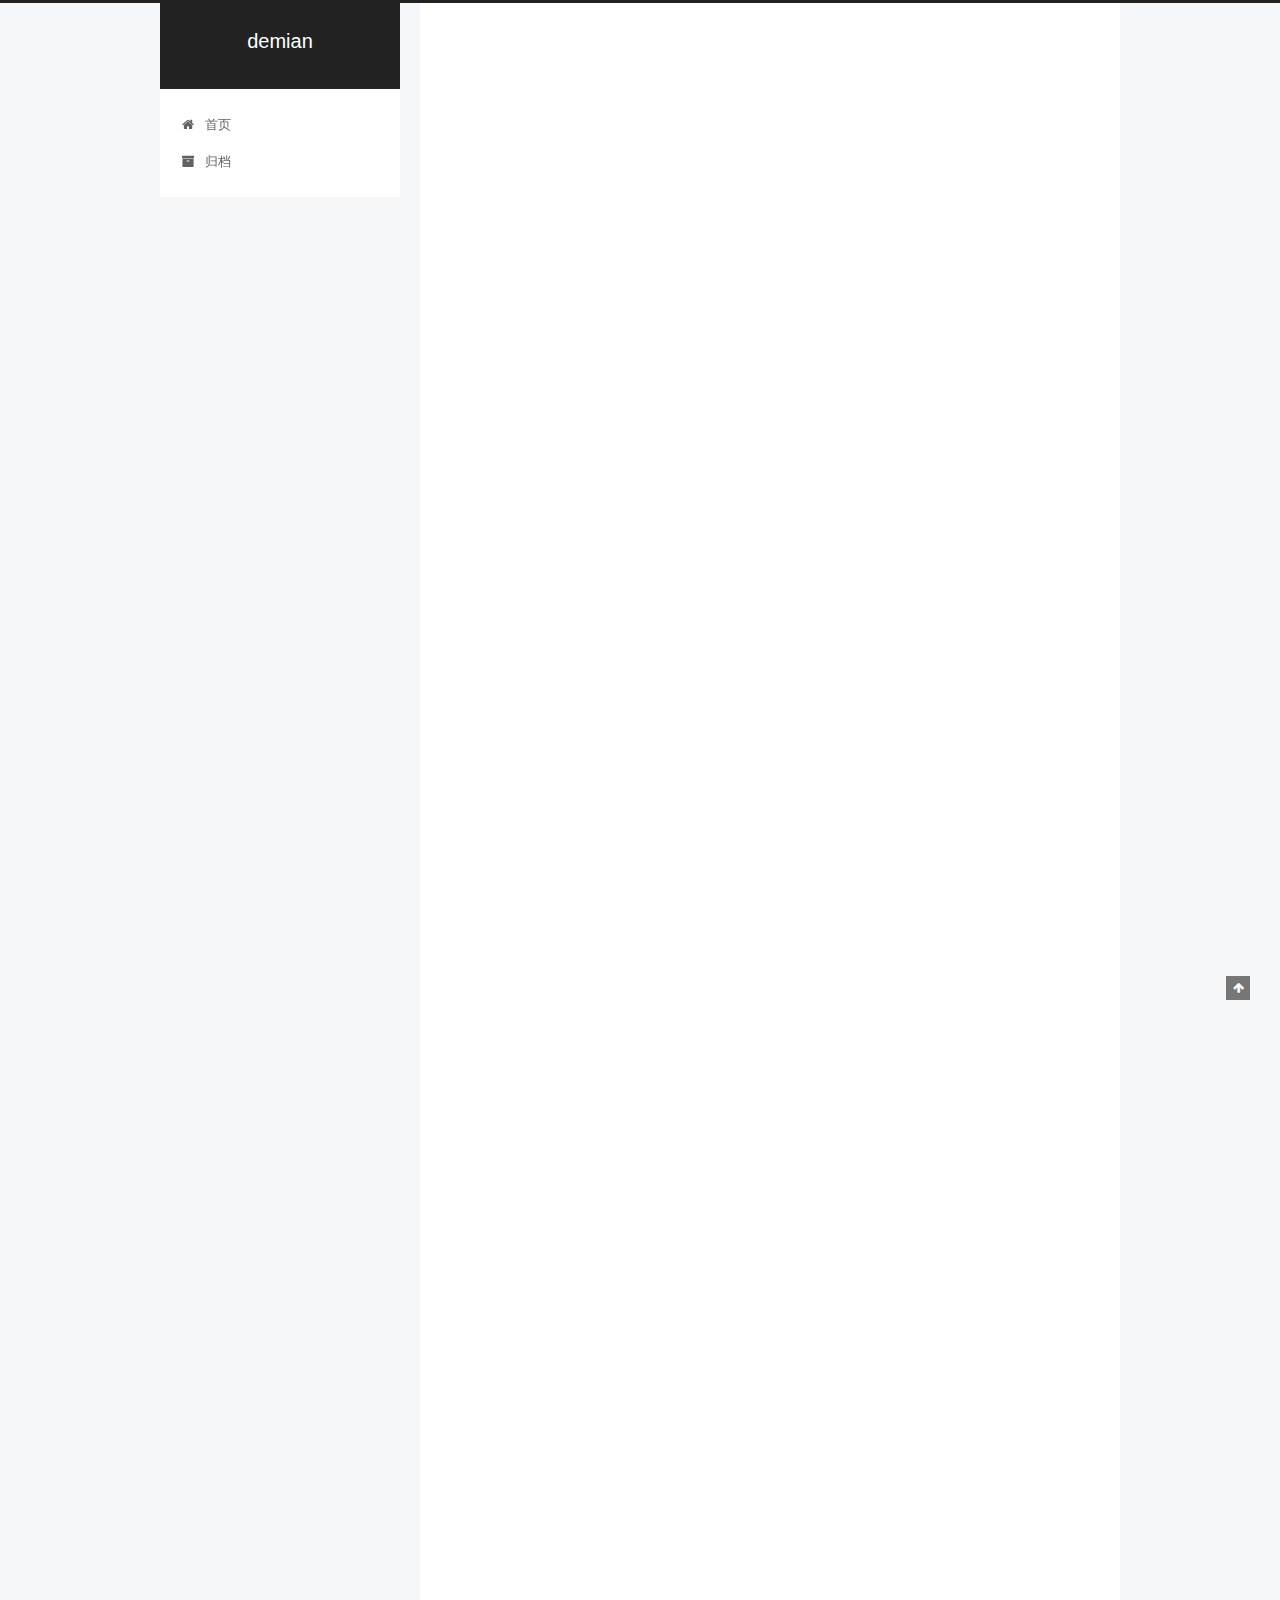
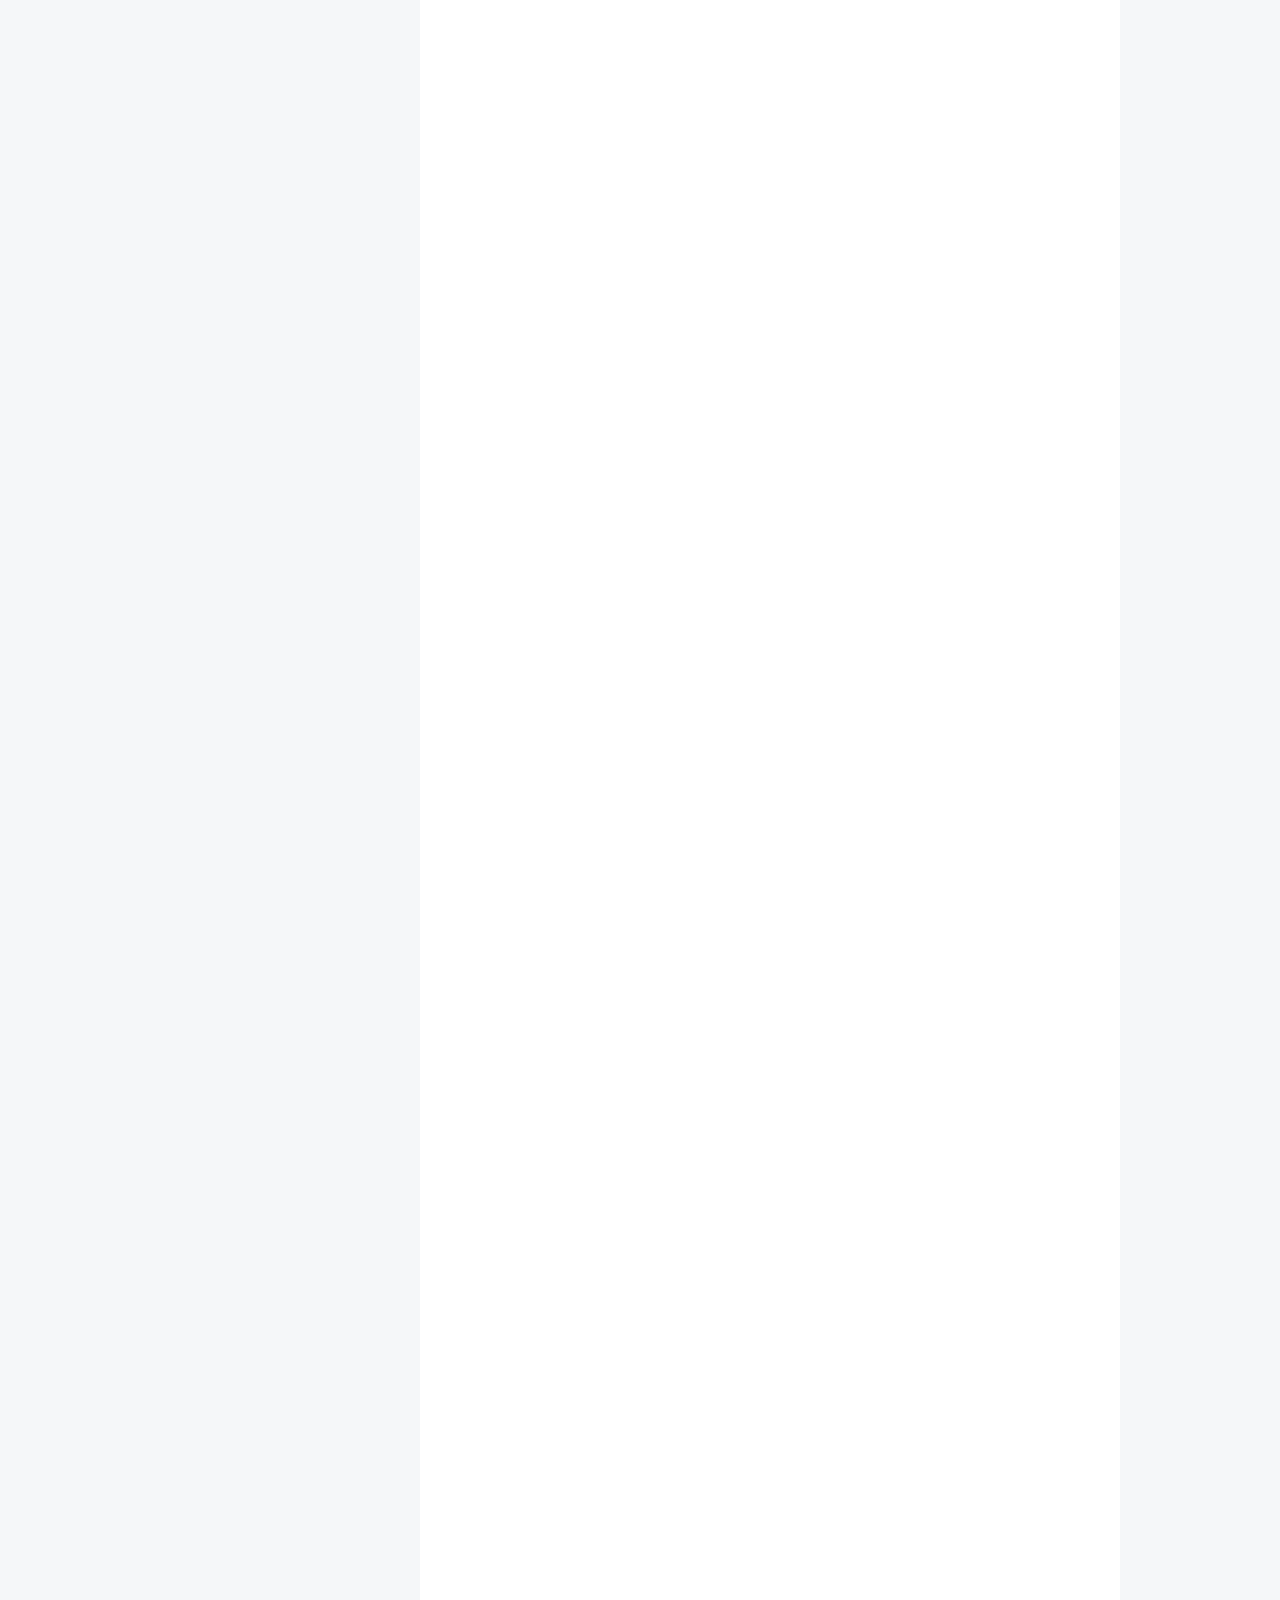
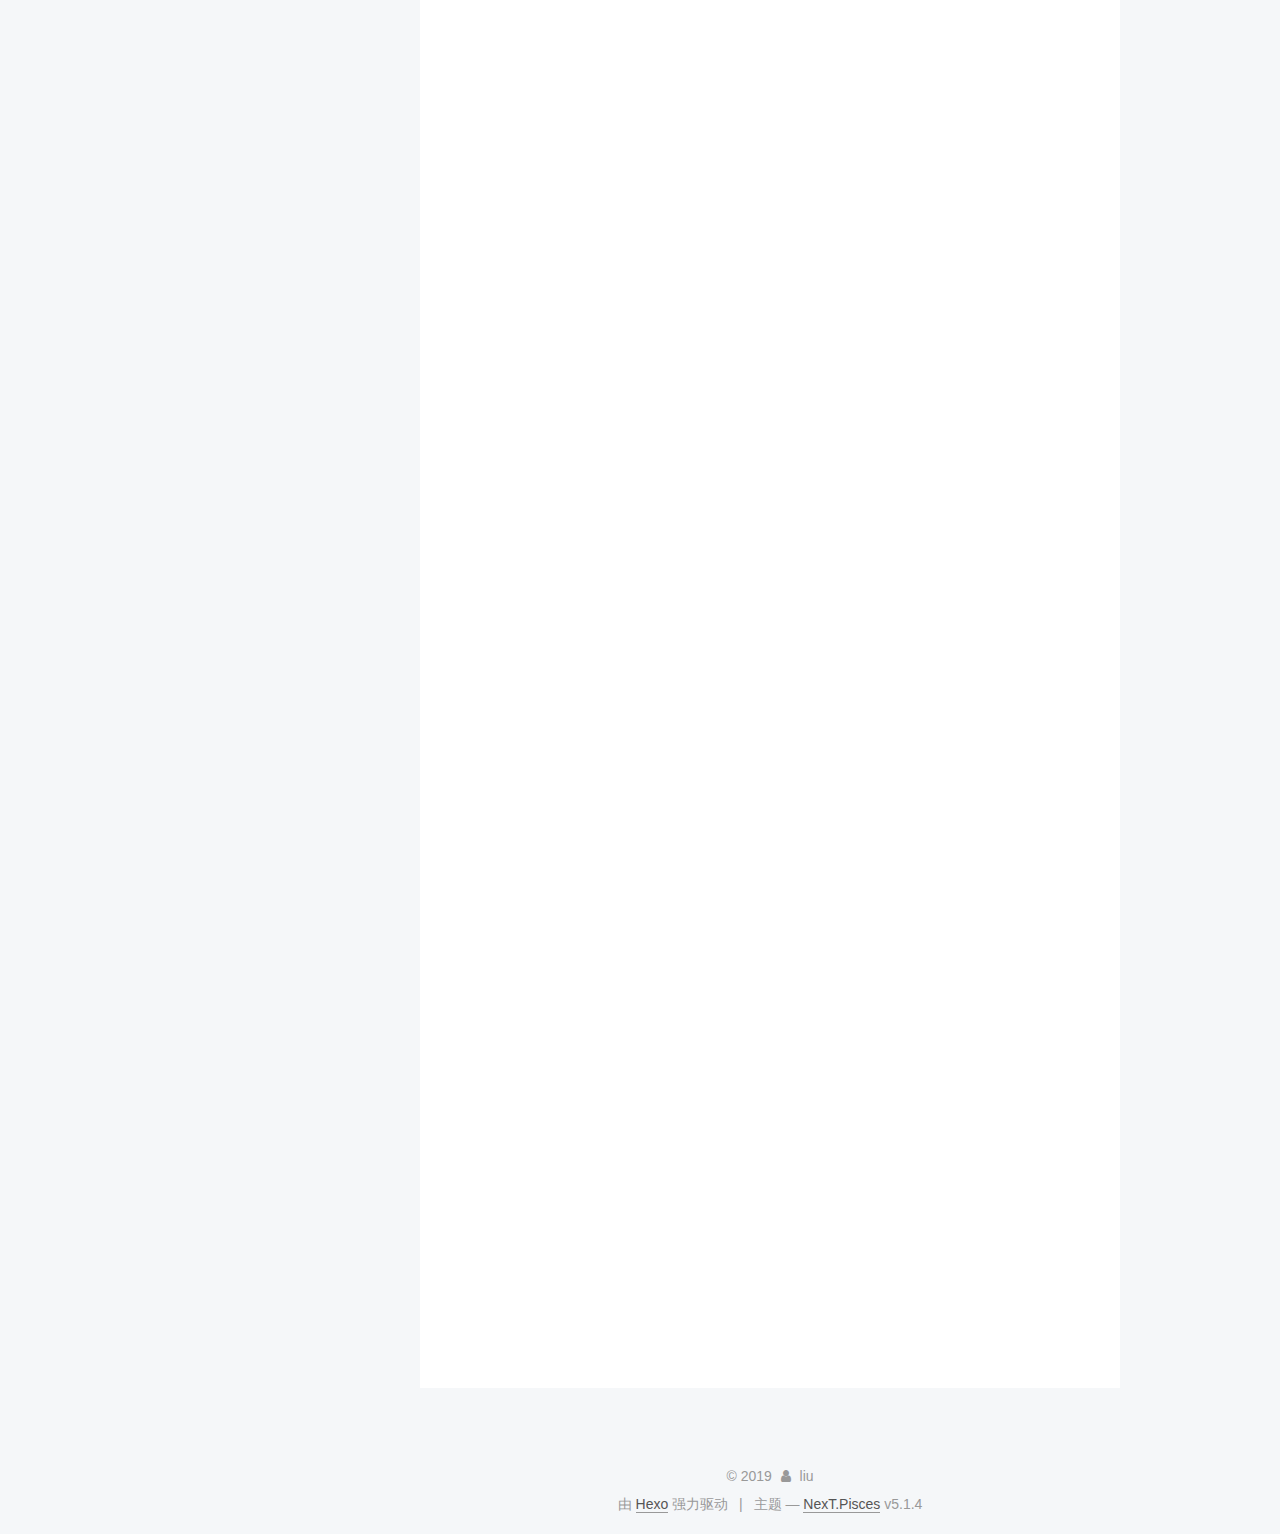
<file: index.html>
<!DOCTYPE html>



  


<html class="theme-next pisces use-motion" lang="zh-Hans">
<head><meta name="generator" content="Hexo 3.8.0">
  <meta charset="UTF-8">
<meta http-equiv="X-UA-Compatible" content="IE=edge">
<meta name="viewport" content="width=device-width, initial-scale=1, maximum-scale=1">
<meta name="theme-color" content="#222">









<meta http-equiv="Cache-Control" content="no-transform">
<meta http-equiv="Cache-Control" content="no-siteapp">
















  
  
  <link href="/lib/fancybox/source/jquery.fancybox.css?v=2.1.5" rel="stylesheet" type="text/css">







<link href="/lib/font-awesome/css/font-awesome.min.css?v=4.6.2" rel="stylesheet" type="text/css">

<link href="/css/main.css?v=5.1.4" rel="stylesheet" type="text/css">


  <link rel="apple-touch-icon" sizes="180x180" href="/images/apple-touch-icon-next.png?v=5.1.4">


  <link rel="icon" type="image/png" sizes="32x32" href="/images/favicon-32x32-next.png?v=5.1.4">


  <link rel="icon" type="image/png" sizes="16x16" href="/images/favicon-16x16-next.png?v=5.1.4">


  <link rel="mask-icon" href="/images/logo.svg?v=5.1.4" color="#222">





  <meta name="keywords" content="Hexo, NexT">





  <link rel="alternate" href="/atom.xml" title="demian" type="application/atom+xml">






<meta name="description" content="My personal blog">
<meta property="og:type" content="website">
<meta property="og:title" content="demian">
<meta property="og:url" content="http://yoursite.com/index.html">
<meta property="og:site_name" content="demian">
<meta property="og:description" content="My personal blog">
<meta property="og:locale" content="zh-Hans">
<meta name="twitter:card" content="summary">
<meta name="twitter:title" content="demian">
<meta name="twitter:description" content="My personal blog">



<script type="text/javascript" id="hexo.configurations">
  var NexT = window.NexT || {};
  var CONFIG = {
    root: '/',
    scheme: 'Pisces',
    version: '5.1.4',
    sidebar: {"position":"left","display":"post","offset":12,"b2t":false,"scrollpercent":false,"onmobile":false},
    fancybox: true,
    tabs: true,
    motion: {"enable":true,"async":false,"transition":{"post_block":"fadeIn","post_header":"slideDownIn","post_body":"slideDownIn","coll_header":"slideLeftIn","sidebar":"slideUpIn"}},
    duoshuo: {
      userId: '0',
      author: '博主'
    },
    algolia: {
      applicationID: '',
      apiKey: '',
      indexName: '',
      hits: {"per_page":10},
      labels: {"input_placeholder":"Search for Posts","hits_empty":"We didn't find any results for the search: ${query}","hits_stats":"${hits} results found in ${time} ms"}
    }
  };
</script>



  <link rel="canonical" href="http://yoursite.com/">





  <title>demian</title>
  








</head>

<body itemscope itemtype="http://schema.org/WebPage" lang="zh-Hans">

  
  
    
  

  <div class="container sidebar-position-left 
  page-home">
    <div class="headband"></div>

    <header id="header" class="header" itemscope itemtype="http://schema.org/WPHeader">
      <div class="header-inner"><div class="site-brand-wrapper">
  <div class="site-meta ">
    

    <div class="custom-logo-site-title">
      <a href="/" class="brand" rel="start">
        <span class="logo-line-before"><i></i></span>
        <span class="site-title">demian</span>
        <span class="logo-line-after"><i></i></span>
      </a>
    </div>
      
        <p class="site-subtitle"></p>
      
  </div>

  <div class="site-nav-toggle">
    <button>
      <span class="btn-bar"></span>
      <span class="btn-bar"></span>
      <span class="btn-bar"></span>
    </button>
  </div>
</div>

<nav class="site-nav">
  

  
    <ul id="menu" class="menu">
      
        
        <li class="menu-item menu-item-home">
          <a href="/" rel="section">
            
              <i class="menu-item-icon fa fa-fw fa-home"></i> <br>
            
            首页
          </a>
        </li>
      
        
        <li class="menu-item menu-item-archives">
          <a href="/archives/" rel="section">
            
              <i class="menu-item-icon fa fa-fw fa-archive"></i> <br>
            
            归档
          </a>
        </li>
      

      
    </ul>
  

  
</nav>



 </div>
    </header>

    <main id="main" class="main">
      <div class="main-inner">
        <div class="content-wrap">
          <div id="content" class="content">
            
  <section id="posts" class="posts-expand">
    
      

  

  
  
  

  <article class="post post-type-normal" itemscope itemtype="http://schema.org/Article">
  
  
  
  <div class="post-block">
    <link itemprop="mainEntityOfPage" href="http://yoursite.com/2019/05/23/位操作/">

    <span hidden itemprop="author" itemscope itemtype="http://schema.org/Person">
      <meta itemprop="name" content="liu">
      <meta itemprop="description" content>
      <meta itemprop="image" content="/images/111.jpg">
    </span>

    <span hidden itemprop="publisher" itemscope itemtype="http://schema.org/Organization">
      <meta itemprop="name" content="demian">
    </span>

    
      <header class="post-header">

        
        
          <h1 class="post-title" itemprop="name headline">
                
                <a class="post-title-link" href="/2019/05/23/位操作/" itemprop="url">位操作</a></h1>
        

        <div class="post-meta">
          <span class="post-time">
            
              <span class="post-meta-item-icon">
                <i class="fa fa-calendar-o"></i>
              </span>
              
                <span class="post-meta-item-text">发表于</span>
              
              <time title="创建于" itemprop="dateCreated datePublished" datetime="2019-05-23T02:53:55Z">
                2019-05-23
              </time>
            

            

            
          </span>

          

          
            
          

          
          

          

          

          

        </div>
      </header>
    

    
    
    
    <div class="post-body" itemprop="articleBody">

      
      

      
        
          
            <p>##位操作符包括</p>
<h3 id="按位与-amp"><a href="#按位与-amp" class="headerlink" title="按位与 &amp;"></a>按位与 &amp;</h3><p><code>a&amp;b</code> 当a b都为1时，结果为1，否则为0；</p>
<h3 id="按位或"><a href="#按位或" class="headerlink" title="按位或 |"></a>按位或 |</h3><p><code>a|b</code> a b有1为1便为1，都为0时为0</p>
<h3 id="按位取反"><a href="#按位取反" class="headerlink" title="按位取反 ~"></a>按位取反 ~</h3><p><code>~a</code> 0变1，1变0</p>
<h3 id="按位异或"><a href="#按位异或" class="headerlink" title="按位异或 ^"></a>按位异或 ^</h3><p><code>a^b</code> a b相同时为0，相反时为1 <code>a^a=0</code></p>
<h3 id="移位操作-lt-lt-gt-gt"><a href="#移位操作-lt-lt-gt-gt" class="headerlink" title="移位操作 &lt;&lt; &gt;&gt;"></a>移位操作 &lt;&lt; &gt;&gt;</h3><p>左移 左边移空的部分补0，相当于乘2<br>右移 如果最高位是0，左移空的位就填入0；如果最高位是1，右移空的位就填入1，相当于除2</p>
<p>##题型</p>
<p>###计算一个数字二进制表示中1的个数<br>    int count_one(int num){<br>        int count = 0; //记录1的个数<br>        while (num){<br>            ++count;<br>            num &amp;= (num - 1);<br>        }<br>        return count;<br>    }<br>举个例子:数字12，其二进制表示为1100，减1得11的二进制表示为1011，即把最右边的1开始的所有位都取反了。这个时候如果我们再把原来的整数和减去1之后的结果做按位与运算，从原来整数最右边一个1那一位开始所有位都会变成0，如1100&amp;1011=1000。<br>也就是说，把一个整数减去1，再和原整数做与运算，会把该整数最右边一个1变成0.那么一个整数的二进制有多少个1，就可以进行多少次这样的操作。</p>
<p>###不用+号计算两个数字之和<br>    int getSum(int a, int b) {<br>        return b==0? a:getSum(a^b, (a&amp;b)&lt;&lt;1);<br>    }<br>举个例子:<br>5 0101<br>6 0110<br>5^6 0011 能实现相加，但不能进位，<br>5&amp;6 0100 再左移进一位 &lt;&lt;1 得1000<br>再对这两个数异或，直到不再需要进位，即b==0<br>非递归</p>
<pre><code>public int getSum(int a, int b) {
    if (a == 0) return b;
    if (b == 0) return a;
    while (b != 0) {
        int carry = a &amp; b;
        a = a ^ b;
        b = carry &lt;&lt; 1;
    }
    return a;
}
</code></pre><p>相似的问题，求差<br>6 0110<br>5 0101<br>~6 1001<br>6^5 0011<br>~6&amp;5  0010  &lt;&lt;1 0001<br>再异或得 0001 而1100&amp;0001 = 0不需再进位，得到答案</p>
<pre><code>public int getSubtract(int a, int b) {
    while (b != 0) {
        int borrow = (~a) &amp; b;
        a = a ^ b;
        b = borrow &lt;&lt; 1;
    }
    return a;
}
</code></pre><p>###消失的数字<br>给一个数组，里面的元素为0, 1, 2, …, n, 找到其中消失的数字，例如 [0, 1, 3] return 2</p>
<pre><code>int missingNumber(vector&lt;int&gt;&amp; nums) {
    int ret = 0;
    for(int i = 0; i &lt; nums.size(); ++i) {
        ret ^= i;
        ret ^= nums[i];
    }
        return ret^=nums.size();
}
</code></pre><p>还有个相似的问题，都是用的a^a=0</p>
<p>###孤单的数字<br>给一个数组，除了其中一个single dog以外，其他都出现了两次<br>例如</p>
<pre><code>Input: [4,1,2,1,2]
Output: 4
</code></pre><p>code</p>
<pre><code>public int singleNumber(int[] nums) {
    int result = 0;
    for(int i : nums){
        result ^= i;
    }
    return result;
   }
</code></pre><p>##给一个范围，计算该范围内所有数字按位与的结果<br>例如[5,7] 101 110 111 –&gt;100 答案为4<br>解法1:建立一个32位都是1的mask，然后每次向左移一位，比较m和n是否相同，不同再继续左移一位，直至相同，然后把m和mask相与就是最终结果</p>
<pre><code>int rangeBitwiseAnd(int m, int n) {
    int d = INT_MAX;
    while ((m &amp; d) != (n &amp; d)) {
        d &lt;&lt;= 1;
    }
    return m &amp; d;
}
</code></pre><p>解法2 每次去掉n最后一个1，直到他小于m</p>
<pre><code>int rangeBitwiseAnd(int m, int n) {
    while (m &lt; n) n &amp;= (n - 1);
    return n;
}
</code></pre>
          
        
      
    </div>
    
    
    

    

    

    

    <footer class="post-footer">
      

      

      

      
      
        <div class="post-eof"></div>
      
    </footer>
  </div>
  
  
  
  </article>


    
      

  

  
  
  

  <article class="post post-type-normal" itemscope itemtype="http://schema.org/Article">
  
  
  
  <div class="post-block">
    <link itemprop="mainEntityOfPage" href="http://yoursite.com/2019/05/23/hello-world/">

    <span hidden itemprop="author" itemscope itemtype="http://schema.org/Person">
      <meta itemprop="name" content="liu">
      <meta itemprop="description" content>
      <meta itemprop="image" content="/images/111.jpg">
    </span>

    <span hidden itemprop="publisher" itemscope itemtype="http://schema.org/Organization">
      <meta itemprop="name" content="demian">
    </span>

    
      <header class="post-header">

        
        
          <h1 class="post-title" itemprop="name headline">
                
                <a class="post-title-link" href="/2019/05/23/hello-world/" itemprop="url">Hello World</a></h1>
        

        <div class="post-meta">
          <span class="post-time">
            
              <span class="post-meta-item-icon">
                <i class="fa fa-calendar-o"></i>
              </span>
              
                <span class="post-meta-item-text">发表于</span>
              
              <time title="创建于" itemprop="dateCreated datePublished" datetime="2019-05-23T02:42:40Z">
                2019-05-23
              </time>
            

            

            
          </span>

          

          
            
          

          
          

          

          

          

        </div>
      </header>
    

    
    
    
    <div class="post-body" itemprop="articleBody">

      
      

      
        
          
            <p>Welcome to <a href="https://hexo.io/" target="_blank" rel="noopener">Hexo</a>! This is your very first post. Check <a href="https://hexo.io/docs/" target="_blank" rel="noopener">documentation</a> for more info. If you get any problems when using Hexo, you can find the answer in <a href="https://hexo.io/docs/troubleshooting.html" target="_blank" rel="noopener">troubleshooting</a> or you can ask me on <a href="https://github.com/hexojs/hexo/issues" target="_blank" rel="noopener">GitHub</a>.</p>
<h2 id="Quick-Start"><a href="#Quick-Start" class="headerlink" title="Quick Start"></a>Quick Start</h2><h3 id="Create-a-new-post"><a href="#Create-a-new-post" class="headerlink" title="Create a new post"></a>Create a new post</h3><figure class="highlight bash"><table><tr><td class="gutter"><pre><span class="line">1</span><br></pre></td><td class="code"><pre><span class="line">$ hexo new <span class="string">"My New Post"</span></span><br></pre></td></tr></table></figure>
<p>More info: <a href="https://hexo.io/docs/writing.html" target="_blank" rel="noopener">Writing</a></p>
<h3 id="Run-server"><a href="#Run-server" class="headerlink" title="Run server"></a>Run server</h3><figure class="highlight bash"><table><tr><td class="gutter"><pre><span class="line">1</span><br></pre></td><td class="code"><pre><span class="line">$ hexo server</span><br></pre></td></tr></table></figure>
<p>More info: <a href="https://hexo.io/docs/server.html" target="_blank" rel="noopener">Server</a></p>
<h3 id="Generate-static-files"><a href="#Generate-static-files" class="headerlink" title="Generate static files"></a>Generate static files</h3><figure class="highlight bash"><table><tr><td class="gutter"><pre><span class="line">1</span><br></pre></td><td class="code"><pre><span class="line">$ hexo generate</span><br></pre></td></tr></table></figure>
<p>More info: <a href="https://hexo.io/docs/generating.html" target="_blank" rel="noopener">Generating</a></p>
<h3 id="Deploy-to-remote-sites"><a href="#Deploy-to-remote-sites" class="headerlink" title="Deploy to remote sites"></a>Deploy to remote sites</h3><figure class="highlight bash"><table><tr><td class="gutter"><pre><span class="line">1</span><br></pre></td><td class="code"><pre><span class="line">$ hexo deploy</span><br></pre></td></tr></table></figure>
<p>More info: <a href="https://hexo.io/docs/deployment.html" target="_blank" rel="noopener">Deployment</a></p>

          
        
      
    </div>
    
    
    

    

    

    

    <footer class="post-footer">
      

      

      

      
      
        <div class="post-eof"></div>
      
    </footer>
  </div>
  
  
  
  </article>


    
  </section>

  


          </div>
          


          

        </div>
        
          
  
  <div class="sidebar-toggle">
    <div class="sidebar-toggle-line-wrap">
      <span class="sidebar-toggle-line sidebar-toggle-line-first"></span>
      <span class="sidebar-toggle-line sidebar-toggle-line-middle"></span>
      <span class="sidebar-toggle-line sidebar-toggle-line-last"></span>
    </div>
  </div>

  <aside id="sidebar" class="sidebar">
    
    <div class="sidebar-inner">

      

      

      <section class="site-overview-wrap sidebar-panel sidebar-panel-active">
        <div class="site-overview">
          <div class="site-author motion-element" itemprop="author" itemscope itemtype="http://schema.org/Person">
            
              <img class="site-author-image" itemprop="image" src="/images/111.jpg" alt="liu">
            
              <p class="site-author-name" itemprop="name">liu</p>
              <p class="site-description motion-element" itemprop="description">My personal blog</p>
          </div>

          <nav class="site-state motion-element">

            
              <div class="site-state-item site-state-posts">
              
                <a href="/archives/">
              
                  <span class="site-state-item-count">2</span>
                  <span class="site-state-item-name">日志</span>
                </a>
              </div>
            

            

            

          </nav>

          
            <div class="feed-link motion-element">
              <a href="/atom.xml" rel="alternate">
                <i class="fa fa-rss"></i>
                RSS
              </a>
            </div>
          

          

          
          

          
          

          

        </div>
      </section>

      

      

    </div>
  </aside>


        
      </div>
    </main>

    <footer id="footer" class="footer">
      <div class="footer-inner">
        <div class="copyright">&copy; <span itemprop="copyrightYear">2019</span>
  <span class="with-love">
    <i class="fa fa-user"></i>
  </span>
  <span class="author" itemprop="copyrightHolder">liu</span>

  
</div>


  <div class="powered-by">由 <a class="theme-link" target="_blank" href="https://hexo.io">Hexo</a> 强力驱动</div>



  <span class="post-meta-divider">|</span>



  <div class="theme-info">主题 &mdash; <a class="theme-link" target="_blank" href="https://github.com/iissnan/hexo-theme-next">NexT.Pisces</a> v5.1.4</div>




        







        
      </div>
    </footer>

    
      <div class="back-to-top">
        <i class="fa fa-arrow-up"></i>
        
      </div>
    

    

  </div>

  

<script type="text/javascript">
  if (Object.prototype.toString.call(window.Promise) !== '[object Function]') {
    window.Promise = null;
  }
</script>









  












  
  
    <script type="text/javascript" src="/lib/jquery/index.js?v=2.1.3"></script>
  

  
  
    <script type="text/javascript" src="/lib/fastclick/lib/fastclick.min.js?v=1.0.6"></script>
  

  
  
    <script type="text/javascript" src="/lib/jquery_lazyload/jquery.lazyload.js?v=1.9.7"></script>
  

  
  
    <script type="text/javascript" src="/lib/velocity/velocity.min.js?v=1.2.1"></script>
  

  
  
    <script type="text/javascript" src="/lib/velocity/velocity.ui.min.js?v=1.2.1"></script>
  

  
  
    <script type="text/javascript" src="/lib/fancybox/source/jquery.fancybox.pack.js?v=2.1.5"></script>
  


  


  <script type="text/javascript" src="/js/src/utils.js?v=5.1.4"></script>

  <script type="text/javascript" src="/js/src/motion.js?v=5.1.4"></script>



  
  


  <script type="text/javascript" src="/js/src/affix.js?v=5.1.4"></script>

  <script type="text/javascript" src="/js/src/schemes/pisces.js?v=5.1.4"></script>



  

  


  <script type="text/javascript" src="/js/src/bootstrap.js?v=5.1.4"></script>



  


  




	





  





  












  





  

  

  

  
  

  

  

  

</body>
</html>
</file>
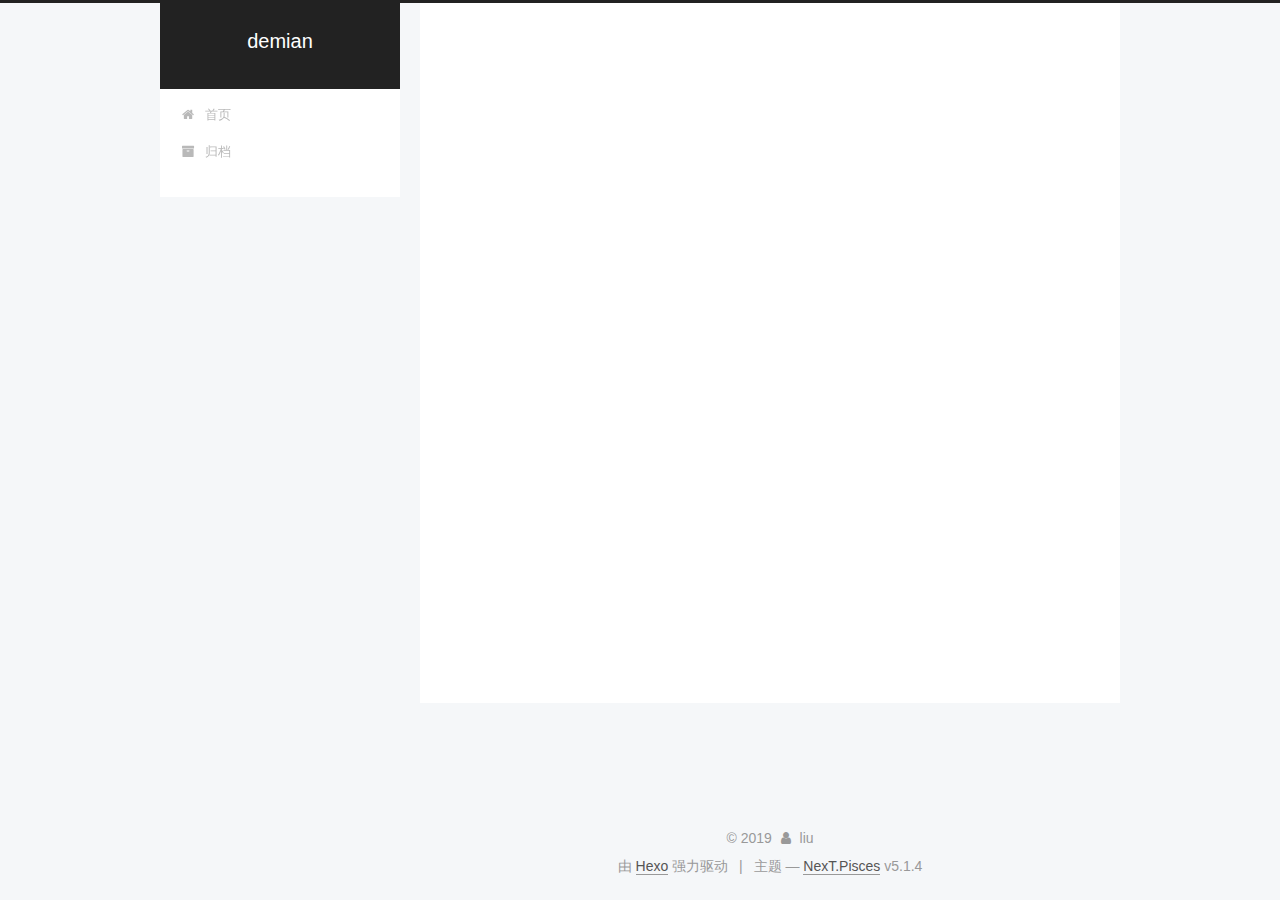
<file: archives/index.html>
<!DOCTYPE html>



  


<html class="theme-next pisces use-motion" lang="zh-Hans">
<head><meta name="generator" content="Hexo 3.8.0">
  <meta charset="UTF-8">
<meta http-equiv="X-UA-Compatible" content="IE=edge">
<meta name="viewport" content="width=device-width, initial-scale=1, maximum-scale=1">
<meta name="theme-color" content="#222">









<meta http-equiv="Cache-Control" content="no-transform">
<meta http-equiv="Cache-Control" content="no-siteapp">
















  
  
  <link href="/lib/fancybox/source/jquery.fancybox.css?v=2.1.5" rel="stylesheet" type="text/css">







<link href="/lib/font-awesome/css/font-awesome.min.css?v=4.6.2" rel="stylesheet" type="text/css">

<link href="/css/main.css?v=5.1.4" rel="stylesheet" type="text/css">


  <link rel="apple-touch-icon" sizes="180x180" href="/images/apple-touch-icon-next.png?v=5.1.4">


  <link rel="icon" type="image/png" sizes="32x32" href="/images/favicon-32x32-next.png?v=5.1.4">


  <link rel="icon" type="image/png" sizes="16x16" href="/images/favicon-16x16-next.png?v=5.1.4">


  <link rel="mask-icon" href="/images/logo.svg?v=5.1.4" color="#222">





  <meta name="keywords" content="Hexo, NexT">





  <link rel="alternate" href="/atom.xml" title="demian" type="application/atom+xml">






<meta name="description" content="My personal blog">
<meta property="og:type" content="website">
<meta property="og:title" content="demian">
<meta property="og:url" content="http://yoursite.com/archives/index.html">
<meta property="og:site_name" content="demian">
<meta property="og:description" content="My personal blog">
<meta property="og:locale" content="zh-Hans">
<meta name="twitter:card" content="summary">
<meta name="twitter:title" content="demian">
<meta name="twitter:description" content="My personal blog">



<script type="text/javascript" id="hexo.configurations">
  var NexT = window.NexT || {};
  var CONFIG = {
    root: '/',
    scheme: 'Pisces',
    version: '5.1.4',
    sidebar: {"position":"left","display":"post","offset":12,"b2t":false,"scrollpercent":false,"onmobile":false},
    fancybox: true,
    tabs: true,
    motion: {"enable":true,"async":false,"transition":{"post_block":"fadeIn","post_header":"slideDownIn","post_body":"slideDownIn","coll_header":"slideLeftIn","sidebar":"slideUpIn"}},
    duoshuo: {
      userId: '0',
      author: '博主'
    },
    algolia: {
      applicationID: '',
      apiKey: '',
      indexName: '',
      hits: {"per_page":10},
      labels: {"input_placeholder":"Search for Posts","hits_empty":"We didn't find any results for the search: ${query}","hits_stats":"${hits} results found in ${time} ms"}
    }
  };
</script>



  <link rel="canonical" href="http://yoursite.com/archives/">





  <title>归档 | demian</title>
  








</head>

<body itemscope itemtype="http://schema.org/WebPage" lang="zh-Hans">

  
  
    
  

  <div class="container sidebar-position-left page-archive">
    <div class="headband"></div>

    <header id="header" class="header" itemscope itemtype="http://schema.org/WPHeader">
      <div class="header-inner"><div class="site-brand-wrapper">
  <div class="site-meta ">
    

    <div class="custom-logo-site-title">
      <a href="/" class="brand" rel="start">
        <span class="logo-line-before"><i></i></span>
        <span class="site-title">demian</span>
        <span class="logo-line-after"><i></i></span>
      </a>
    </div>
      
        <p class="site-subtitle"></p>
      
  </div>

  <div class="site-nav-toggle">
    <button>
      <span class="btn-bar"></span>
      <span class="btn-bar"></span>
      <span class="btn-bar"></span>
    </button>
  </div>
</div>

<nav class="site-nav">
  

  
    <ul id="menu" class="menu">
      
        
        <li class="menu-item menu-item-home">
          <a href="/" rel="section">
            
              <i class="menu-item-icon fa fa-fw fa-home"></i> <br>
            
            首页
          </a>
        </li>
      
        
        <li class="menu-item menu-item-archives">
          <a href="/archives/" rel="section">
            
              <i class="menu-item-icon fa fa-fw fa-archive"></i> <br>
            
            归档
          </a>
        </li>
      

      
    </ul>
  

  
</nav>



 </div>
    </header>

    <main id="main" class="main">
      <div class="main-inner">
        <div class="content-wrap">
          <div id="content" class="content">
            

  
  
  
  <div class="post-block archive">
    <div id="posts" class="posts-collapse">
      <span class="archive-move-on"></span>

      <span class="archive-page-counter">
        
        
        
          
        
        嗯..! 目前共计 2 篇日志。 继续努力。
      </span>

      

        
        
        

        
          
          <div class="collection-title">
            <h1 class="archive-year" id="archive-year-2019">2019</h1>
          </div>
        
        

        

  <article class="post post-type-normal" itemscope itemtype="http://schema.org/Article">
    <header class="post-header">

      <h2 class="post-title">
        
            <a class="post-title-link" href="/2019/05/23/位操作/" itemprop="url">
              
                <span itemprop="name">位操作</span>
              
            </a>
        
      </h2>

      <div class="post-meta">
        <time class="post-time" itemprop="dateCreated" datetime="2019-05-23T02:53:55Z" content="2019-05-23">
          05-23
        </time>
      </div>

    </header>
  </article>



      

        
        
        

        
        

        

  <article class="post post-type-normal" itemscope itemtype="http://schema.org/Article">
    <header class="post-header">

      <h2 class="post-title">
        
            <a class="post-title-link" href="/2019/05/23/hello-world/" itemprop="url">
              
                <span itemprop="name">Hello World</span>
              
            </a>
        
      </h2>

      <div class="post-meta">
        <time class="post-time" itemprop="dateCreated" datetime="2019-05-23T02:42:40Z" content="2019-05-23">
          05-23
        </time>
      </div>

    </header>
  </article>



      

    </div>
  </div>
  
  
  

  



          </div>
          


          

        </div>
        
          
  
  <div class="sidebar-toggle">
    <div class="sidebar-toggle-line-wrap">
      <span class="sidebar-toggle-line sidebar-toggle-line-first"></span>
      <span class="sidebar-toggle-line sidebar-toggle-line-middle"></span>
      <span class="sidebar-toggle-line sidebar-toggle-line-last"></span>
    </div>
  </div>

  <aside id="sidebar" class="sidebar">
    
    <div class="sidebar-inner">

      

      

      <section class="site-overview-wrap sidebar-panel sidebar-panel-active">
        <div class="site-overview">
          <div class="site-author motion-element" itemprop="author" itemscope itemtype="http://schema.org/Person">
            
              <img class="site-author-image" itemprop="image" src="/images/111.jpg" alt="liu">
            
              <p class="site-author-name" itemprop="name">liu</p>
              <p class="site-description motion-element" itemprop="description">My personal blog</p>
          </div>

          <nav class="site-state motion-element">

            
              <div class="site-state-item site-state-posts">
              
                <a href="/archives/">
              
                  <span class="site-state-item-count">2</span>
                  <span class="site-state-item-name">日志</span>
                </a>
              </div>
            

            

            

          </nav>

          
            <div class="feed-link motion-element">
              <a href="/atom.xml" rel="alternate">
                <i class="fa fa-rss"></i>
                RSS
              </a>
            </div>
          

          

          
          

          
          

          

        </div>
      </section>

      

      

    </div>
  </aside>


        
      </div>
    </main>

    <footer id="footer" class="footer">
      <div class="footer-inner">
        <div class="copyright">&copy; <span itemprop="copyrightYear">2019</span>
  <span class="with-love">
    <i class="fa fa-user"></i>
  </span>
  <span class="author" itemprop="copyrightHolder">liu</span>

  
</div>


  <div class="powered-by">由 <a class="theme-link" target="_blank" href="https://hexo.io">Hexo</a> 强力驱动</div>



  <span class="post-meta-divider">|</span>



  <div class="theme-info">主题 &mdash; <a class="theme-link" target="_blank" href="https://github.com/iissnan/hexo-theme-next">NexT.Pisces</a> v5.1.4</div>




        







        
      </div>
    </footer>

    
      <div class="back-to-top">
        <i class="fa fa-arrow-up"></i>
        
      </div>
    

    

  </div>

  

<script type="text/javascript">
  if (Object.prototype.toString.call(window.Promise) !== '[object Function]') {
    window.Promise = null;
  }
</script>









  












  
  
    <script type="text/javascript" src="/lib/jquery/index.js?v=2.1.3"></script>
  

  
  
    <script type="text/javascript" src="/lib/fastclick/lib/fastclick.min.js?v=1.0.6"></script>
  

  
  
    <script type="text/javascript" src="/lib/jquery_lazyload/jquery.lazyload.js?v=1.9.7"></script>
  

  
  
    <script type="text/javascript" src="/lib/velocity/velocity.min.js?v=1.2.1"></script>
  

  
  
    <script type="text/javascript" src="/lib/velocity/velocity.ui.min.js?v=1.2.1"></script>
  

  
  
    <script type="text/javascript" src="/lib/fancybox/source/jquery.fancybox.pack.js?v=2.1.5"></script>
  


  


  <script type="text/javascript" src="/js/src/utils.js?v=5.1.4"></script>

  <script type="text/javascript" src="/js/src/motion.js?v=5.1.4"></script>



  
  


  <script type="text/javascript" src="/js/src/affix.js?v=5.1.4"></script>

  <script type="text/javascript" src="/js/src/schemes/pisces.js?v=5.1.4"></script>



  

  


  <script type="text/javascript" src="/js/src/bootstrap.js?v=5.1.4"></script>



  


  




	





  





  












  





  

  

  

  
  

  

  

  

</body>
</html>
</file>
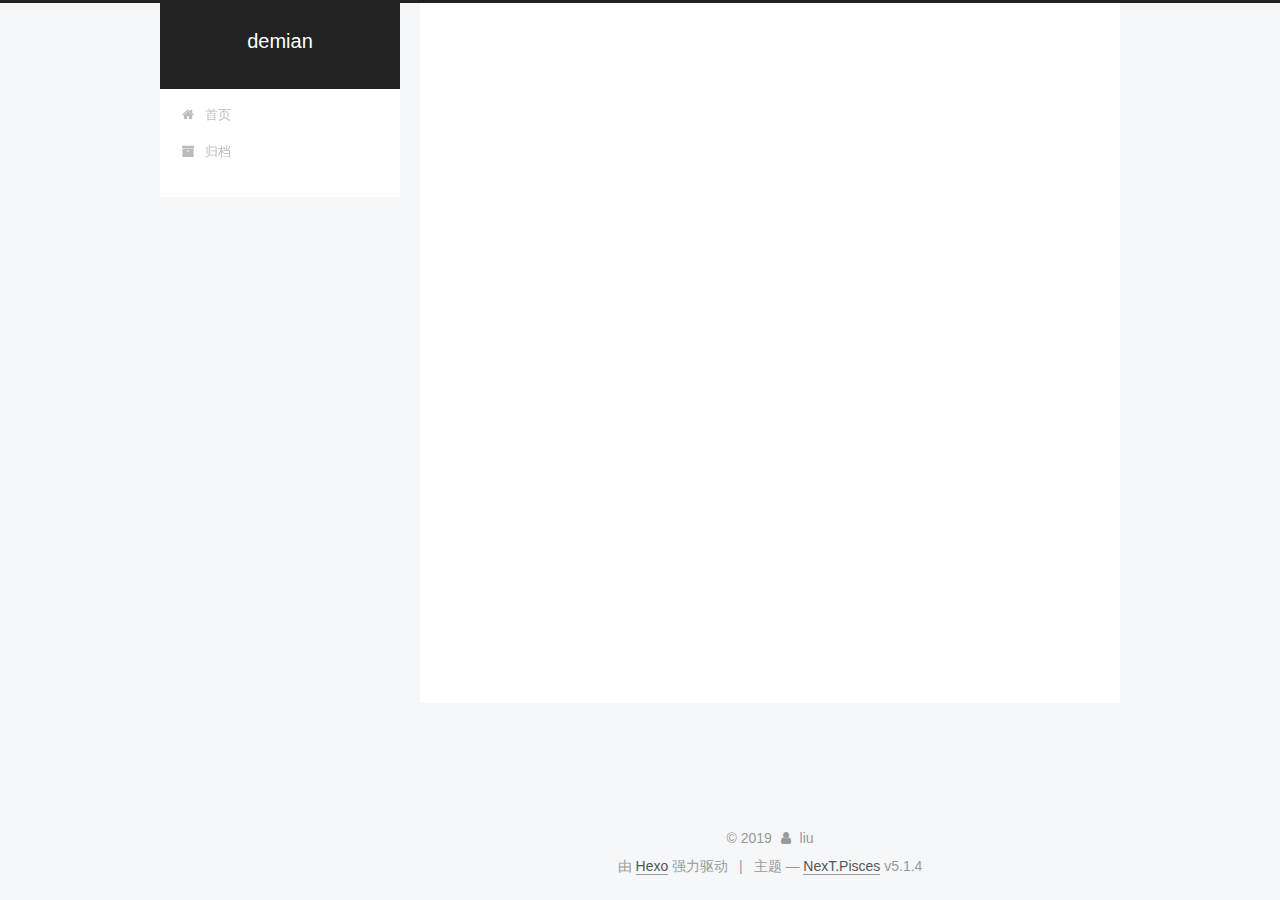
<file: archives/2019/index.html>
<!DOCTYPE html>



  


<html class="theme-next pisces use-motion" lang="zh-Hans">
<head><meta name="generator" content="Hexo 3.8.0">
  <meta charset="UTF-8">
<meta http-equiv="X-UA-Compatible" content="IE=edge">
<meta name="viewport" content="width=device-width, initial-scale=1, maximum-scale=1">
<meta name="theme-color" content="#222">









<meta http-equiv="Cache-Control" content="no-transform">
<meta http-equiv="Cache-Control" content="no-siteapp">
















  
  
  <link href="/lib/fancybox/source/jquery.fancybox.css?v=2.1.5" rel="stylesheet" type="text/css">







<link href="/lib/font-awesome/css/font-awesome.min.css?v=4.6.2" rel="stylesheet" type="text/css">

<link href="/css/main.css?v=5.1.4" rel="stylesheet" type="text/css">


  <link rel="apple-touch-icon" sizes="180x180" href="/images/apple-touch-icon-next.png?v=5.1.4">


  <link rel="icon" type="image/png" sizes="32x32" href="/images/favicon-32x32-next.png?v=5.1.4">


  <link rel="icon" type="image/png" sizes="16x16" href="/images/favicon-16x16-next.png?v=5.1.4">


  <link rel="mask-icon" href="/images/logo.svg?v=5.1.4" color="#222">





  <meta name="keywords" content="Hexo, NexT">





  <link rel="alternate" href="/atom.xml" title="demian" type="application/atom+xml">






<meta name="description" content="My personal blog">
<meta property="og:type" content="website">
<meta property="og:title" content="demian">
<meta property="og:url" content="http://yoursite.com/archives/2019/index.html">
<meta property="og:site_name" content="demian">
<meta property="og:description" content="My personal blog">
<meta property="og:locale" content="zh-Hans">
<meta name="twitter:card" content="summary">
<meta name="twitter:title" content="demian">
<meta name="twitter:description" content="My personal blog">



<script type="text/javascript" id="hexo.configurations">
  var NexT = window.NexT || {};
  var CONFIG = {
    root: '/',
    scheme: 'Pisces',
    version: '5.1.4',
    sidebar: {"position":"left","display":"post","offset":12,"b2t":false,"scrollpercent":false,"onmobile":false},
    fancybox: true,
    tabs: true,
    motion: {"enable":true,"async":false,"transition":{"post_block":"fadeIn","post_header":"slideDownIn","post_body":"slideDownIn","coll_header":"slideLeftIn","sidebar":"slideUpIn"}},
    duoshuo: {
      userId: '0',
      author: '博主'
    },
    algolia: {
      applicationID: '',
      apiKey: '',
      indexName: '',
      hits: {"per_page":10},
      labels: {"input_placeholder":"Search for Posts","hits_empty":"We didn't find any results for the search: ${query}","hits_stats":"${hits} results found in ${time} ms"}
    }
  };
</script>



  <link rel="canonical" href="http://yoursite.com/archives/2019/">





  <title>归档 | demian</title>
  








</head>

<body itemscope itemtype="http://schema.org/WebPage" lang="zh-Hans">

  
  
    
  

  <div class="container sidebar-position-left page-archive">
    <div class="headband"></div>

    <header id="header" class="header" itemscope itemtype="http://schema.org/WPHeader">
      <div class="header-inner"><div class="site-brand-wrapper">
  <div class="site-meta ">
    

    <div class="custom-logo-site-title">
      <a href="/" class="brand" rel="start">
        <span class="logo-line-before"><i></i></span>
        <span class="site-title">demian</span>
        <span class="logo-line-after"><i></i></span>
      </a>
    </div>
      
        <p class="site-subtitle"></p>
      
  </div>

  <div class="site-nav-toggle">
    <button>
      <span class="btn-bar"></span>
      <span class="btn-bar"></span>
      <span class="btn-bar"></span>
    </button>
  </div>
</div>

<nav class="site-nav">
  

  
    <ul id="menu" class="menu">
      
        
        <li class="menu-item menu-item-home">
          <a href="/" rel="section">
            
              <i class="menu-item-icon fa fa-fw fa-home"></i> <br>
            
            首页
          </a>
        </li>
      
        
        <li class="menu-item menu-item-archives">
          <a href="/archives/" rel="section">
            
              <i class="menu-item-icon fa fa-fw fa-archive"></i> <br>
            
            归档
          </a>
        </li>
      

      
    </ul>
  

  
</nav>



 </div>
    </header>

    <main id="main" class="main">
      <div class="main-inner">
        <div class="content-wrap">
          <div id="content" class="content">
            

  
  
  
  <div class="post-block archive">
    <div id="posts" class="posts-collapse">
      <span class="archive-move-on"></span>

      <span class="archive-page-counter">
        
        
        
          
        
        嗯..! 目前共计 2 篇日志。 继续努力。
      </span>

      

        
        
        

        
          
          <div class="collection-title">
            <h1 class="archive-year" id="archive-year-2019">2019</h1>
          </div>
        
        

        

  <article class="post post-type-normal" itemscope itemtype="http://schema.org/Article">
    <header class="post-header">

      <h2 class="post-title">
        
            <a class="post-title-link" href="/2019/05/23/位操作/" itemprop="url">
              
                <span itemprop="name">位操作</span>
              
            </a>
        
      </h2>

      <div class="post-meta">
        <time class="post-time" itemprop="dateCreated" datetime="2019-05-23T02:53:55Z" content="2019-05-23">
          05-23
        </time>
      </div>

    </header>
  </article>



      

        
        
        

        
        

        

  <article class="post post-type-normal" itemscope itemtype="http://schema.org/Article">
    <header class="post-header">

      <h2 class="post-title">
        
            <a class="post-title-link" href="/2019/05/23/hello-world/" itemprop="url">
              
                <span itemprop="name">Hello World</span>
              
            </a>
        
      </h2>

      <div class="post-meta">
        <time class="post-time" itemprop="dateCreated" datetime="2019-05-23T02:42:40Z" content="2019-05-23">
          05-23
        </time>
      </div>

    </header>
  </article>



      

    </div>
  </div>
  
  
  

  



          </div>
          


          

        </div>
        
          
  
  <div class="sidebar-toggle">
    <div class="sidebar-toggle-line-wrap">
      <span class="sidebar-toggle-line sidebar-toggle-line-first"></span>
      <span class="sidebar-toggle-line sidebar-toggle-line-middle"></span>
      <span class="sidebar-toggle-line sidebar-toggle-line-last"></span>
    </div>
  </div>

  <aside id="sidebar" class="sidebar">
    
    <div class="sidebar-inner">

      

      

      <section class="site-overview-wrap sidebar-panel sidebar-panel-active">
        <div class="site-overview">
          <div class="site-author motion-element" itemprop="author" itemscope itemtype="http://schema.org/Person">
            
              <img class="site-author-image" itemprop="image" src="/images/111.jpg" alt="liu">
            
              <p class="site-author-name" itemprop="name">liu</p>
              <p class="site-description motion-element" itemprop="description">My personal blog</p>
          </div>

          <nav class="site-state motion-element">

            
              <div class="site-state-item site-state-posts">
              
                <a href="/archives/">
              
                  <span class="site-state-item-count">2</span>
                  <span class="site-state-item-name">日志</span>
                </a>
              </div>
            

            

            

          </nav>

          
            <div class="feed-link motion-element">
              <a href="/atom.xml" rel="alternate">
                <i class="fa fa-rss"></i>
                RSS
              </a>
            </div>
          

          

          
          

          
          

          

        </div>
      </section>

      

      

    </div>
  </aside>


        
      </div>
    </main>

    <footer id="footer" class="footer">
      <div class="footer-inner">
        <div class="copyright">&copy; <span itemprop="copyrightYear">2019</span>
  <span class="with-love">
    <i class="fa fa-user"></i>
  </span>
  <span class="author" itemprop="copyrightHolder">liu</span>

  
</div>


  <div class="powered-by">由 <a class="theme-link" target="_blank" href="https://hexo.io">Hexo</a> 强力驱动</div>



  <span class="post-meta-divider">|</span>



  <div class="theme-info">主题 &mdash; <a class="theme-link" target="_blank" href="https://github.com/iissnan/hexo-theme-next">NexT.Pisces</a> v5.1.4</div>




        







        
      </div>
    </footer>

    
      <div class="back-to-top">
        <i class="fa fa-arrow-up"></i>
        
      </div>
    

    

  </div>

  

<script type="text/javascript">
  if (Object.prototype.toString.call(window.Promise) !== '[object Function]') {
    window.Promise = null;
  }
</script>









  












  
  
    <script type="text/javascript" src="/lib/jquery/index.js?v=2.1.3"></script>
  

  
  
    <script type="text/javascript" src="/lib/fastclick/lib/fastclick.min.js?v=1.0.6"></script>
  

  
  
    <script type="text/javascript" src="/lib/jquery_lazyload/jquery.lazyload.js?v=1.9.7"></script>
  

  
  
    <script type="text/javascript" src="/lib/velocity/velocity.min.js?v=1.2.1"></script>
  

  
  
    <script type="text/javascript" src="/lib/velocity/velocity.ui.min.js?v=1.2.1"></script>
  

  
  
    <script type="text/javascript" src="/lib/fancybox/source/jquery.fancybox.pack.js?v=2.1.5"></script>
  


  


  <script type="text/javascript" src="/js/src/utils.js?v=5.1.4"></script>

  <script type="text/javascript" src="/js/src/motion.js?v=5.1.4"></script>



  
  


  <script type="text/javascript" src="/js/src/affix.js?v=5.1.4"></script>

  <script type="text/javascript" src="/js/src/schemes/pisces.js?v=5.1.4"></script>



  

  


  <script type="text/javascript" src="/js/src/bootstrap.js?v=5.1.4"></script>



  


  




	





  





  












  





  

  

  

  
  

  

  

  

</body>
</html>
</file>
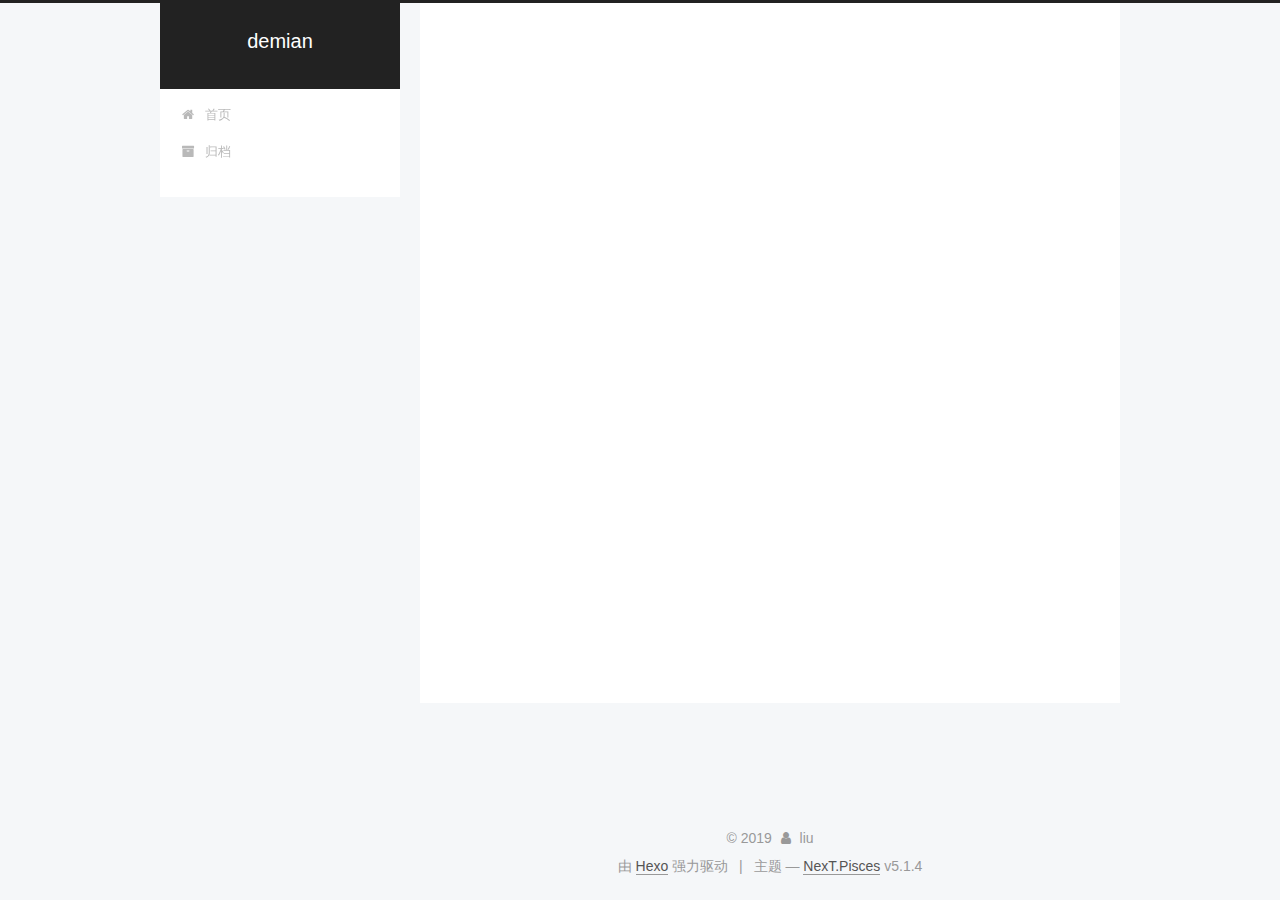
<file: archives/2019/05/index.html>
<!DOCTYPE html>



  


<html class="theme-next pisces use-motion" lang="zh-Hans">
<head><meta name="generator" content="Hexo 3.8.0">
  <meta charset="UTF-8">
<meta http-equiv="X-UA-Compatible" content="IE=edge">
<meta name="viewport" content="width=device-width, initial-scale=1, maximum-scale=1">
<meta name="theme-color" content="#222">









<meta http-equiv="Cache-Control" content="no-transform">
<meta http-equiv="Cache-Control" content="no-siteapp">
















  
  
  <link href="/lib/fancybox/source/jquery.fancybox.css?v=2.1.5" rel="stylesheet" type="text/css">







<link href="/lib/font-awesome/css/font-awesome.min.css?v=4.6.2" rel="stylesheet" type="text/css">

<link href="/css/main.css?v=5.1.4" rel="stylesheet" type="text/css">


  <link rel="apple-touch-icon" sizes="180x180" href="/images/apple-touch-icon-next.png?v=5.1.4">


  <link rel="icon" type="image/png" sizes="32x32" href="/images/favicon-32x32-next.png?v=5.1.4">


  <link rel="icon" type="image/png" sizes="16x16" href="/images/favicon-16x16-next.png?v=5.1.4">


  <link rel="mask-icon" href="/images/logo.svg?v=5.1.4" color="#222">





  <meta name="keywords" content="Hexo, NexT">





  <link rel="alternate" href="/atom.xml" title="demian" type="application/atom+xml">






<meta name="description" content="My personal blog">
<meta property="og:type" content="website">
<meta property="og:title" content="demian">
<meta property="og:url" content="http://yoursite.com/archives/2019/05/index.html">
<meta property="og:site_name" content="demian">
<meta property="og:description" content="My personal blog">
<meta property="og:locale" content="zh-Hans">
<meta name="twitter:card" content="summary">
<meta name="twitter:title" content="demian">
<meta name="twitter:description" content="My personal blog">



<script type="text/javascript" id="hexo.configurations">
  var NexT = window.NexT || {};
  var CONFIG = {
    root: '/',
    scheme: 'Pisces',
    version: '5.1.4',
    sidebar: {"position":"left","display":"post","offset":12,"b2t":false,"scrollpercent":false,"onmobile":false},
    fancybox: true,
    tabs: true,
    motion: {"enable":true,"async":false,"transition":{"post_block":"fadeIn","post_header":"slideDownIn","post_body":"slideDownIn","coll_header":"slideLeftIn","sidebar":"slideUpIn"}},
    duoshuo: {
      userId: '0',
      author: '博主'
    },
    algolia: {
      applicationID: '',
      apiKey: '',
      indexName: '',
      hits: {"per_page":10},
      labels: {"input_placeholder":"Search for Posts","hits_empty":"We didn't find any results for the search: ${query}","hits_stats":"${hits} results found in ${time} ms"}
    }
  };
</script>



  <link rel="canonical" href="http://yoursite.com/archives/2019/05/">





  <title>归档 | demian</title>
  








</head>

<body itemscope itemtype="http://schema.org/WebPage" lang="zh-Hans">

  
  
    
  

  <div class="container sidebar-position-left page-archive">
    <div class="headband"></div>

    <header id="header" class="header" itemscope itemtype="http://schema.org/WPHeader">
      <div class="header-inner"><div class="site-brand-wrapper">
  <div class="site-meta ">
    

    <div class="custom-logo-site-title">
      <a href="/" class="brand" rel="start">
        <span class="logo-line-before"><i></i></span>
        <span class="site-title">demian</span>
        <span class="logo-line-after"><i></i></span>
      </a>
    </div>
      
        <p class="site-subtitle"></p>
      
  </div>

  <div class="site-nav-toggle">
    <button>
      <span class="btn-bar"></span>
      <span class="btn-bar"></span>
      <span class="btn-bar"></span>
    </button>
  </div>
</div>

<nav class="site-nav">
  

  
    <ul id="menu" class="menu">
      
        
        <li class="menu-item menu-item-home">
          <a href="/" rel="section">
            
              <i class="menu-item-icon fa fa-fw fa-home"></i> <br>
            
            首页
          </a>
        </li>
      
        
        <li class="menu-item menu-item-archives">
          <a href="/archives/" rel="section">
            
              <i class="menu-item-icon fa fa-fw fa-archive"></i> <br>
            
            归档
          </a>
        </li>
      

      
    </ul>
  

  
</nav>



 </div>
    </header>

    <main id="main" class="main">
      <div class="main-inner">
        <div class="content-wrap">
          <div id="content" class="content">
            

  
  
  
  <div class="post-block archive">
    <div id="posts" class="posts-collapse">
      <span class="archive-move-on"></span>

      <span class="archive-page-counter">
        
        
        
          
        
        嗯..! 目前共计 2 篇日志。 继续努力。
      </span>

      

        
        
        

        
          
          <div class="collection-title">
            <h1 class="archive-year" id="archive-year-2019">2019</h1>
          </div>
        
        

        

  <article class="post post-type-normal" itemscope itemtype="http://schema.org/Article">
    <header class="post-header">

      <h2 class="post-title">
        
            <a class="post-title-link" href="/2019/05/23/位操作/" itemprop="url">
              
                <span itemprop="name">位操作</span>
              
            </a>
        
      </h2>

      <div class="post-meta">
        <time class="post-time" itemprop="dateCreated" datetime="2019-05-23T02:53:55Z" content="2019-05-23">
          05-23
        </time>
      </div>

    </header>
  </article>



      

        
        
        

        
        

        

  <article class="post post-type-normal" itemscope itemtype="http://schema.org/Article">
    <header class="post-header">

      <h2 class="post-title">
        
            <a class="post-title-link" href="/2019/05/23/hello-world/" itemprop="url">
              
                <span itemprop="name">Hello World</span>
              
            </a>
        
      </h2>

      <div class="post-meta">
        <time class="post-time" itemprop="dateCreated" datetime="2019-05-23T02:42:40Z" content="2019-05-23">
          05-23
        </time>
      </div>

    </header>
  </article>



      

    </div>
  </div>
  
  
  

  



          </div>
          


          

        </div>
        
          
  
  <div class="sidebar-toggle">
    <div class="sidebar-toggle-line-wrap">
      <span class="sidebar-toggle-line sidebar-toggle-line-first"></span>
      <span class="sidebar-toggle-line sidebar-toggle-line-middle"></span>
      <span class="sidebar-toggle-line sidebar-toggle-line-last"></span>
    </div>
  </div>

  <aside id="sidebar" class="sidebar">
    
    <div class="sidebar-inner">

      

      

      <section class="site-overview-wrap sidebar-panel sidebar-panel-active">
        <div class="site-overview">
          <div class="site-author motion-element" itemprop="author" itemscope itemtype="http://schema.org/Person">
            
              <img class="site-author-image" itemprop="image" src="/images/111.jpg" alt="liu">
            
              <p class="site-author-name" itemprop="name">liu</p>
              <p class="site-description motion-element" itemprop="description">My personal blog</p>
          </div>

          <nav class="site-state motion-element">

            
              <div class="site-state-item site-state-posts">
              
                <a href="/archives/">
              
                  <span class="site-state-item-count">2</span>
                  <span class="site-state-item-name">日志</span>
                </a>
              </div>
            

            

            

          </nav>

          
            <div class="feed-link motion-element">
              <a href="/atom.xml" rel="alternate">
                <i class="fa fa-rss"></i>
                RSS
              </a>
            </div>
          

          

          
          

          
          

          

        </div>
      </section>

      

      

    </div>
  </aside>


        
      </div>
    </main>

    <footer id="footer" class="footer">
      <div class="footer-inner">
        <div class="copyright">&copy; <span itemprop="copyrightYear">2019</span>
  <span class="with-love">
    <i class="fa fa-user"></i>
  </span>
  <span class="author" itemprop="copyrightHolder">liu</span>

  
</div>


  <div class="powered-by">由 <a class="theme-link" target="_blank" href="https://hexo.io">Hexo</a> 强力驱动</div>



  <span class="post-meta-divider">|</span>



  <div class="theme-info">主题 &mdash; <a class="theme-link" target="_blank" href="https://github.com/iissnan/hexo-theme-next">NexT.Pisces</a> v5.1.4</div>




        







        
      </div>
    </footer>

    
      <div class="back-to-top">
        <i class="fa fa-arrow-up"></i>
        
      </div>
    

    

  </div>

  

<script type="text/javascript">
  if (Object.prototype.toString.call(window.Promise) !== '[object Function]') {
    window.Promise = null;
  }
</script>









  












  
  
    <script type="text/javascript" src="/lib/jquery/index.js?v=2.1.3"></script>
  

  
  
    <script type="text/javascript" src="/lib/fastclick/lib/fastclick.min.js?v=1.0.6"></script>
  

  
  
    <script type="text/javascript" src="/lib/jquery_lazyload/jquery.lazyload.js?v=1.9.7"></script>
  

  
  
    <script type="text/javascript" src="/lib/velocity/velocity.min.js?v=1.2.1"></script>
  

  
  
    <script type="text/javascript" src="/lib/velocity/velocity.ui.min.js?v=1.2.1"></script>
  

  
  
    <script type="text/javascript" src="/lib/fancybox/source/jquery.fancybox.pack.js?v=2.1.5"></script>
  


  


  <script type="text/javascript" src="/js/src/utils.js?v=5.1.4"></script>

  <script type="text/javascript" src="/js/src/motion.js?v=5.1.4"></script>



  
  


  <script type="text/javascript" src="/js/src/affix.js?v=5.1.4"></script>

  <script type="text/javascript" src="/js/src/schemes/pisces.js?v=5.1.4"></script>



  

  


  <script type="text/javascript" src="/js/src/bootstrap.js?v=5.1.4"></script>



  


  




	





  





  












  





  

  

  

  
  

  

  

  

</body>
</html>
</file>
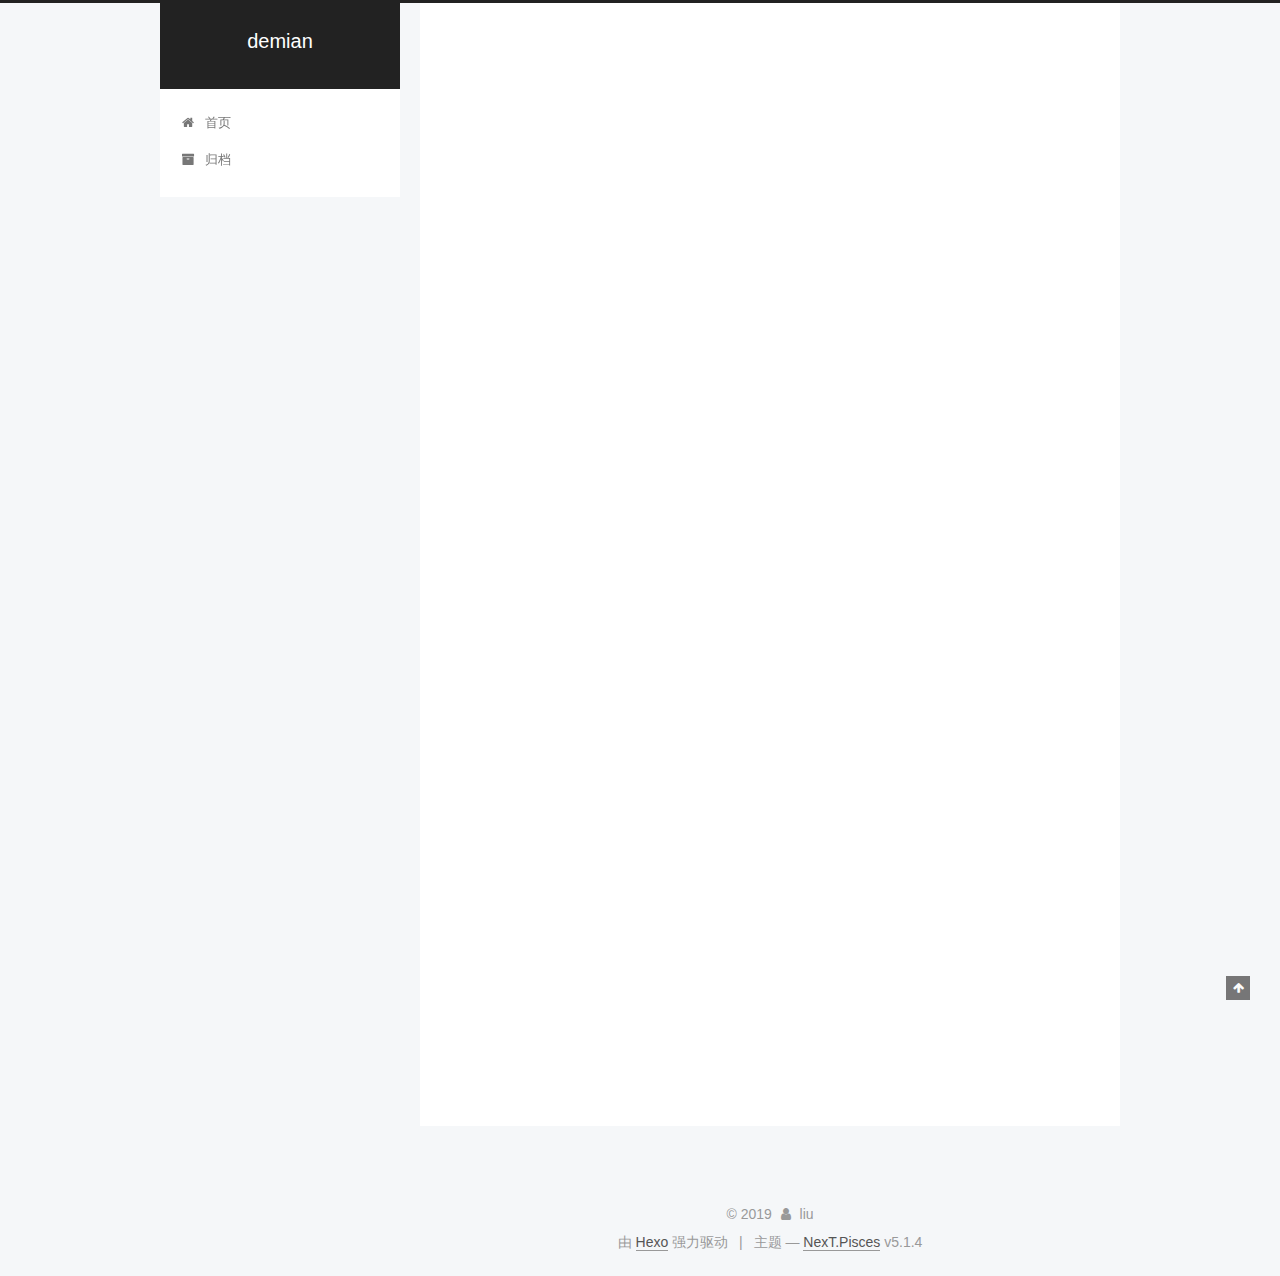
<file: 2019/05/23/hello-world/index.html>
<!DOCTYPE html>



  


<html class="theme-next pisces use-motion" lang="zh-Hans">
<head><meta name="generator" content="Hexo 3.8.0">
  <meta charset="UTF-8">
<meta http-equiv="X-UA-Compatible" content="IE=edge">
<meta name="viewport" content="width=device-width, initial-scale=1, maximum-scale=1">
<meta name="theme-color" content="#222">









<meta http-equiv="Cache-Control" content="no-transform">
<meta http-equiv="Cache-Control" content="no-siteapp">
















  
  
  <link href="/lib/fancybox/source/jquery.fancybox.css?v=2.1.5" rel="stylesheet" type="text/css">







<link href="/lib/font-awesome/css/font-awesome.min.css?v=4.6.2" rel="stylesheet" type="text/css">

<link href="/css/main.css?v=5.1.4" rel="stylesheet" type="text/css">


  <link rel="apple-touch-icon" sizes="180x180" href="/images/apple-touch-icon-next.png?v=5.1.4">


  <link rel="icon" type="image/png" sizes="32x32" href="/images/favicon-32x32-next.png?v=5.1.4">


  <link rel="icon" type="image/png" sizes="16x16" href="/images/favicon-16x16-next.png?v=5.1.4">


  <link rel="mask-icon" href="/images/logo.svg?v=5.1.4" color="#222">





  <meta name="keywords" content="Hexo, NexT">




  


  <link rel="alternate" href="/atom.xml" title="demian" type="application/atom+xml">






<meta name="description" content="Welcome to Hexo! This is your very first post. Check documentation for more info. If you get any problems when using Hexo, you can find the answer in troubleshooting or you can ask me on GitHub. Quick">
<meta property="og:type" content="article">
<meta property="og:title" content="Hello World">
<meta property="og:url" content="http://yoursite.com/2019/05/23/hello-world/index.html">
<meta property="og:site_name" content="demian">
<meta property="og:description" content="Welcome to Hexo! This is your very first post. Check documentation for more info. If you get any problems when using Hexo, you can find the answer in troubleshooting or you can ask me on GitHub. Quick">
<meta property="og:locale" content="zh-Hans">
<meta property="og:updated_time" content="2019-05-23T02:42:40.462Z">
<meta name="twitter:card" content="summary">
<meta name="twitter:title" content="Hello World">
<meta name="twitter:description" content="Welcome to Hexo! This is your very first post. Check documentation for more info. If you get any problems when using Hexo, you can find the answer in troubleshooting or you can ask me on GitHub. Quick">



<script type="text/javascript" id="hexo.configurations">
  var NexT = window.NexT || {};
  var CONFIG = {
    root: '/',
    scheme: 'Pisces',
    version: '5.1.4',
    sidebar: {"position":"left","display":"post","offset":12,"b2t":false,"scrollpercent":false,"onmobile":false},
    fancybox: true,
    tabs: true,
    motion: {"enable":true,"async":false,"transition":{"post_block":"fadeIn","post_header":"slideDownIn","post_body":"slideDownIn","coll_header":"slideLeftIn","sidebar":"slideUpIn"}},
    duoshuo: {
      userId: '0',
      author: '博主'
    },
    algolia: {
      applicationID: '',
      apiKey: '',
      indexName: '',
      hits: {"per_page":10},
      labels: {"input_placeholder":"Search for Posts","hits_empty":"We didn't find any results for the search: ${query}","hits_stats":"${hits} results found in ${time} ms"}
    }
  };
</script>



  <link rel="canonical" href="http://yoursite.com/2019/05/23/hello-world/">





  <title>Hello World | demian</title>
  








</head>

<body itemscope itemtype="http://schema.org/WebPage" lang="zh-Hans">

  
  
    
  

  <div class="container sidebar-position-left page-post-detail">
    <div class="headband"></div>

    <header id="header" class="header" itemscope itemtype="http://schema.org/WPHeader">
      <div class="header-inner"><div class="site-brand-wrapper">
  <div class="site-meta ">
    

    <div class="custom-logo-site-title">
      <a href="/" class="brand" rel="start">
        <span class="logo-line-before"><i></i></span>
        <span class="site-title">demian</span>
        <span class="logo-line-after"><i></i></span>
      </a>
    </div>
      
        <p class="site-subtitle"></p>
      
  </div>

  <div class="site-nav-toggle">
    <button>
      <span class="btn-bar"></span>
      <span class="btn-bar"></span>
      <span class="btn-bar"></span>
    </button>
  </div>
</div>

<nav class="site-nav">
  

  
    <ul id="menu" class="menu">
      
        
        <li class="menu-item menu-item-home">
          <a href="/" rel="section">
            
              <i class="menu-item-icon fa fa-fw fa-home"></i> <br>
            
            首页
          </a>
        </li>
      
        
        <li class="menu-item menu-item-archives">
          <a href="/archives/" rel="section">
            
              <i class="menu-item-icon fa fa-fw fa-archive"></i> <br>
            
            归档
          </a>
        </li>
      

      
    </ul>
  

  
</nav>



 </div>
    </header>

    <main id="main" class="main">
      <div class="main-inner">
        <div class="content-wrap">
          <div id="content" class="content">
            

  <div id="posts" class="posts-expand">
    

  

  
  
  

  <article class="post post-type-normal" itemscope itemtype="http://schema.org/Article">
  
  
  
  <div class="post-block">
    <link itemprop="mainEntityOfPage" href="http://yoursite.com/2019/05/23/hello-world/">

    <span hidden itemprop="author" itemscope itemtype="http://schema.org/Person">
      <meta itemprop="name" content="liu">
      <meta itemprop="description" content>
      <meta itemprop="image" content="/images/111.jpg">
    </span>

    <span hidden itemprop="publisher" itemscope itemtype="http://schema.org/Organization">
      <meta itemprop="name" content="demian">
    </span>

    
      <header class="post-header">

        
        
          <h1 class="post-title" itemprop="name headline">Hello World</h1>
        

        <div class="post-meta">
          <span class="post-time">
            
              <span class="post-meta-item-icon">
                <i class="fa fa-calendar-o"></i>
              </span>
              
                <span class="post-meta-item-text">发表于</span>
              
              <time title="创建于" itemprop="dateCreated datePublished" datetime="2019-05-23T10:42:40+08:00">
                2019-05-23
              </time>
            

            

            
          </span>

          

          
            
          

          
          

          

          

          

        </div>
      </header>
    

    
    
    
    <div class="post-body" itemprop="articleBody">

      
      

      
        <p>Welcome to <a href="https://hexo.io/" target="_blank" rel="noopener">Hexo</a>! This is your very first post. Check <a href="https://hexo.io/docs/" target="_blank" rel="noopener">documentation</a> for more info. If you get any problems when using Hexo, you can find the answer in <a href="https://hexo.io/docs/troubleshooting.html" target="_blank" rel="noopener">troubleshooting</a> or you can ask me on <a href="https://github.com/hexojs/hexo/issues" target="_blank" rel="noopener">GitHub</a>.</p>
<h2 id="Quick-Start"><a href="#Quick-Start" class="headerlink" title="Quick Start"></a>Quick Start</h2><h3 id="Create-a-new-post"><a href="#Create-a-new-post" class="headerlink" title="Create a new post"></a>Create a new post</h3><figure class="highlight bash"><table><tr><td class="gutter"><pre><span class="line">1</span><br></pre></td><td class="code"><pre><span class="line">$ hexo new <span class="string">"My New Post"</span></span><br></pre></td></tr></table></figure>
<p>More info: <a href="https://hexo.io/docs/writing.html" target="_blank" rel="noopener">Writing</a></p>
<h3 id="Run-server"><a href="#Run-server" class="headerlink" title="Run server"></a>Run server</h3><figure class="highlight bash"><table><tr><td class="gutter"><pre><span class="line">1</span><br></pre></td><td class="code"><pre><span class="line">$ hexo server</span><br></pre></td></tr></table></figure>
<p>More info: <a href="https://hexo.io/docs/server.html" target="_blank" rel="noopener">Server</a></p>
<h3 id="Generate-static-files"><a href="#Generate-static-files" class="headerlink" title="Generate static files"></a>Generate static files</h3><figure class="highlight bash"><table><tr><td class="gutter"><pre><span class="line">1</span><br></pre></td><td class="code"><pre><span class="line">$ hexo generate</span><br></pre></td></tr></table></figure>
<p>More info: <a href="https://hexo.io/docs/generating.html" target="_blank" rel="noopener">Generating</a></p>
<h3 id="Deploy-to-remote-sites"><a href="#Deploy-to-remote-sites" class="headerlink" title="Deploy to remote sites"></a>Deploy to remote sites</h3><figure class="highlight bash"><table><tr><td class="gutter"><pre><span class="line">1</span><br></pre></td><td class="code"><pre><span class="line">$ hexo deploy</span><br></pre></td></tr></table></figure>
<p>More info: <a href="https://hexo.io/docs/deployment.html" target="_blank" rel="noopener">Deployment</a></p>

      
    </div>
    
    
    

    

    

    

    <footer class="post-footer">
      

      
      
      

      
        <div class="post-nav">
          <div class="post-nav-next post-nav-item">
            
          </div>

          <span class="post-nav-divider"></span>

          <div class="post-nav-prev post-nav-item">
            
              <a href="/2019/05/23/位操作/" rel="prev" title="位操作">
                位操作 <i class="fa fa-chevron-right"></i>
              </a>
            
          </div>
        </div>
      

      
      
    </footer>
  </div>
  
  
  
  </article>



    <div class="post-spread">
      
    </div>
  </div>


          </div>
          


          

  



        </div>
        
          
  
  <div class="sidebar-toggle">
    <div class="sidebar-toggle-line-wrap">
      <span class="sidebar-toggle-line sidebar-toggle-line-first"></span>
      <span class="sidebar-toggle-line sidebar-toggle-line-middle"></span>
      <span class="sidebar-toggle-line sidebar-toggle-line-last"></span>
    </div>
  </div>

  <aside id="sidebar" class="sidebar">
    
    <div class="sidebar-inner">

      

      
        <ul class="sidebar-nav motion-element">
          <li class="sidebar-nav-toc sidebar-nav-active" data-target="post-toc-wrap">
            文章目录
          </li>
          <li class="sidebar-nav-overview" data-target="site-overview-wrap">
            站点概览
          </li>
        </ul>
      

      <section class="site-overview-wrap sidebar-panel">
        <div class="site-overview">
          <div class="site-author motion-element" itemprop="author" itemscope itemtype="http://schema.org/Person">
            
              <img class="site-author-image" itemprop="image" src="/images/111.jpg" alt="liu">
            
              <p class="site-author-name" itemprop="name">liu</p>
              <p class="site-description motion-element" itemprop="description">My personal blog</p>
          </div>

          <nav class="site-state motion-element">

            
              <div class="site-state-item site-state-posts">
              
                <a href="/archives/">
              
                  <span class="site-state-item-count">2</span>
                  <span class="site-state-item-name">日志</span>
                </a>
              </div>
            

            

            

          </nav>

          
            <div class="feed-link motion-element">
              <a href="/atom.xml" rel="alternate">
                <i class="fa fa-rss"></i>
                RSS
              </a>
            </div>
          

          

          
          

          
          

          

        </div>
      </section>

      
      <!--noindex-->
        <section class="post-toc-wrap motion-element sidebar-panel sidebar-panel-active">
          <div class="post-toc">

            
              
            

            
              <div class="post-toc-content"><ol class="nav"><li class="nav-item nav-level-2"><a class="nav-link" href="#Quick-Start"><span class="nav-number">1.</span> <span class="nav-text">Quick Start</span></a><ol class="nav-child"><li class="nav-item nav-level-3"><a class="nav-link" href="#Create-a-new-post"><span class="nav-number">1.1.</span> <span class="nav-text">Create a new post</span></a></li><li class="nav-item nav-level-3"><a class="nav-link" href="#Run-server"><span class="nav-number">1.2.</span> <span class="nav-text">Run server</span></a></li><li class="nav-item nav-level-3"><a class="nav-link" href="#Generate-static-files"><span class="nav-number">1.3.</span> <span class="nav-text">Generate static files</span></a></li><li class="nav-item nav-level-3"><a class="nav-link" href="#Deploy-to-remote-sites"><span class="nav-number">1.4.</span> <span class="nav-text">Deploy to remote sites</span></a></li></ol></li></ol></div>
            

          </div>
        </section>
      <!--/noindex-->
      

      

    </div>
  </aside>


        
      </div>
    </main>

    <footer id="footer" class="footer">
      <div class="footer-inner">
        <div class="copyright">&copy; <span itemprop="copyrightYear">2019</span>
  <span class="with-love">
    <i class="fa fa-user"></i>
  </span>
  <span class="author" itemprop="copyrightHolder">liu</span>

  
</div>


  <div class="powered-by">由 <a class="theme-link" target="_blank" href="https://hexo.io">Hexo</a> 强力驱动</div>



  <span class="post-meta-divider">|</span>



  <div class="theme-info">主题 &mdash; <a class="theme-link" target="_blank" href="https://github.com/iissnan/hexo-theme-next">NexT.Pisces</a> v5.1.4</div>




        







        
      </div>
    </footer>

    
      <div class="back-to-top">
        <i class="fa fa-arrow-up"></i>
        
      </div>
    

    

  </div>

  

<script type="text/javascript">
  if (Object.prototype.toString.call(window.Promise) !== '[object Function]') {
    window.Promise = null;
  }
</script>









  












  
  
    <script type="text/javascript" src="/lib/jquery/index.js?v=2.1.3"></script>
  

  
  
    <script type="text/javascript" src="/lib/fastclick/lib/fastclick.min.js?v=1.0.6"></script>
  

  
  
    <script type="text/javascript" src="/lib/jquery_lazyload/jquery.lazyload.js?v=1.9.7"></script>
  

  
  
    <script type="text/javascript" src="/lib/velocity/velocity.min.js?v=1.2.1"></script>
  

  
  
    <script type="text/javascript" src="/lib/velocity/velocity.ui.min.js?v=1.2.1"></script>
  

  
  
    <script type="text/javascript" src="/lib/fancybox/source/jquery.fancybox.pack.js?v=2.1.5"></script>
  


  


  <script type="text/javascript" src="/js/src/utils.js?v=5.1.4"></script>

  <script type="text/javascript" src="/js/src/motion.js?v=5.1.4"></script>



  
  


  <script type="text/javascript" src="/js/src/affix.js?v=5.1.4"></script>

  <script type="text/javascript" src="/js/src/schemes/pisces.js?v=5.1.4"></script>



  
  <script type="text/javascript" src="/js/src/scrollspy.js?v=5.1.4"></script>
<script type="text/javascript" src="/js/src/post-details.js?v=5.1.4"></script>



  


  <script type="text/javascript" src="/js/src/bootstrap.js?v=5.1.4"></script>



  


  




	





  





  












  





  

  

  

  
  

  

  

  

</body>
</html>
</file>
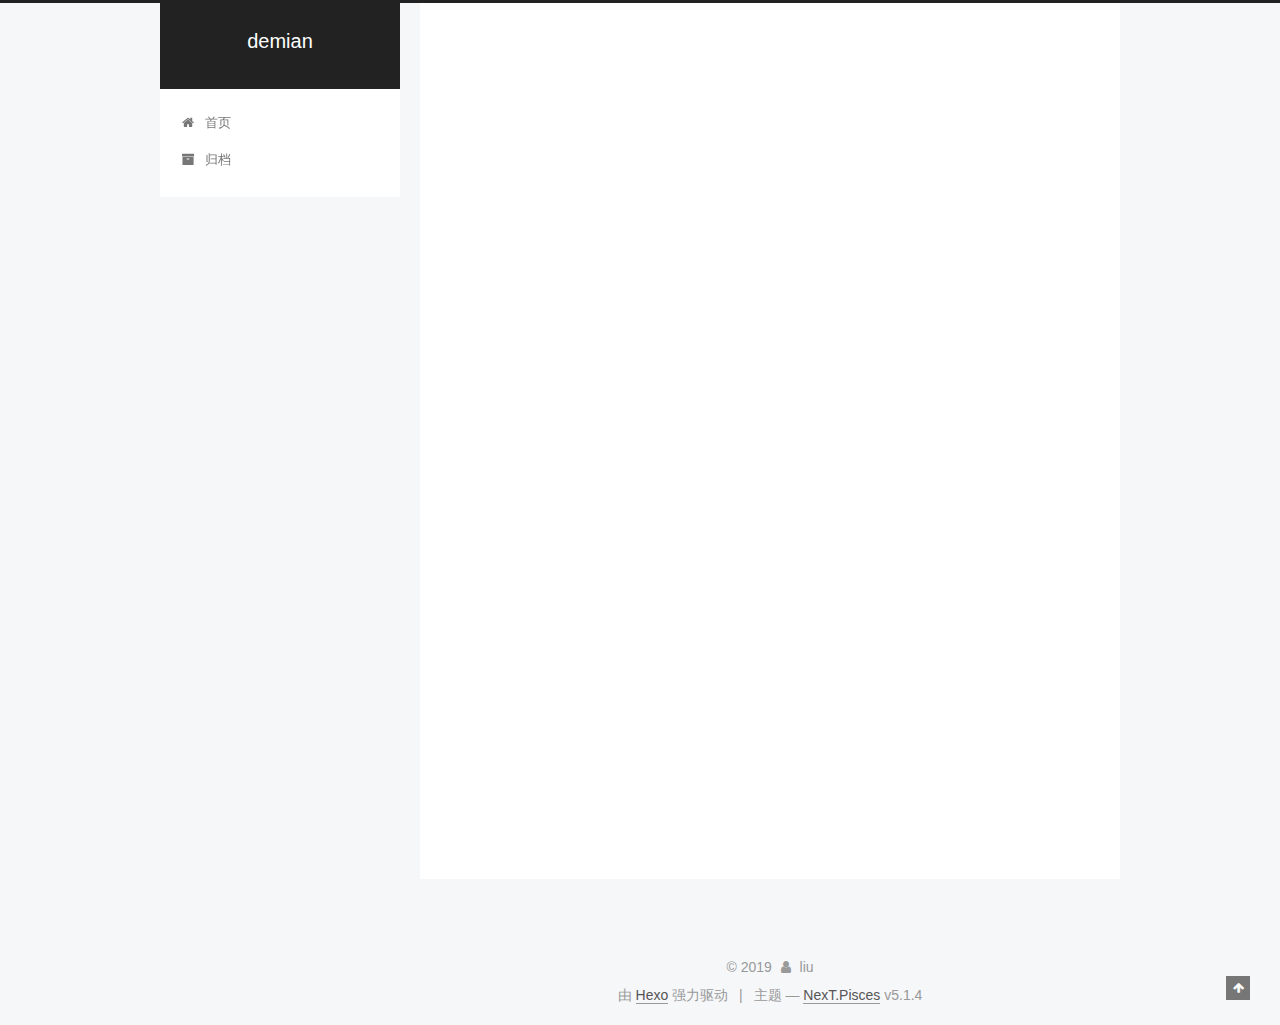
<file: 2019/05/23/openfire缓存系统/index.html>
<!DOCTYPE html>



  


<html class="theme-next pisces use-motion" lang="zh-Hans">
<head><meta name="generator" content="Hexo 3.8.0">
  <meta charset="UTF-8">
<meta http-equiv="X-UA-Compatible" content="IE=edge">
<meta name="viewport" content="width=device-width, initial-scale=1, maximum-scale=1">
<meta name="theme-color" content="#222">









<meta http-equiv="Cache-Control" content="no-transform">
<meta http-equiv="Cache-Control" content="no-siteapp">
















  
  
  <link href="/lib/fancybox/source/jquery.fancybox.css?v=2.1.5" rel="stylesheet" type="text/css">







<link href="/lib/font-awesome/css/font-awesome.min.css?v=4.6.2" rel="stylesheet" type="text/css">

<link href="/css/main.css?v=5.1.4" rel="stylesheet" type="text/css">


  <link rel="apple-touch-icon" sizes="180x180" href="/images/apple-touch-icon-next.png?v=5.1.4">


  <link rel="icon" type="image/png" sizes="32x32" href="/images/favicon-32x32-next.png?v=5.1.4">


  <link rel="icon" type="image/png" sizes="16x16" href="/images/favicon-16x16-next.png?v=5.1.4">


  <link rel="mask-icon" href="/images/logo.svg?v=5.1.4" color="#222">





  <meta name="keywords" content="Hexo, NexT">





  <link rel="alternate" href="/atom.xml" title="demian" type="application/atom+xml">






<meta name="description" content="位操作符包括 按位与 &amp;amp;a&amp;amp;b 当a b都为1时，结果为1，否则为0； 按位或 |a|b a b有1为1便为1，都为0时为0 按位取反 ~~a 0变1，1变0 按位异或 ^a^b a b相同时为0，相反时为1 a^a=0 移位操作 &amp;lt;&amp;lt; &amp;gt;&amp;gt;左移 左边移空的部分补0，相当于乘2右移 如果最高位是0，左移空的位就填入0；如果最高位是1，右移空的位就填入1，相当">
<meta property="og:type" content="article">
<meta property="og:title" content="位操作">
<meta property="og:url" content="http://yoursite.com/2019/05/23/openfire缓存系统/index.html">
<meta property="og:site_name" content="demian">
<meta property="og:description" content="位操作符包括 按位与 &amp;amp;a&amp;amp;b 当a b都为1时，结果为1，否则为0； 按位或 |a|b a b有1为1便为1，都为0时为0 按位取反 ~~a 0变1，1变0 按位异或 ^a^b a b相同时为0，相反时为1 a^a=0 移位操作 &amp;lt;&amp;lt; &amp;gt;&amp;gt;左移 左边移空的部分补0，相当于乘2右移 如果最高位是0，左移空的位就填入0；如果最高位是1，右移空的位就填入1，相当">
<meta property="og:locale" content="zh-Hans">
<meta property="og:updated_time" content="2019-05-23T07:29:30.661Z">
<meta name="twitter:card" content="summary">
<meta name="twitter:title" content="位操作">
<meta name="twitter:description" content="位操作符包括 按位与 &amp;amp;a&amp;amp;b 当a b都为1时，结果为1，否则为0； 按位或 |a|b a b有1为1便为1，都为0时为0 按位取反 ~~a 0变1，1变0 按位异或 ^a^b a b相同时为0，相反时为1 a^a=0 移位操作 &amp;lt;&amp;lt; &amp;gt;&amp;gt;左移 左边移空的部分补0，相当于乘2右移 如果最高位是0，左移空的位就填入0；如果最高位是1，右移空的位就填入1，相当">



<script type="text/javascript" id="hexo.configurations">
  var NexT = window.NexT || {};
  var CONFIG = {
    root: '/',
    scheme: 'Pisces',
    version: '5.1.4',
    sidebar: {"position":"left","display":"post","offset":12,"b2t":false,"scrollpercent":false,"onmobile":false},
    fancybox: true,
    tabs: true,
    motion: {"enable":true,"async":false,"transition":{"post_block":"fadeIn","post_header":"slideDownIn","post_body":"slideDownIn","coll_header":"slideLeftIn","sidebar":"slideUpIn"}},
    duoshuo: {
      userId: '0',
      author: '博主'
    },
    algolia: {
      applicationID: '',
      apiKey: '',
      indexName: '',
      hits: {"per_page":10},
      labels: {"input_placeholder":"Search for Posts","hits_empty":"We didn't find any results for the search: ${query}","hits_stats":"${hits} results found in ${time} ms"}
    }
  };
</script>



  <link rel="canonical" href="http://yoursite.com/2019/05/23/openfire缓存系统/">





  <title>位操作 | demian</title>
  








</head>

<body itemscope itemtype="http://schema.org/WebPage" lang="zh-Hans">

  
  
    
  

  <div class="container sidebar-position-left page-post-detail">
    <div class="headband"></div>

    <header id="header" class="header" itemscope itemtype="http://schema.org/WPHeader">
      <div class="header-inner"><div class="site-brand-wrapper">
  <div class="site-meta ">
    

    <div class="custom-logo-site-title">
      <a href="/" class="brand" rel="start">
        <span class="logo-line-before"><i></i></span>
        <span class="site-title">demian</span>
        <span class="logo-line-after"><i></i></span>
      </a>
    </div>
      
        <p class="site-subtitle"></p>
      
  </div>

  <div class="site-nav-toggle">
    <button>
      <span class="btn-bar"></span>
      <span class="btn-bar"></span>
      <span class="btn-bar"></span>
    </button>
  </div>
</div>

<nav class="site-nav">
  

  
    <ul id="menu" class="menu">
      
        
        <li class="menu-item menu-item-home">
          <a href="/" rel="section">
            
              <i class="menu-item-icon fa fa-fw fa-home"></i> <br>
            
            首页
          </a>
        </li>
      
        
        <li class="menu-item menu-item-archives">
          <a href="/archives/" rel="section">
            
              <i class="menu-item-icon fa fa-fw fa-archive"></i> <br>
            
            归档
          </a>
        </li>
      

      
    </ul>
  

  
</nav>



 </div>
    </header>

    <main id="main" class="main">
      <div class="main-inner">
        <div class="content-wrap">
          <div id="content" class="content">
            

  <div id="posts" class="posts-expand">
    

  

  
  
  

  <article class="post post-type-normal" itemscope itemtype="http://schema.org/Article">
  
  
  
  <div class="post-block">
    <link itemprop="mainEntityOfPage" href="http://yoursite.com/2019/05/23/openfire缓存系统/">

    <span hidden itemprop="author" itemscope itemtype="http://schema.org/Person">
      <meta itemprop="name" content="liu">
      <meta itemprop="description" content>
      <meta itemprop="image" content="/images/111.jpg">
    </span>

    <span hidden itemprop="publisher" itemscope itemtype="http://schema.org/Organization">
      <meta itemprop="name" content="demian">
    </span>

    
      <header class="post-header">

        
        
          <h1 class="post-title" itemprop="name headline">位操作</h1>
        

        <div class="post-meta">
          <span class="post-time">
            
              <span class="post-meta-item-icon">
                <i class="fa fa-calendar-o"></i>
              </span>
              
                <span class="post-meta-item-text">发表于</span>
              
              <time title="创建于" itemprop="dateCreated datePublished" datetime="2019-05-23T02:53:55Z">
                2019-05-23
              </time>
            

            

            
          </span>

          

          
            
          

          
          

          

          

          

        </div>
      </header>
    

    
    
    
    <div class="post-body" itemprop="articleBody">

      
      

      
        <p><strong>位操作符包括</strong></p>
<h3 id="按位与-amp"><a href="#按位与-amp" class="headerlink" title="按位与 &amp;"></a>按位与 &amp;</h3><p><code>a&amp;b</code> 当a b都为1时，结果为1，否则为0；</p>
<h3 id="按位或"><a href="#按位或" class="headerlink" title="按位或 |"></a>按位或 |</h3><p><code>a|b</code> a b有1为1便为1，都为0时为0</p>
<h3 id="按位取反"><a href="#按位取反" class="headerlink" title="按位取反 ~"></a>按位取反 ~</h3><p><code>~a</code> 0变1，1变0</p>
<h3 id="按位异或"><a href="#按位异或" class="headerlink" title="按位异或 ^"></a>按位异或 ^</h3><p><code>a^b</code> a b相同时为0，相反时为1 <code>a^a=0</code></p>
<h3 id="移位操作-lt-lt-gt-gt"><a href="#移位操作-lt-lt-gt-gt" class="headerlink" title="移位操作 &lt;&lt; &gt;&gt;"></a>移位操作 &lt;&lt; &gt;&gt;</h3><p>左移 左边移空的部分补0，相当于乘2<br>右移 如果最高位是0，左移空的位就填入0；如果最高位是1，右移空的位就填入1，相当于除2</p>

      
    </div>
    
    
    

    

    

    

    <footer class="post-footer">
      

      
      
      

      
        <div class="post-nav">
          <div class="post-nav-next post-nav-item">
            
              <a href="/2019/05/23/hello-world/" rel="next" title="Hello World">
                <i class="fa fa-chevron-left"></i> Hello World
              </a>
            
          </div>

          <span class="post-nav-divider"></span>

          <div class="post-nav-prev post-nav-item">
            
          </div>
        </div>
      

      
      
    </footer>
  </div>
  
  
  
  </article>



    <div class="post-spread">
      
    </div>
  </div>


          </div>
          


          

  



        </div>
        
          
  
  <div class="sidebar-toggle">
    <div class="sidebar-toggle-line-wrap">
      <span class="sidebar-toggle-line sidebar-toggle-line-first"></span>
      <span class="sidebar-toggle-line sidebar-toggle-line-middle"></span>
      <span class="sidebar-toggle-line sidebar-toggle-line-last"></span>
    </div>
  </div>

  <aside id="sidebar" class="sidebar">
    
    <div class="sidebar-inner">

      

      
        <ul class="sidebar-nav motion-element">
          <li class="sidebar-nav-toc sidebar-nav-active" data-target="post-toc-wrap">
            文章目录
          </li>
          <li class="sidebar-nav-overview" data-target="site-overview-wrap">
            站点概览
          </li>
        </ul>
      

      <section class="site-overview-wrap sidebar-panel">
        <div class="site-overview">
          <div class="site-author motion-element" itemprop="author" itemscope itemtype="http://schema.org/Person">
            
              <img class="site-author-image" itemprop="image" src="/images/111.jpg" alt="liu">
            
              <p class="site-author-name" itemprop="name">liu</p>
              <p class="site-description motion-element" itemprop="description">My personal blog</p>
          </div>

          <nav class="site-state motion-element">

            
              <div class="site-state-item site-state-posts">
              
                <a href="/archives/">
              
                  <span class="site-state-item-count">2</span>
                  <span class="site-state-item-name">日志</span>
                </a>
              </div>
            

            

            

          </nav>

          
            <div class="feed-link motion-element">
              <a href="/atom.xml" rel="alternate">
                <i class="fa fa-rss"></i>
                RSS
              </a>
            </div>
          

          

          
          

          
          

          

        </div>
      </section>

      
      <!--noindex-->
        <section class="post-toc-wrap motion-element sidebar-panel sidebar-panel-active">
          <div class="post-toc">

            
              
            

            
              <div class="post-toc-content"><ol class="nav"><li class="nav-item nav-level-3"><a class="nav-link" href="#按位与-amp"><span class="nav-number">1.</span> <span class="nav-text">按位与 &amp;</span></a></li><li class="nav-item nav-level-3"><a class="nav-link" href="#按位或"><span class="nav-number">2.</span> <span class="nav-text">按位或 |</span></a></li><li class="nav-item nav-level-3"><a class="nav-link" href="#按位取反"><span class="nav-number">3.</span> <span class="nav-text">按位取反 ~</span></a></li><li class="nav-item nav-level-3"><a class="nav-link" href="#按位异或"><span class="nav-number">4.</span> <span class="nav-text">按位异或 ^</span></a></li><li class="nav-item nav-level-3"><a class="nav-link" href="#移位操作-lt-lt-gt-gt"><span class="nav-number">5.</span> <span class="nav-text">移位操作 &lt;&lt; &gt;&gt;</span></a></li></ol></div>
            

          </div>
        </section>
      <!--/noindex-->
      

      

    </div>
  </aside>


        
      </div>
    </main>

    <footer id="footer" class="footer">
      <div class="footer-inner">
        <div class="copyright">&copy; <span itemprop="copyrightYear">2019</span>
  <span class="with-love">
    <i class="fa fa-user"></i>
  </span>
  <span class="author" itemprop="copyrightHolder">liu</span>

  
</div>


  <div class="powered-by">由 <a class="theme-link" target="_blank" href="https://hexo.io">Hexo</a> 强力驱动</div>



  <span class="post-meta-divider">|</span>



  <div class="theme-info">主题 &mdash; <a class="theme-link" target="_blank" href="https://github.com/iissnan/hexo-theme-next">NexT.Pisces</a> v5.1.4</div>




        







        
      </div>
    </footer>

    
      <div class="back-to-top">
        <i class="fa fa-arrow-up"></i>
        
      </div>
    

    

  </div>

  

<script type="text/javascript">
  if (Object.prototype.toString.call(window.Promise) !== '[object Function]') {
    window.Promise = null;
  }
</script>









  












  
  
    <script type="text/javascript" src="/lib/jquery/index.js?v=2.1.3"></script>
  

  
  
    <script type="text/javascript" src="/lib/fastclick/lib/fastclick.min.js?v=1.0.6"></script>
  

  
  
    <script type="text/javascript" src="/lib/jquery_lazyload/jquery.lazyload.js?v=1.9.7"></script>
  

  
  
    <script type="text/javascript" src="/lib/velocity/velocity.min.js?v=1.2.1"></script>
  

  
  
    <script type="text/javascript" src="/lib/velocity/velocity.ui.min.js?v=1.2.1"></script>
  

  
  
    <script type="text/javascript" src="/lib/fancybox/source/jquery.fancybox.pack.js?v=2.1.5"></script>
  


  


  <script type="text/javascript" src="/js/src/utils.js?v=5.1.4"></script>

  <script type="text/javascript" src="/js/src/motion.js?v=5.1.4"></script>



  
  


  <script type="text/javascript" src="/js/src/affix.js?v=5.1.4"></script>

  <script type="text/javascript" src="/js/src/schemes/pisces.js?v=5.1.4"></script>



  
  <script type="text/javascript" src="/js/src/scrollspy.js?v=5.1.4"></script>
<script type="text/javascript" src="/js/src/post-details.js?v=5.1.4"></script>



  


  <script type="text/javascript" src="/js/src/bootstrap.js?v=5.1.4"></script>



  


  




	





  





  












  





  

  

  

  
  

  

  

  

</body>
</html>
</file>
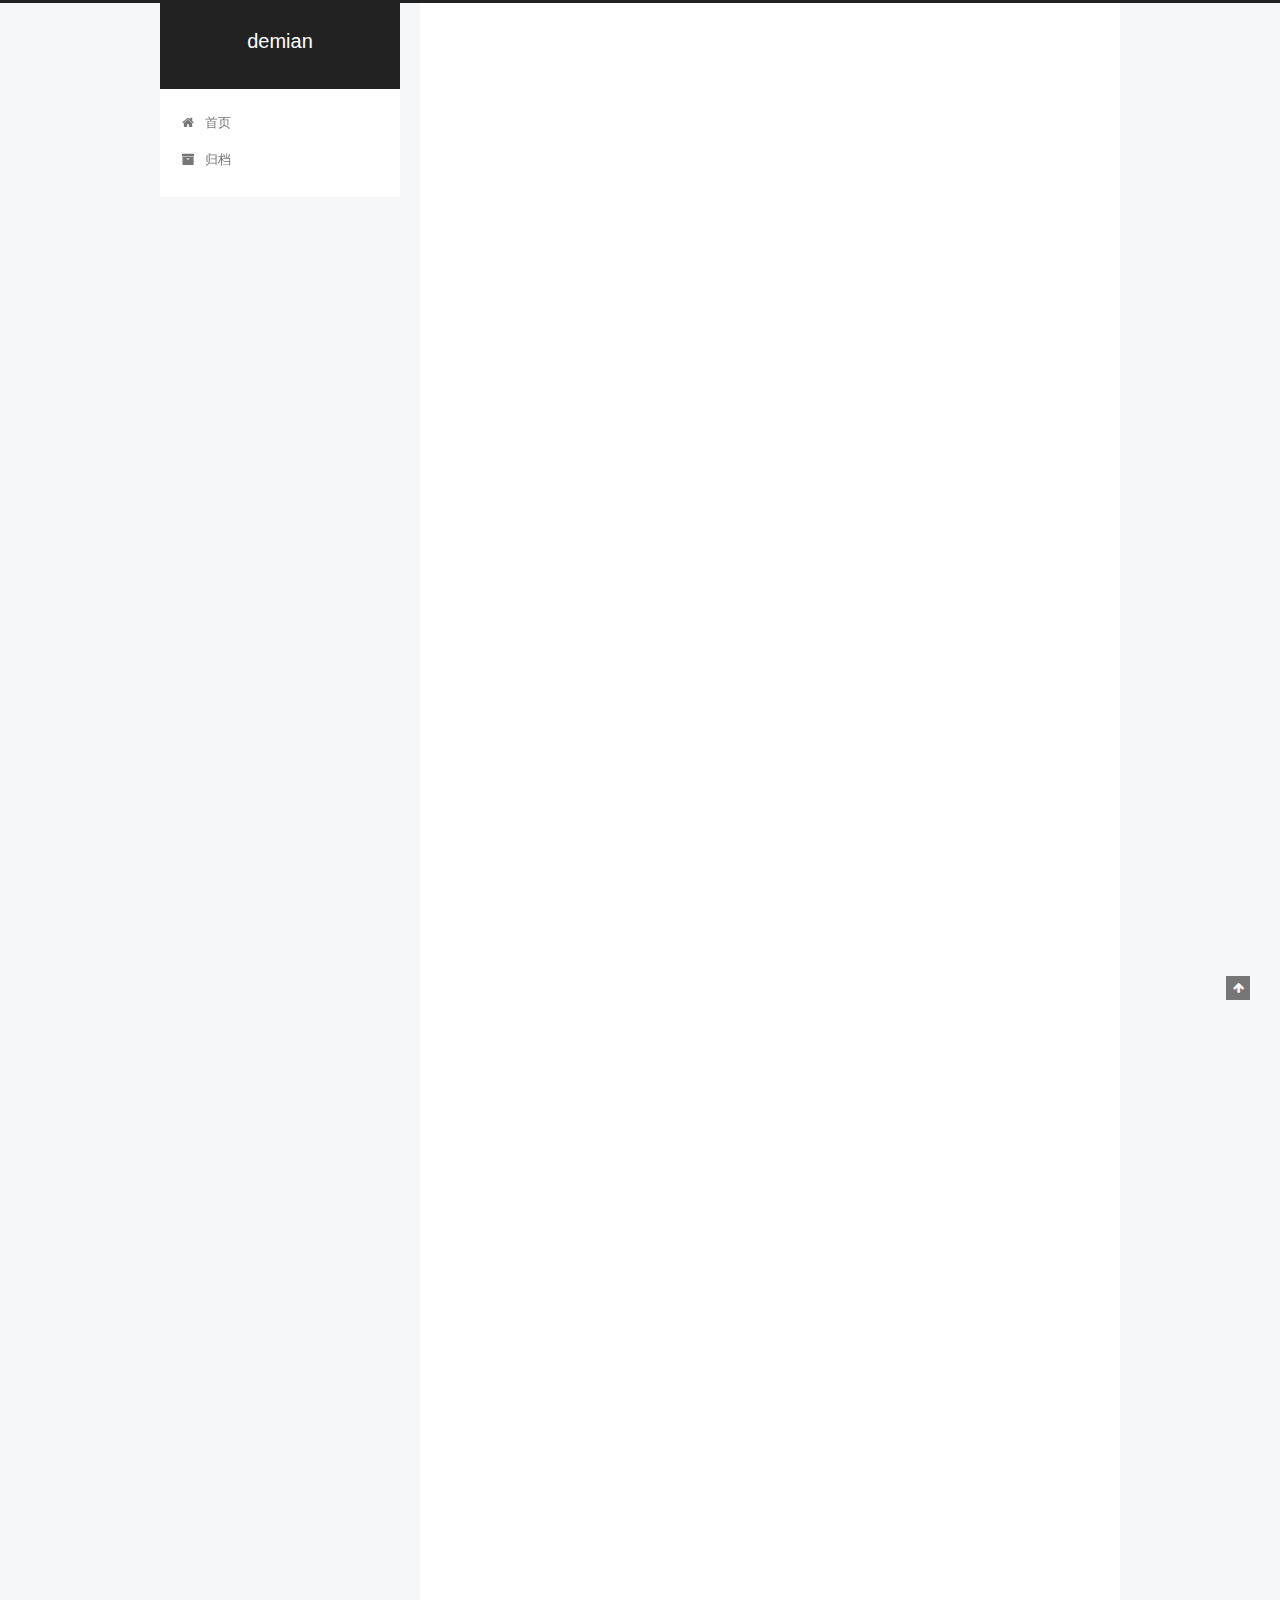
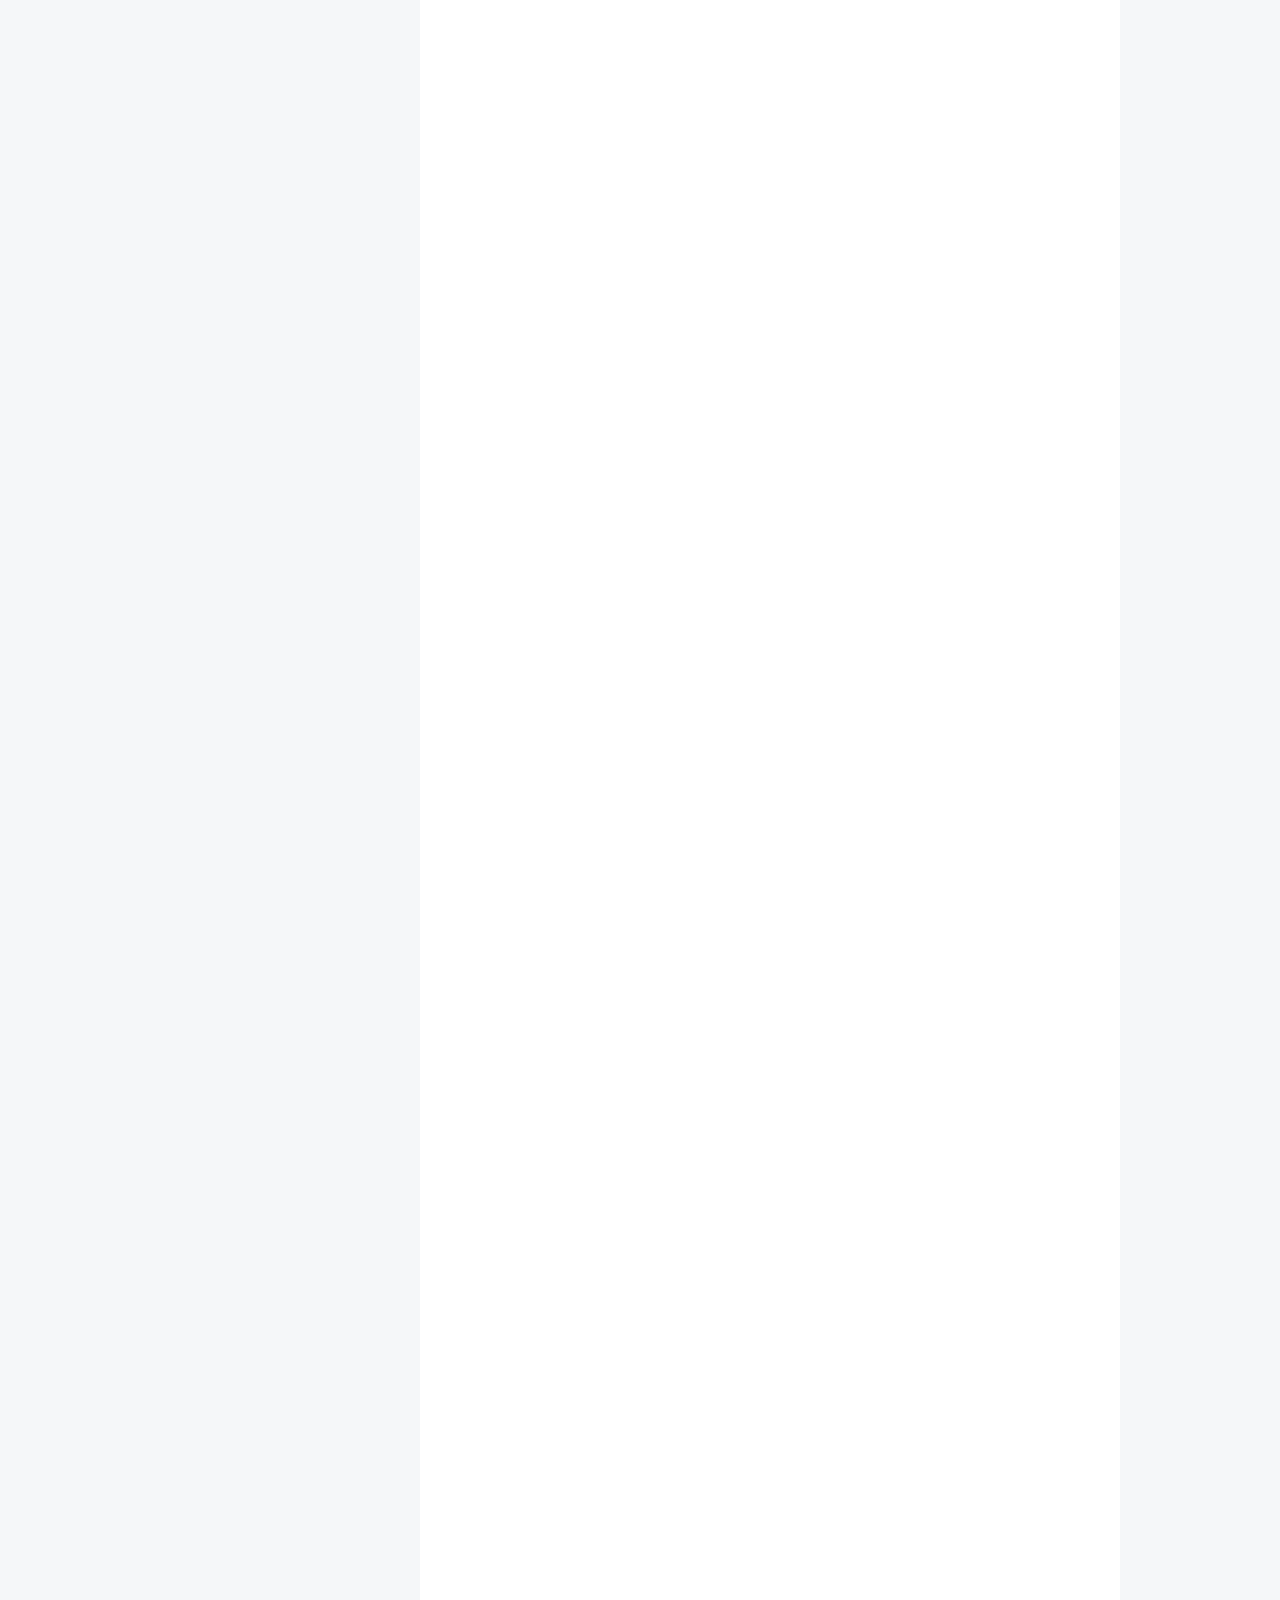
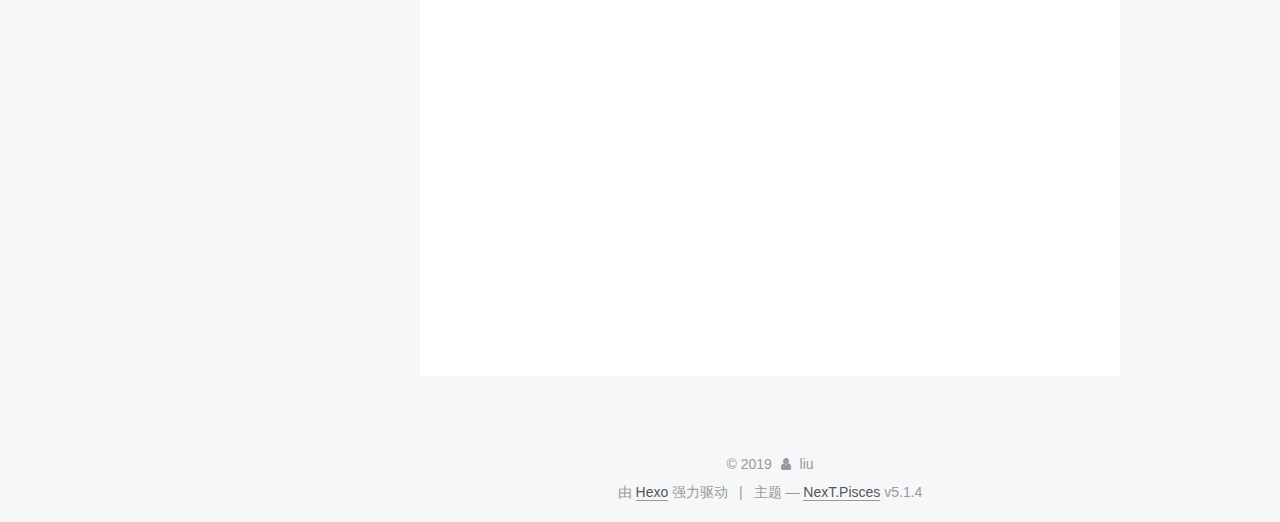
<file: 2019/05/23/位操作/index.html>
<!DOCTYPE html>



  


<html class="theme-next pisces use-motion" lang="zh-Hans">
<head><meta name="generator" content="Hexo 3.8.0">
  <meta charset="UTF-8">
<meta http-equiv="X-UA-Compatible" content="IE=edge">
<meta name="viewport" content="width=device-width, initial-scale=1, maximum-scale=1">
<meta name="theme-color" content="#222">









<meta http-equiv="Cache-Control" content="no-transform">
<meta http-equiv="Cache-Control" content="no-siteapp">
















  
  
  <link href="/lib/fancybox/source/jquery.fancybox.css?v=2.1.5" rel="stylesheet" type="text/css">







<link href="/lib/font-awesome/css/font-awesome.min.css?v=4.6.2" rel="stylesheet" type="text/css">

<link href="/css/main.css?v=5.1.4" rel="stylesheet" type="text/css">


  <link rel="apple-touch-icon" sizes="180x180" href="/images/apple-touch-icon-next.png?v=5.1.4">


  <link rel="icon" type="image/png" sizes="32x32" href="/images/favicon-32x32-next.png?v=5.1.4">


  <link rel="icon" type="image/png" sizes="16x16" href="/images/favicon-16x16-next.png?v=5.1.4">


  <link rel="mask-icon" href="/images/logo.svg?v=5.1.4" color="#222">





  <meta name="keywords" content="Hexo, NexT">





  <link rel="alternate" href="/atom.xml" title="demian" type="application/atom+xml">






<meta name="description" content="##位操作符包括 按位与 &amp;amp;a&amp;amp;b 当a b都为1时，结果为1，否则为0； 按位或 |a|b a b有1为1便为1，都为0时为0 按位取反 ~~a 0变1，1变0 按位异或 ^a^b a b相同时为0，相反时为1 a^a=0 移位操作 &amp;lt;&amp;lt; &amp;gt;&amp;gt;左移 左边移空的部分补0，相当于乘2右移 如果最高位是0，左移空的位就填入0；如果最高位是1，右移空的位就填入1，">
<meta property="og:type" content="article">
<meta property="og:title" content="位操作">
<meta property="og:url" content="http://yoursite.com/2019/05/23/位操作/index.html">
<meta property="og:site_name" content="demian">
<meta property="og:description" content="##位操作符包括 按位与 &amp;amp;a&amp;amp;b 当a b都为1时，结果为1，否则为0； 按位或 |a|b a b有1为1便为1，都为0时为0 按位取反 ~~a 0变1，1变0 按位异或 ^a^b a b相同时为0，相反时为1 a^a=0 移位操作 &amp;lt;&amp;lt; &amp;gt;&amp;gt;左移 左边移空的部分补0，相当于乘2右移 如果最高位是0，左移空的位就填入0；如果最高位是1，右移空的位就填入1，">
<meta property="og:locale" content="zh-Hans">
<meta property="og:updated_time" content="2019-05-23T12:26:18.469Z">
<meta name="twitter:card" content="summary">
<meta name="twitter:title" content="位操作">
<meta name="twitter:description" content="##位操作符包括 按位与 &amp;amp;a&amp;amp;b 当a b都为1时，结果为1，否则为0； 按位或 |a|b a b有1为1便为1，都为0时为0 按位取反 ~~a 0变1，1变0 按位异或 ^a^b a b相同时为0，相反时为1 a^a=0 移位操作 &amp;lt;&amp;lt; &amp;gt;&amp;gt;左移 左边移空的部分补0，相当于乘2右移 如果最高位是0，左移空的位就填入0；如果最高位是1，右移空的位就填入1，">



<script type="text/javascript" id="hexo.configurations">
  var NexT = window.NexT || {};
  var CONFIG = {
    root: '/',
    scheme: 'Pisces',
    version: '5.1.4',
    sidebar: {"position":"left","display":"post","offset":12,"b2t":false,"scrollpercent":false,"onmobile":false},
    fancybox: true,
    tabs: true,
    motion: {"enable":true,"async":false,"transition":{"post_block":"fadeIn","post_header":"slideDownIn","post_body":"slideDownIn","coll_header":"slideLeftIn","sidebar":"slideUpIn"}},
    duoshuo: {
      userId: '0',
      author: '博主'
    },
    algolia: {
      applicationID: '',
      apiKey: '',
      indexName: '',
      hits: {"per_page":10},
      labels: {"input_placeholder":"Search for Posts","hits_empty":"We didn't find any results for the search: ${query}","hits_stats":"${hits} results found in ${time} ms"}
    }
  };
</script>



  <link rel="canonical" href="http://yoursite.com/2019/05/23/位操作/">





  <title>位操作 | demian</title>
  








</head>

<body itemscope itemtype="http://schema.org/WebPage" lang="zh-Hans">

  
  
    
  

  <div class="container sidebar-position-left page-post-detail">
    <div class="headband"></div>

    <header id="header" class="header" itemscope itemtype="http://schema.org/WPHeader">
      <div class="header-inner"><div class="site-brand-wrapper">
  <div class="site-meta ">
    

    <div class="custom-logo-site-title">
      <a href="/" class="brand" rel="start">
        <span class="logo-line-before"><i></i></span>
        <span class="site-title">demian</span>
        <span class="logo-line-after"><i></i></span>
      </a>
    </div>
      
        <p class="site-subtitle"></p>
      
  </div>

  <div class="site-nav-toggle">
    <button>
      <span class="btn-bar"></span>
      <span class="btn-bar"></span>
      <span class="btn-bar"></span>
    </button>
  </div>
</div>

<nav class="site-nav">
  

  
    <ul id="menu" class="menu">
      
        
        <li class="menu-item menu-item-home">
          <a href="/" rel="section">
            
              <i class="menu-item-icon fa fa-fw fa-home"></i> <br>
            
            首页
          </a>
        </li>
      
        
        <li class="menu-item menu-item-archives">
          <a href="/archives/" rel="section">
            
              <i class="menu-item-icon fa fa-fw fa-archive"></i> <br>
            
            归档
          </a>
        </li>
      

      
    </ul>
  

  
</nav>



 </div>
    </header>

    <main id="main" class="main">
      <div class="main-inner">
        <div class="content-wrap">
          <div id="content" class="content">
            

  <div id="posts" class="posts-expand">
    

  

  
  
  

  <article class="post post-type-normal" itemscope itemtype="http://schema.org/Article">
  
  
  
  <div class="post-block">
    <link itemprop="mainEntityOfPage" href="http://yoursite.com/2019/05/23/位操作/">

    <span hidden itemprop="author" itemscope itemtype="http://schema.org/Person">
      <meta itemprop="name" content="liu">
      <meta itemprop="description" content>
      <meta itemprop="image" content="/images/111.jpg">
    </span>

    <span hidden itemprop="publisher" itemscope itemtype="http://schema.org/Organization">
      <meta itemprop="name" content="demian">
    </span>

    
      <header class="post-header">

        
        
          <h1 class="post-title" itemprop="name headline">位操作</h1>
        

        <div class="post-meta">
          <span class="post-time">
            
              <span class="post-meta-item-icon">
                <i class="fa fa-calendar-o"></i>
              </span>
              
                <span class="post-meta-item-text">发表于</span>
              
              <time title="创建于" itemprop="dateCreated datePublished" datetime="2019-05-23T10:53:55+08:00">
                2019-05-23
              </time>
            

            

            
          </span>

          

          
            
          

          
          

          

          

          

        </div>
      </header>
    

    
    
    
    <div class="post-body" itemprop="articleBody">

      
      

      
        <p>##位操作符包括</p>
<h3 id="按位与-amp"><a href="#按位与-amp" class="headerlink" title="按位与 &amp;"></a>按位与 &amp;</h3><p><code>a&amp;b</code> 当a b都为1时，结果为1，否则为0；</p>
<h3 id="按位或"><a href="#按位或" class="headerlink" title="按位或 |"></a>按位或 |</h3><p><code>a|b</code> a b有1为1便为1，都为0时为0</p>
<h3 id="按位取反"><a href="#按位取反" class="headerlink" title="按位取反 ~"></a>按位取反 ~</h3><p><code>~a</code> 0变1，1变0</p>
<h3 id="按位异或"><a href="#按位异或" class="headerlink" title="按位异或 ^"></a>按位异或 ^</h3><p><code>a^b</code> a b相同时为0，相反时为1 <code>a^a=0</code></p>
<h3 id="移位操作-lt-lt-gt-gt"><a href="#移位操作-lt-lt-gt-gt" class="headerlink" title="移位操作 &lt;&lt; &gt;&gt;"></a>移位操作 &lt;&lt; &gt;&gt;</h3><p>左移 左边移空的部分补0，相当于乘2<br>右移 如果最高位是0，左移空的位就填入0；如果最高位是1，右移空的位就填入1，相当于除2</p>
<p>##题型</p>
<p>###计算一个数字二进制表示中1的个数<br>    int count_one(int num){<br>        int count = 0; //记录1的个数<br>        while (num){<br>            ++count;<br>            num &amp;= (num - 1);<br>        }<br>        return count;<br>    }<br>举个例子:数字12，其二进制表示为1100，减1得11的二进制表示为1011，即把最右边的1开始的所有位都取反了。这个时候如果我们再把原来的整数和减去1之后的结果做按位与运算，从原来整数最右边一个1那一位开始所有位都会变成0，如1100&amp;1011=1000。<br>也就是说，把一个整数减去1，再和原整数做与运算，会把该整数最右边一个1变成0.那么一个整数的二进制有多少个1，就可以进行多少次这样的操作。</p>
<p>###不用+号计算两个数字之和<br>    int getSum(int a, int b) {<br>        return b==0? a:getSum(a^b, (a&amp;b)&lt;&lt;1);<br>    }<br>举个例子:<br>5 0101<br>6 0110<br>5^6 0011 能实现相加，但不能进位，<br>5&amp;6 0100 再左移进一位 &lt;&lt;1 得1000<br>再对这两个数异或，直到不再需要进位，即b==0<br>非递归</p>
<pre><code>public int getSum(int a, int b) {
    if (a == 0) return b;
    if (b == 0) return a;
    while (b != 0) {
        int carry = a &amp; b;
        a = a ^ b;
        b = carry &lt;&lt; 1;
    }
    return a;
}
</code></pre><p>相似的问题，求差<br>6 0110<br>5 0101<br>~6 1001<br>6^5 0011<br>~6&amp;5  0010  &lt;&lt;1 0001<br>再异或得 0001 而1100&amp;0001 = 0不需再进位，得到答案</p>
<pre><code>public int getSubtract(int a, int b) {
    while (b != 0) {
        int borrow = (~a) &amp; b;
        a = a ^ b;
        b = borrow &lt;&lt; 1;
    }
    return a;
}
</code></pre><p>###消失的数字<br>给一个数组，里面的元素为0, 1, 2, …, n, 找到其中消失的数字，例如 [0, 1, 3] return 2</p>
<pre><code>int missingNumber(vector&lt;int&gt;&amp; nums) {
    int ret = 0;
    for(int i = 0; i &lt; nums.size(); ++i) {
        ret ^= i;
        ret ^= nums[i];
    }
        return ret^=nums.size();
}
</code></pre><p>还有个相似的问题，都是用的a^a=0</p>
<p>###孤单的数字<br>给一个数组，除了其中一个single dog以外，其他都出现了两次<br>例如</p>
<pre><code>Input: [4,1,2,1,2]
Output: 4
</code></pre><p>code</p>
<pre><code>public int singleNumber(int[] nums) {
    int result = 0;
    for(int i : nums){
        result ^= i;
    }
    return result;
   }
</code></pre><p>##给一个范围，计算该范围内所有数字按位与的结果<br>例如[5,7] 101 110 111 –&gt;100 答案为4<br>解法1:建立一个32位都是1的mask，然后每次向左移一位，比较m和n是否相同，不同再继续左移一位，直至相同，然后把m和mask相与就是最终结果</p>
<pre><code>int rangeBitwiseAnd(int m, int n) {
    int d = INT_MAX;
    while ((m &amp; d) != (n &amp; d)) {
        d &lt;&lt;= 1;
    }
    return m &amp; d;
}
</code></pre><p>解法2 每次去掉n最后一个1，直到他小于m</p>
<pre><code>int rangeBitwiseAnd(int m, int n) {
    while (m &lt; n) n &amp;= (n - 1);
    return n;
}
</code></pre>
      
    </div>
    
    
    

    

    

    

    <footer class="post-footer">
      

      
      
      

      
        <div class="post-nav">
          <div class="post-nav-next post-nav-item">
            
              <a href="/2019/05/23/hello-world/" rel="next" title="Hello World">
                <i class="fa fa-chevron-left"></i> Hello World
              </a>
            
          </div>

          <span class="post-nav-divider"></span>

          <div class="post-nav-prev post-nav-item">
            
          </div>
        </div>
      

      
      
    </footer>
  </div>
  
  
  
  </article>



    <div class="post-spread">
      
    </div>
  </div>


          </div>
          


          

  



        </div>
        
          
  
  <div class="sidebar-toggle">
    <div class="sidebar-toggle-line-wrap">
      <span class="sidebar-toggle-line sidebar-toggle-line-first"></span>
      <span class="sidebar-toggle-line sidebar-toggle-line-middle"></span>
      <span class="sidebar-toggle-line sidebar-toggle-line-last"></span>
    </div>
  </div>

  <aside id="sidebar" class="sidebar">
    
    <div class="sidebar-inner">

      

      
        <ul class="sidebar-nav motion-element">
          <li class="sidebar-nav-toc sidebar-nav-active" data-target="post-toc-wrap">
            文章目录
          </li>
          <li class="sidebar-nav-overview" data-target="site-overview-wrap">
            站点概览
          </li>
        </ul>
      

      <section class="site-overview-wrap sidebar-panel">
        <div class="site-overview">
          <div class="site-author motion-element" itemprop="author" itemscope itemtype="http://schema.org/Person">
            
              <img class="site-author-image" itemprop="image" src="/images/111.jpg" alt="liu">
            
              <p class="site-author-name" itemprop="name">liu</p>
              <p class="site-description motion-element" itemprop="description">My personal blog</p>
          </div>

          <nav class="site-state motion-element">

            
              <div class="site-state-item site-state-posts">
              
                <a href="/archives/">
              
                  <span class="site-state-item-count">2</span>
                  <span class="site-state-item-name">日志</span>
                </a>
              </div>
            

            

            

          </nav>

          
            <div class="feed-link motion-element">
              <a href="/atom.xml" rel="alternate">
                <i class="fa fa-rss"></i>
                RSS
              </a>
            </div>
          

          

          
          

          
          

          

        </div>
      </section>

      
      <!--noindex-->
        <section class="post-toc-wrap motion-element sidebar-panel sidebar-panel-active">
          <div class="post-toc">

            
              
            

            
              <div class="post-toc-content"><ol class="nav"><li class="nav-item nav-level-3"><a class="nav-link" href="#按位与-amp"><span class="nav-number">1.</span> <span class="nav-text">按位与 &amp;</span></a></li><li class="nav-item nav-level-3"><a class="nav-link" href="#按位或"><span class="nav-number">2.</span> <span class="nav-text">按位或 |</span></a></li><li class="nav-item nav-level-3"><a class="nav-link" href="#按位取反"><span class="nav-number">3.</span> <span class="nav-text">按位取反 ~</span></a></li><li class="nav-item nav-level-3"><a class="nav-link" href="#按位异或"><span class="nav-number">4.</span> <span class="nav-text">按位异或 ^</span></a></li><li class="nav-item nav-level-3"><a class="nav-link" href="#移位操作-lt-lt-gt-gt"><span class="nav-number">5.</span> <span class="nav-text">移位操作 &lt;&lt; &gt;&gt;</span></a></li></ol></div>
            

          </div>
        </section>
      <!--/noindex-->
      

      

    </div>
  </aside>


        
      </div>
    </main>

    <footer id="footer" class="footer">
      <div class="footer-inner">
        <div class="copyright">&copy; <span itemprop="copyrightYear">2019</span>
  <span class="with-love">
    <i class="fa fa-user"></i>
  </span>
  <span class="author" itemprop="copyrightHolder">liu</span>

  
</div>


  <div class="powered-by">由 <a class="theme-link" target="_blank" href="https://hexo.io">Hexo</a> 强力驱动</div>



  <span class="post-meta-divider">|</span>



  <div class="theme-info">主题 &mdash; <a class="theme-link" target="_blank" href="https://github.com/iissnan/hexo-theme-next">NexT.Pisces</a> v5.1.4</div>




        







        
      </div>
    </footer>

    
      <div class="back-to-top">
        <i class="fa fa-arrow-up"></i>
        
      </div>
    

    

  </div>

  

<script type="text/javascript">
  if (Object.prototype.toString.call(window.Promise) !== '[object Function]') {
    window.Promise = null;
  }
</script>









  












  
  
    <script type="text/javascript" src="/lib/jquery/index.js?v=2.1.3"></script>
  

  
  
    <script type="text/javascript" src="/lib/fastclick/lib/fastclick.min.js?v=1.0.6"></script>
  

  
  
    <script type="text/javascript" src="/lib/jquery_lazyload/jquery.lazyload.js?v=1.9.7"></script>
  

  
  
    <script type="text/javascript" src="/lib/velocity/velocity.min.js?v=1.2.1"></script>
  

  
  
    <script type="text/javascript" src="/lib/velocity/velocity.ui.min.js?v=1.2.1"></script>
  

  
  
    <script type="text/javascript" src="/lib/fancybox/source/jquery.fancybox.pack.js?v=2.1.5"></script>
  


  


  <script type="text/javascript" src="/js/src/utils.js?v=5.1.4"></script>

  <script type="text/javascript" src="/js/src/motion.js?v=5.1.4"></script>



  
  


  <script type="text/javascript" src="/js/src/affix.js?v=5.1.4"></script>

  <script type="text/javascript" src="/js/src/schemes/pisces.js?v=5.1.4"></script>



  
  <script type="text/javascript" src="/js/src/scrollspy.js?v=5.1.4"></script>
<script type="text/javascript" src="/js/src/post-details.js?v=5.1.4"></script>



  


  <script type="text/javascript" src="/js/src/bootstrap.js?v=5.1.4"></script>



  


  




	





  





  












  





  

  

  

  
  

  

  

  

</body>
</html>
</file>
<file: css/main.css>
/* normalize.css v3.0.2 | MIT License | git.io/normalize */
html {
  font-family: sans-serif; /* 1 */
  -ms-text-size-adjust: 100%; /* 2 */
  -webkit-text-size-adjust: 100%; /* 2 */
}
body {
  margin: 0;
}
article,
aside,
details,
figcaption,
figure,
footer,
header,
hgroup,
main,
menu,
nav,
section,
summary {
  display: block;
}
audio,
canvas,
progress,
video {
  display: inline-block; /* 1 */
  vertical-align: baseline; /* 2 */
}
audio:not([controls]) {
  display: none;
  height: 0;
}
[hidden],
template {
  display: none;
}
a {
  background-color: transparent;
}
a:active,
a:hover {
  outline: 0;
}
abbr[title] {
  border-bottom: 1px dotted;
}
b,
strong {
  font-weight: bold;
}
dfn {
  font-style: italic;
}
h1 {
  font-size: 2em;
  margin: 0.67em 0;
}
mark {
  background: #ff0;
  color: #000;
}
small {
  font-size: 80%;
}
sub,
sup {
  font-size: 75%;
  line-height: 0;
  position: relative;
  vertical-align: baseline;
}
sup {
  top: -0.5em;
}
sub {
  bottom: -0.25em;
}
img {
  border: 0;
}
svg:not(:root) {
  overflow: hidden;
}
figure {
  margin: 1em 40px;
}
hr {
  -moz-box-sizing: content-box;
  box-sizing: content-box;
  height: 0;
}
pre {
  overflow: auto;
}
code,
kbd,
pre,
samp {
  font-family: monospace, monospace;
  font-size: 1em;
}
button,
input,
optgroup,
select,
textarea {
  color: inherit; /* 1 */
  font: inherit; /* 2 */
  margin: 0; /* 3 */
}
button {
  overflow: visible;
}
button,
select {
  text-transform: none;
}
button,
html input[type="button"],
input[type="reset"],
input[type="submit"] {
  -webkit-appearance: button; /* 2 */
  cursor: pointer; /* 3 */
}
button[disabled],
html input[disabled] {
  cursor: default;
}
button::-moz-focus-inner,
input::-moz-focus-inner {
  border: 0;
  padding: 0;
}
input {
  line-height: normal;
}
input[type="checkbox"],
input[type="radio"] {
  box-sizing: border-box; /* 1 */
  padding: 0; /* 2 */
}
input[type="number"]::-webkit-inner-spin-button,
input[type="number"]::-webkit-outer-spin-button {
  height: auto;
}
input[type="search"] {
  -webkit-appearance: textfield; /* 1 */
  -moz-box-sizing: content-box;
  -webkit-box-sizing: content-box; /* 2 */
  box-sizing: content-box;
}
input[type="search"]::-webkit-search-cancel-button,
input[type="search"]::-webkit-search-decoration {
  -webkit-appearance: none;
}
fieldset {
  border: 1px solid #c0c0c0;
  margin: 0 2px;
  padding: 0.35em 0.625em 0.75em;
}
legend {
  border: 0; /* 1 */
  padding: 0; /* 2 */
}
textarea {
  overflow: auto;
}
optgroup {
  font-weight: bold;
}
table {
  border-collapse: collapse;
  border-spacing: 0;
}
td,
th {
  padding: 0;
}
::selection {
  background: #262a30;
  color: #fff;
}
body {
  position: relative;
  font-family: 'Lato', "PingFang SC", "Microsoft YaHei", sans-serif;
  font-size: 14px;
  line-height: 2;
  color: #555;
  background: #f5f7f9;
}
@media (max-width: 767px) {
  body {
    padding-right: 0 !important;
  }
}
@media (min-width: 768px) and (max-width: 991px) {
  body {
    padding-right: 0 !important;
  }
}
@media (min-width: 1600px) {
  body {
    font-size: 16px;
  }
}
h1,
h2,
h3,
h4,
h5,
h6 {
  margin: 0;
  padding: 0;
  font-weight: bold;
  line-height: 1.5;
  font-family: 'Lato', "PingFang SC", "Microsoft YaHei", sans-serif;
}
h2,
h3,
h4,
h5,
h6 {
  margin: 20px 0 15px;
}
h1 {
  font-size: 22px;
}
@media (max-width: 767px) {
  h1 {
    font-size: 18px;
  }
}
h2 {
  font-size: 20px;
}
@media (max-width: 767px) {
  h2 {
    font-size: 16px;
  }
}
h3 {
  font-size: 18px;
}
@media (max-width: 767px) {
  h3 {
    font-size: 14px;
  }
}
h4 {
  font-size: 16px;
}
@media (max-width: 767px) {
  h4 {
    font-size: 12px;
  }
}
h5 {
  font-size: 14px;
}
@media (max-width: 767px) {
  h5 {
    font-size: 10px;
  }
}
h6 {
  font-size: 12px;
}
@media (max-width: 767px) {
  h6 {
    font-size: 8px;
  }
}
p {
  margin: 0 0 20px 0;
}
a {
  color: #555;
  text-decoration: none;
  outline: none;
  border-bottom: 1px solid #999;
  word-wrap: break-word;
}
a:hover {
  color: #222;
  border-bottom-color: #222;
}
blockquote {
  margin: 0;
  padding: 0;
}
img {
  display: block;
  margin: auto;
  max-width: 100%;
  height: auto;
}
hr {
  margin: 40px 0;
  height: 3px;
  border: none;
  background-color: #ddd;
  background-image: repeating-linear-gradient(-45deg, #fff, #fff 4px, transparent 4px, transparent 8px);
}
blockquote {
  padding: 0 15px;
  color: #666;
  border-left: 4px solid #ddd;
}
blockquote cite::before {
  content: "-";
  padding: 0 5px;
}
dt {
  font-weight: 700;
}
dd {
  margin: 0;
  padding: 0;
}
kbd {
  border: 1px solid #ccc;
  border-radius: 0.2em;
  box-shadow: 0.1em 0.1em 0.2em rgba(0,0,0,0.1);
  background-color: #f9f9f9;
  font-family: inherit;
  background-image: -webkit-linear-gradient(top, #eee, #fff, #eee);
  padding: 0.1em 0.3em;
  white-space: nowrap;
}
.text-left {
  text-align: left;
}
.text-center {
  text-align: center;
}
.text-right {
  text-align: right;
}
.text-justify {
  text-align: justify;
}
.text-nowrap {
  white-space: nowrap;
}
.text-lowercase {
  text-transform: lowercase;
}
.text-uppercase {
  text-transform: uppercase;
}
.text-capitalize {
  text-transform: capitalize;
}
.center-block {
  display: block;
  margin-left: auto;
  margin-right: auto;
}
.clearfix:before,
.clearfix:after {
  content: " ";
  display: table;
}
.clearfix:after {
  clear: both;
}
.pullquote {
  width: 45%;
}
.pullquote.left {
  float: left;
  margin-left: 5px;
  margin-right: 10px;
}
.pullquote.right {
  float: right;
  margin-left: 10px;
  margin-right: 5px;
}
.affix.affix.affix {
  position: fixed;
}
.translation {
  margin-top: -20px;
  font-size: 14px;
  color: #999;
}
.scrollbar-measure {
  width: 100px;
  height: 100px;
  overflow: scroll;
  position: absolute;
  top: -9999px;
}
.use-motion .motion-element {
  opacity: 0;
}
table {
  margin: 20px 0;
  width: 100%;
  border-collapse: collapse;
  border-spacing: 0;
  border: 1px solid #ddd;
  font-size: 14px;
  table-layout: fixed;
  word-wrap: break-all;
}
table>tbody>tr:nth-of-type(odd) {
  background-color: #f9f9f9;
}
table>tbody>tr:hover {
  background-color: #f5f5f5;
}
caption,
th,
td {
  padding: 8px;
  text-align: left;
  vertical-align: middle;
  font-weight: normal;
}
th,
td {
  border-bottom: 3px solid #ddd;
  border-right: 1px solid #eee;
}
th {
  padding-bottom: 10px;
  font-weight: 700;
}
td {
  border-bottom-width: 1px;
}
html,
body {
  height: 100%;
}
.container {
  position: relative;
  min-height: 100%;
}
.header-inner {
  margin: 0 auto;
  padding: 100px 0 70px;
  width: 700px;
}
@media (min-width: 1600px) {
  .container .header-inner {
    width: 900px;
  }
}
.main {
  padding-bottom: 150px;
}
.main-inner {
  margin: 0 auto;
  width: 700px;
}
@media (min-width: 1600px) {
  .container .main-inner {
    width: 900px;
  }
}
.footer {
  position: absolute;
  left: 0;
  bottom: 0;
  width: 100%;
  min-height: 50px;
}
.footer-inner {
  box-sizing: border-box;
  margin: 20px auto;
  width: 700px;
}
@media (min-width: 1600px) {
  .container .footer-inner {
    width: 900px;
  }
}
pre,
.highlight {
  overflow: auto;
  margin: 20px 0;
  padding: 0;
  font-size: 13px;
  color: #4d4d4c;
  background: #f7f7f7;
  line-height: 1.6;
}
pre,
code {
  font-family: consolas, Menlo, "PingFang SC", "Microsoft YaHei", monospace;
}
code {
  padding: 2px 4px;
  word-wrap: break-word;
  color: #555;
  background: #eee;
  border-radius: 3px;
  font-size: 13px;
}
pre {
  padding: 10px;
}
pre code {
  padding: 0;
  color: #4d4d4c;
  background: none;
  text-shadow: none;
}
.highlight {
  border-radius: 1px;
}
.highlight pre {
  border: none;
  margin: 0;
  padding: 10px 0;
}
.highlight table {
  margin: 0;
  width: auto;
  border: none;
}
.highlight td {
  border: none;
  padding: 0;
}
.highlight figcaption {
  font-size: 1em;
  color: #4d4d4c;
  line-height: 1em;
  margin-bottom: 1em;
}
.highlight figcaption:before,
.highlight figcaption:after {
  content: " ";
  display: table;
}
.highlight figcaption:after {
  clear: both;
}
.highlight figcaption a {
  float: right;
  color: #4d4d4c;
}
.highlight figcaption a:hover {
  border-bottom-color: #4d4d4c;
}
.highlight .gutter pre {
  padding-left: 10px;
  padding-right: 10px;
  color: #869194;
  text-align: right;
  background-color: #eff2f3;
}
.highlight .code pre {
  width: 100%;
  padding-left: 10px;
  padding-right: 10px;
  background-color: #f7f7f7;
}
.highlight .line {
  height: 20px;
}
.gutter {
  -webkit-user-select: none;
  -moz-user-select: none;
  -ms-user-select: none;
  user-select: none;
}
.gist table {
  width: auto;
}
.gist table td {
  border: none;
}
pre .deletion {
  background: #fdd;
}
pre .addition {
  background: #dfd;
}
pre .meta {
  color: #8959a8;
}
pre .comment {
  color: #8e908c;
}
pre .variable,
pre .attribute,
pre .tag,
pre .regexp,
pre .ruby .constant,
pre .xml .tag .title,
pre .xml .pi,
pre .xml .doctype,
pre .html .doctype,
pre .css .id,
pre .css .class,
pre .css .pseudo {
  color: #c82829;
}
pre .number,
pre .preprocessor,
pre .built_in,
pre .literal,
pre .params,
pre .constant,
pre .command {
  color: #f5871f;
}
pre .ruby .class .title,
pre .css .rules .attribute,
pre .string,
pre .value,
pre .inheritance,
pre .header,
pre .ruby .symbol,
pre .xml .cdata,
pre .special,
pre .number,
pre .formula {
  color: #718c00;
}
pre .title,
pre .css .hexcolor {
  color: #3e999f;
}
pre .function,
pre .python .decorator,
pre .python .title,
pre .ruby .function .title,
pre .ruby .title .keyword,
pre .perl .sub,
pre .javascript .title,
pre .coffeescript .title {
  color: #4271ae;
}
pre .keyword,
pre .javascript .function {
  color: #8959a8;
}
.full-image.full-image.full-image.full-image {
  border: none;
  max-width: 100%;
  width: auto;
  margin: 20px auto 25px;
}
@media (min-width: 992px) {
  .full-image.full-image.full-image.full-image {
    max-width: none;
    width: 118%;
    margin: 0 -9%;
  }
}
.blockquote-center,
.page-home .post-type-quote blockquote,
.page-post-detail .post-type-quote blockquote {
  position: relative;
  margin: 40px 0;
  padding: 0;
  border-left: none;
  text-align: center;
}
.blockquote-center::before,
.page-home .post-type-quote blockquote::before,
.page-post-detail .post-type-quote blockquote::before,
.blockquote-center::after,
.page-home .post-type-quote blockquote::after,
.page-post-detail .post-type-quote blockquote::after {
  position: absolute;
  content: ' ';
  display: block;
  width: 100%;
  height: 24px;
  opacity: 0.2;
  background-repeat: no-repeat;
  background-position: 0 -6px;
  background-size: 22px 22px;
}
.blockquote-center::before,
.page-home .post-type-quote blockquote::before,
.page-post-detail .post-type-quote blockquote::before {
  top: -20px;
  background-image: url("../images/quote-l.svg");
  border-top: 1px solid #ccc;
}
.blockquote-center::after,
.page-home .post-type-quote blockquote::after,
.page-post-detail .post-type-quote blockquote::after {
  bottom: -20px;
  background-image: url("../images/quote-r.svg");
  border-bottom: 1px solid #ccc;
  background-position: 100% 8px;
}
.blockquote-center p,
.page-home .post-type-quote blockquote p,
.page-post-detail .post-type-quote blockquote p,
.blockquote-center div,
.page-home .post-type-quote blockquote div,
.page-post-detail .post-type-quote blockquote div {
  text-align: center;
}
.post .post-body .group-picture img {
  box-sizing: border-box;
  padding: 0 3px;
  border: none;
}
.post .group-picture-row {
  overflow: hidden;
  margin-top: 6px;
}
.post .group-picture-row:first-child {
  margin-top: 0;
}
.post .group-picture-column {
  float: left;
}
.page-post-detail .post-body .group-picture-column {
  float: none;
  margin-top: 10px;
  width: auto !important;
}
.page-post-detail .post-body .group-picture-column img {
  margin: 0 auto;
}
.page-archive .group-picture-container {
  overflow: hidden;
}
.page-archive .group-picture-row {
  float: left;
}
.page-archive .group-picture-row:first-child {
  margin-top: 6px;
}
.page-archive .group-picture-column {
  max-width: 150px;
  max-height: 150px;
}
.post-body .note {
  position: relative;
  padding: 15px;
  margin-bottom: 20px;
  border: 1px solid #eee;
  border-left-width: 5px;
  border-radius: 3px;
}
.post-body .note h2,
.post-body .note h3,
.post-body .note h4,
.post-body .note h5,
.post-body .note h6 {
  margin-top: 0;
  margin-bottom: 0;
  border-bottom: initial;
  padding-top: 0 !important;
}
.post-body .note p:first-child,
.post-body .note ul:first-child,
.post-body .note ol:first-child,
.post-body .note table:first-child,
.post-body .note pre:first-child,
.post-body .note blockquote:first-child {
  margin-top: 0;
}
.post-body .note p:last-child,
.post-body .note ul:last-child,
.post-body .note ol:last-child,
.post-body .note table:last-child,
.post-body .note pre:last-child,
.post-body .note blockquote:last-child {
  margin-bottom: 0;
}
.post-body .note.default {
  border-left-color: #777;
}
.post-body .note.default h2,
.post-body .note.default h3,
.post-body .note.default h4,
.post-body .note.default h5,
.post-body .note.default h6 {
  color: #777;
}
.post-body .note.primary {
  border-left-color: #6f42c1;
}
.post-body .note.primary h2,
.post-body .note.primary h3,
.post-body .note.primary h4,
.post-body .note.primary h5,
.post-body .note.primary h6 {
  color: #6f42c1;
}
.post-body .note.info {
  border-left-color: #428bca;
}
.post-body .note.info h2,
.post-body .note.info h3,
.post-body .note.info h4,
.post-body .note.info h5,
.post-body .note.info h6 {
  color: #428bca;
}
.post-body .note.success {
  border-left-color: #5cb85c;
}
.post-body .note.success h2,
.post-body .note.success h3,
.post-body .note.success h4,
.post-body .note.success h5,
.post-body .note.success h6 {
  color: #5cb85c;
}
.post-body .note.warning {
  border-left-color: #f0ad4e;
}
.post-body .note.warning h2,
.post-body .note.warning h3,
.post-body .note.warning h4,
.post-body .note.warning h5,
.post-body .note.warning h6 {
  color: #f0ad4e;
}
.post-body .note.danger {
  border-left-color: #d9534f;
}
.post-body .note.danger h2,
.post-body .note.danger h3,
.post-body .note.danger h4,
.post-body .note.danger h5,
.post-body .note.danger h6 {
  color: #d9534f;
}
.post-body .label {
  display: inline;
  padding: 0 2px;
  white-space: nowrap;
}
.post-body .label.default {
  background-color: #f0f0f0;
}
.post-body .label.primary {
  background-color: #efe6f7;
}
.post-body .label.info {
  background-color: #e5f2f8;
}
.post-body .label.success {
  background-color: #e7f4e9;
}
.post-body .label.warning {
  background-color: #fcf6e1;
}
.post-body .label.danger {
  background-color: #fae8eb;
}
.post-body .tabs {
  position: relative;
  display: block;
  margin-bottom: 20px;
  padding-top: 10px;
}
.post-body .tabs ul.nav-tabs {
  margin: 0;
  padding: 0;
  display: flex;
  margin-bottom: -1px;
}
@media (max-width: 413px) {
  .post-body .tabs ul.nav-tabs {
    display: block;
    margin-bottom: 5px;
  }
}
.post-body .tabs ul.nav-tabs li.tab {
  list-style-type: none !important;
  margin: 0 0.25em 0 0;
  border-top: 3px solid transparent;
  border-left: 1px solid transparent;
  border-right: 1px solid transparent;
}
@media (max-width: 413px) {
  .post-body .tabs ul.nav-tabs li.tab {
    margin: initial;
    border-top: 1px solid transparent;
    border-left: 3px solid transparent;
    border-right: 1px solid transparent;
    border-bottom: 1px solid transparent;
  }
}
.post-body .tabs ul.nav-tabs li.tab a {
  outline: 0;
  border-bottom: initial;
  display: block;
  line-height: 1.8em;
  padding: 0.25em 0.75em;
  transition-duration: 0.2s;
  transition-timing-function: ease-out;
  transition-delay: 0s;
}
.post-body .tabs ul.nav-tabs li.tab a i {
  width: 1.285714285714286em;
}
.post-body .tabs ul.nav-tabs li.tab.active {
  border-top: 3px solid #fc6423;
  border-left: 1px solid #ddd;
  border-right: 1px solid #ddd;
  background-color: #fff;
}
@media (max-width: 413px) {
  .post-body .tabs ul.nav-tabs li.tab.active {
    border-top: 1px solid #ddd;
    border-left: 3px solid #fc6423;
    border-right: 1px solid #ddd;
    border-bottom: 1px solid #ddd;
  }
}
.post-body .tabs ul.nav-tabs li.tab.active a {
  cursor: default;
  color: #555;
}
.post-body .tabs .tab-content {
  background-color: #fff;
}
.post-body .tabs .tab-content .tab-pane {
  border: 1px solid #ddd;
  padding: 20px 20px 0 20px;
}
.post-body .tabs .tab-content .tab-pane:not(.active) {
  display: none !important;
}
.post-body .tabs .tab-content .tab-pane.active {
  display: block !important;
}
.btn {
  display: inline-block;
  padding: 0 20px;
  font-size: 14px;
  color: #555;
  background: #fff;
  border: 2px solid #555;
  text-decoration: none;
  border-radius: 2px;
  transition-property: background-color;
  transition-duration: 0.2s;
  transition-timing-function: ease-in-out;
  transition-delay: 0s;
  line-height: 2;
}
.btn:hover {
  border-color: #222;
  color: #fff;
  background: #222;
}
.btn +.btn {
  margin: 0 0 8px 8px;
}
.btn .fa-fw {
  width: 1.285714285714286em;
  text-align: left;
}
.btn-bar {
  display: block;
  width: 22px;
  height: 2px;
  background: #555;
  border-radius: 1px;
}
.btn-bar+.btn-bar {
  margin-top: 4px;
}
.pagination {
  margin: 120px 0 40px;
  text-align: center;
  border-top: 1px solid #eee;
}
.page-number-basic,
.pagination .prev,
.pagination .next,
.pagination .page-number,
.pagination .space {
  display: inline-block;
  position: relative;
  top: -1px;
  margin: 0 10px;
  padding: 0 11px;
}
@media (max-width: 767px) {
  .page-number-basic,
  .pagination .prev,
  .pagination .next,
  .pagination .page-number,
  .pagination .space {
    margin: 0 5px;
  }
}
.pagination .prev,
.pagination .next,
.pagination .page-number {
  border-bottom: 0;
  border-top: 1px solid #eee;
  transition-property: border-color;
  transition-duration: 0.2s;
  transition-timing-function: ease-in-out;
  transition-delay: 0s;
}
.pagination .prev:hover,
.pagination .next:hover,
.pagination .page-number:hover {
  border-top-color: #222;
}
.pagination .space {
  padding: 0;
  margin: 0;
}
.pagination .prev {
  margin-left: 0;
}
.pagination .next {
  margin-right: 0;
}
.pagination .page-number.current {
  color: #fff;
  background: #ccc;
  border-top-color: #ccc;
}
@media (max-width: 767px) {
  .pagination {
    border-top: none;
  }
  .pagination .prev,
  .pagination .next,
  .pagination .page-number {
    margin-bottom: 10px;
    border-top: 0;
    border-bottom: 1px solid #eee;
    padding: 0 10px;
  }
  .pagination .prev:hover,
  .pagination .next:hover,
  .pagination .page-number:hover {
    border-bottom-color: #222;
  }
}
.comments {
  margin: 60px 20px 0;
}
.tag-cloud {
  text-align: center;
}
.tag-cloud a {
  display: inline-block;
  margin: 10px;
}
.back-to-top {
  box-sizing: border-box;
  position: fixed;
  bottom: -100px;
  right: 30px;
  z-index: 1050;
  padding: 0 6px;
  width: 24px;
  background: #222;
  font-size: 12px;
  opacity: 0.6;
  color: #fff;
  cursor: pointer;
  text-align: center;
  -webkit-transform: translateZ(0);
  transition-property: bottom;
  transition-duration: 0.2s;
  transition-timing-function: ease-in-out;
  transition-delay: 0s;
}
@media (min-width: 768px) and (max-width: 991px) {
  .back-to-top {
    display: none !important;
  }
}
@media (max-width: 767px) {
  .back-to-top {
    display: none !important;
  }
}
.back-to-top.back-to-top-on {
  bottom: 30px;
}
.header {
  background: transparent;
}
.header-inner {
  position: relative;
}
.headband {
  height: 3px;
  background: #222;
}
.site-meta {
  margin: 0;
  text-align: center;
}
@media (max-width: 767px) {
  .site-meta {
    text-align: center;
  }
}
.brand {
  position: relative;
  display: inline-block;
  padding: 0 40px;
  color: #fff;
  background: #222;
  border-bottom: none;
}
.brand:hover {
  color: #fff;
}
.logo {
  display: inline-block;
  margin-right: 5px;
  line-height: 36px;
  vertical-align: top;
}
.site-title {
  display: inline-block;
  vertical-align: top;
  line-height: 36px;
  font-size: 20px;
  font-weight: normal;
  font-family: 'Lato', "PingFang SC", "Microsoft YaHei", sans-serif;
}
.site-subtitle {
  margin-top: 10px;
  font-size: 13px;
  color: #ddd;
}
.use-motion .brand {
  opacity: 0;
}
.use-motion .logo,
.use-motion .site-title,
.use-motion .site-subtitle {
  opacity: 0;
  position: relative;
  top: -10px;
}
.site-nav-toggle {
  display: none;
  position: absolute;
  top: 10px;
  left: 10px;
}
@media (max-width: 767px) {
  .site-nav-toggle {
    display: block;
  }
}
.site-nav-toggle button {
  margin-top: 2px;
  padding: 9px 10px;
  background: transparent;
  border: none;
}
@media (max-width: 767px) {
  .site-nav {
    display: none;
    margin: 0 -10px;
    padding: 0 10px;
    clear: both;
    border-top: 1px solid #ddd;
  }
}
@media (min-width: 768px) and (max-width: 991px) {
  .site-nav {
    display: block !important;
  }
}
@media (min-width: 992px) {
  .site-nav {
    display: block !important;
  }
}
.menu {
  margin-top: 20px;
  padding-left: 0;
  text-align: center;
}
.menu .menu-item {
  display: inline-block;
  margin: 0 10px;
  list-style: none;
}
@media screen and (max-width: 767px) {
  .menu .menu-item {
    margin-top: 10px;
  }
}
.menu .menu-item a {
  display: block;
  font-size: 13px;
  line-height: inherit;
  border-bottom: 1px solid transparent;
  transition-property: border-color;
  transition-duration: 0.2s;
  transition-timing-function: ease-in-out;
  transition-delay: 0s;
}
.menu .menu-item a:hover,
.menu-item-active a {
  border-bottom-color: #222;
}
.menu .menu-item .fa {
  margin-right: 5px;
}
.use-motion .menu-item {
  opacity: 0;
}
.post-body {
  font-family: 'Lato', "PingFang SC", "Microsoft YaHei", sans-serif;
}
@media (max-width: 767px) {
  .post-body {
    word-break: break-word;
  }
}
.post-body .fancybox img {
  display: block !important;
  margin: 0 auto;
  cursor: pointer;
  cursor: zoom-in;
  cursor: -webkit-zoom-in;
}
.post-body .image-caption,
.post-body .figure .caption {
  margin: -20px auto 15px;
  text-align: center;
  font-size: 14px;
  color: #999;
  font-weight: bold;
  line-height: 1;
}
.post-sticky-flag {
  display: inline-block;
  font-size: 16px;
  -ms-transform: rotate(30deg);
  -webkit-transform: rotate(30deg);
  -moz-transform: rotate(30deg);
  -ms-transform: rotate(30deg);
  -o-transform: rotate(30deg);
  transform: rotate(30deg);
}
.use-motion .post-block,
.use-motion .pagination,
.use-motion .comments {
  opacity: 0;
}
.use-motion .post-header {
  opacity: 0;
}
.use-motion .post-body {
  opacity: 0;
}
.use-motion .collection-title {
  opacity: 0;
}
.posts-expand {
  padding-top: 40px;
}
@media (max-width: 767px) {
  .posts-expand {
    margin: 0 20px;
  }
  .post-body pre .gutter pre {
    padding-right: 10px;
  }
  .post-body .highlight {
    margin-left: 0px;
    margin-right: 0px;
    padding: 0;
  }
  .post-body .highlight .gutter pre {
    padding-right: 10px;
  }
}
@media (min-width: 992px) {
  .posts-expand .post-body {
    text-align: justify;
  }
}
.posts-expand .post-body h2,
.posts-expand .post-body h3,
.posts-expand .post-body h4,
.posts-expand .post-body h5,
.posts-expand .post-body h6 {
  padding-top: 10px;
}
.posts-expand .post-body h2 .header-anchor,
.posts-expand .post-body h3 .header-anchor,
.posts-expand .post-body h4 .header-anchor,
.posts-expand .post-body h5 .header-anchor,
.posts-expand .post-body h6 .header-anchor {
  float: right;
  margin-left: 10px;
  color: #ccc;
  border-bottom-style: none;
  visibility: hidden;
}
.posts-expand .post-body h2 .header-anchor:hover,
.posts-expand .post-body h3 .header-anchor:hover,
.posts-expand .post-body h4 .header-anchor:hover,
.posts-expand .post-body h5 .header-anchor:hover,
.posts-expand .post-body h6 .header-anchor:hover {
  color: inherit;
}
.posts-expand .post-body h2:hover .header-anchor,
.posts-expand .post-body h3:hover .header-anchor,
.posts-expand .post-body h4:hover .header-anchor,
.posts-expand .post-body h5:hover .header-anchor,
.posts-expand .post-body h6:hover .header-anchor {
  visibility: visible;
}
.posts-expand .post-body ul li {
  list-style: circle;
}
.posts-expand .post-body img {
  box-sizing: border-box;
  margin: auto;
  padding: 3px;
  border: 1px solid #ddd;
}
.posts-expand .post-body .fancybox img {
  margin: 0 auto 25px;
}
@media (max-width: 767px) {
  .posts-collapse {
    margin: 0 20px;
  }
  .posts-collapse .post-title,
  .posts-collapse .post-meta {
    display: block;
    width: auto;
    text-align: left;
  }
}
.posts-collapse {
  position: relative;
  z-index: 1010;
  margin-left: 55px;
}
.posts-collapse::after {
  content: " ";
  position: absolute;
  top: 20px;
  left: 0;
  margin-left: -2px;
  width: 4px;
  height: 100%;
  background: #f5f5f5;
  z-index: -1;
}
@media (max-width: 767px) {
  .posts-collapse {
    margin: 0 20px;
  }
}
.posts-collapse .collection-title {
  position: relative;
  margin: 60px 0;
}
.posts-collapse .collection-title h1,
.posts-collapse .collection-title h2 {
  margin-left: 20px;
}
.posts-collapse .collection-title small {
  color: #bbb;
  margin-left: 5px;
}
.posts-collapse .collection-title::before {
  content: " ";
  position: absolute;
  left: 0;
  top: 50%;
  margin-left: -4px;
  margin-top: -4px;
  width: 8px;
  height: 8px;
  background: #bbb;
  border-radius: 50%;
}
.posts-collapse .post {
  margin: 30px 0;
}
.posts-collapse .post-header {
  position: relative;
  transition-duration: 0.2s;
  transition-timing-function: ease-in-out;
  transition-delay: 0s;
  transition-property: border;
  border-bottom: 1px dashed #ccc;
}
.posts-collapse .post-header::before {
  content: " ";
  position: absolute;
  left: 0;
  top: 12px;
  width: 6px;
  height: 6px;
  margin-left: -4px;
  background: #bbb;
  border-radius: 50%;
  border: 1px solid #fff;
  transition-duration: 0.2s;
  transition-timing-function: ease-in-out;
  transition-delay: 0s;
  transition-property: background;
}
.posts-collapse .post-header:hover {
  border-bottom-color: #666;
}
.posts-collapse .post-header:hover::before {
  background: #222;
}
.posts-collapse .post-meta {
  position: absolute;
  font-size: 12px;
  left: 20px;
  top: 5px;
}
.posts-collapse .post-comments-count {
  display: none;
}
.posts-collapse .post-title {
  margin-left: 60px;
  font-size: 16px;
  font-weight: normal;
  line-height: inherit;
}
.posts-collapse .post-title::after {
  margin-left: 3px;
  opacity: 0.6;
}
.posts-collapse .post-title a {
  color: #666;
  border-bottom: none;
}
.page-home .post-type-quote .post-header,
.page-post-detail .post-type-quote .post-header,
.page-home .post-type-quote .post-tags,
.page-post-detail .post-type-quote .post-tags {
  display: none;
}
.posts-expand .post-title {
  text-align: center;
  word-break: break-word;
  font-weight: 400;
}
.posts-expand .post-title-link {
  display: inline-block;
  position: relative;
  color: #555;
  border-bottom: none;
  line-height: 1.2;
  vertical-align: top;
}
.posts-expand .post-title-link::before {
  content: "";
  position: absolute;
  width: 100%;
  height: 2px;
  bottom: 0;
  left: 0;
  background-color: #000;
  visibility: hidden;
  -webkit-transform: scaleX(0);
  -moz-transform: scaleX(0);
  -ms-transform: scaleX(0);
  -o-transform: scaleX(0);
  transform: scaleX(0);
  transition-duration: 0.2s;
  transition-timing-function: ease-in-out;
  transition-delay: 0s;
}
.posts-expand .post-title-link:hover::before {
  visibility: visible;
  -webkit-transform: scaleX(1);
  -moz-transform: scaleX(1);
  -ms-transform: scaleX(1);
  -o-transform: scaleX(1);
  transform: scaleX(1);
}
.posts-expand .post-title-link .fa {
  font-size: 16px;
}
.posts-expand .post-meta {
  margin: 3px 0 60px 0;
  color: #999;
  font-family: 'Lato', "PingFang SC", "Microsoft YaHei", sans-serif;
  font-size: 12px;
  text-align: center;
}
.posts-expand .post-meta .post-category-list {
  display: inline-block;
  margin: 0;
  padding: 3px;
}
.posts-expand .post-meta .post-category-list-link {
  color: #999;
}
.posts-expand .post-meta .post-description {
  font-size: 14px;
  margin-top: 2px;
}
.post-meta-divider {
  margin: 0 0.5em;
}
.post-meta-item-icon {
  margin-right: 3px;
}
@media (min-width: 768px) and (max-width: 991px) {
  .post-meta-item-icon {
    display: inline-block;
  }
}
@media (max-width: 767px) {
  .post-meta-item-icon {
    display: inline-block;
  }
}
@media (min-width: 768px) and (max-width: 991px) {
  .post-meta-item-text {
    display: none;
  }
}
@media (max-width: 767px) {
  .post-meta-item-text {
    display: none;
  }
}
@media (max-width: 767px) {
  .posts-expand .post-comments-count {
    display: none;
  }
}
.post-button {
  margin-top: 40px;
}
.posts-expand .post-tags {
  margin-top: 40px;
  text-align: center;
}
.posts-expand .post-tags a {
  display: inline-block;
  margin-right: 10px;
  font-size: 13px;
}
.post-nav {
  display: table;
  margin-top: 15px;
  width: 100%;
  border-top: 1px solid #eee;
}
.post-nav-divider {
  display: table-cell;
  width: 10%;
}
.post-nav-item {
  display: table-cell;
  padding: 10px 0 0 0;
  width: 45%;
  vertical-align: top;
}
.post-nav-item a {
  position: relative;
  display: block;
  line-height: 25px;
  font-size: 14px;
  color: #555;
  border-bottom: none;
}
.post-nav-item a:hover {
  color: #222;
  border-bottom: none;
}
.post-nav-item a:active {
  top: 2px;
}
.post-nav-item .fa {
  position: absolute;
  top: 8px;
  left: 0;
  font-size: 12px;
}
.post-nav-next a {
  padding-left: 15px;
}
.post-nav-prev {
  text-align: right;
}
.post-nav-prev a {
  padding-right: 15px;
}
.post-nav-prev .fa {
  right: 0;
  left: auto;
}
.posts-expand .post-eof {
  display: block;
  margin: 80px auto 60px;
  width: 8%;
  height: 1px;
  background: #ccc;
  text-align: center;
}
.post:last-child .post-eof.post-eof.post-eof {
  display: none;
}
.post-gallery {
  display: table;
  table-layout: fixed;
  width: 100%;
  border-collapse: separate;
}
.post-gallery-row {
  display: table-row;
}
.post-gallery .post-gallery-img {
  display: table-cell;
  text-align: center;
  vertical-align: middle;
  border: none;
}
.post-gallery .post-gallery-img img {
  max-width: 100%;
  max-height: 100%;
  border: none;
}
.fancybox-close,
.fancybox-close:hover {
  border: none;
}
.rtl.post-body p,
.rtl.post-body a,
.rtl.post-body h1,
.rtl.post-body h2,
.rtl.post-body h3,
.rtl.post-body h4,
.rtl.post-body h5,
.rtl.post-body h6,
.rtl.post-body li,
.rtl.post-body ul,
.rtl.post-body ol {
  direction: rtl;
  font-family: UKIJ Ekran;
}
.rtl.post-title {
  font-family: UKIJ Ekran;
}
.sidebar {
  position: fixed;
  right: 0;
  top: 0;
  bottom: 0;
  width: 0;
  z-index: 1040;
  box-shadow: inset 0 2px 6px #000;
  background: #222;
  -webkit-transform: translateZ(0);
}
.sidebar a {
  color: #999;
  border-bottom-color: #555;
}
.sidebar a:hover {
  color: #eee;
}
@media (min-width: 768px) and (max-width: 991px) {
  .sidebar {
    display: none !important;
  }
}
@media (max-width: 767px) {
  .sidebar {
    display: none !important;
  }
}
.sidebar-inner {
  position: relative;
  padding: 20px 10px;
  color: #999;
  text-align: center;
}
.site-overview-wrap {
  overflow: hidden;
}
.site-overview {
  overflow-y: auto;
  overflow-x: hidden;
}
.sidebar-toggle {
  position: fixed;
  right: 30px;
  bottom: 45px;
  width: 14px;
  height: 14px;
  padding: 5px;
  background: #222;
  line-height: 0;
  z-index: 1050;
  cursor: pointer;
  -webkit-transform: translateZ(0);
}
@media (min-width: 768px) and (max-width: 991px) {
  .sidebar-toggle {
    display: none !important;
  }
}
@media (max-width: 767px) {
  .sidebar-toggle {
    display: none !important;
  }
}
.sidebar-toggle-line {
  position: relative;
  display: inline-block;
  vertical-align: top;
  height: 2px;
  width: 100%;
  background: #fff;
  margin-top: 3px;
}
.sidebar-toggle-line:first-child {
  margin-top: 0;
}
.site-author-image {
  display: block;
  margin: 0 auto;
  padding: 2px;
  max-width: 120px;
  height: auto;
  border: 1px solid #eee;
}
.site-author-name {
  margin: 0;
  text-align: center;
  color: #222;
  font-weight: 600;
}
.site-description {
  margin-top: 0;
  text-align: center;
  font-size: 13px;
  color: #999;
}
.site-state {
  overflow: hidden;
  line-height: 1.4;
  white-space: nowrap;
  text-align: center;
}
.site-state-item {
  display: inline-block;
  padding: 0 15px;
  border-left: 1px solid #eee;
}
.site-state-item:first-child {
  border-left: none;
}
.site-state-item a {
  border-bottom: none;
}
.site-state-item-count {
  display: block;
  text-align: center;
  color: inherit;
  font-weight: 600;
  font-size: 16px;
}
.site-state-item-name {
  font-size: 13px;
  color: #999;
}
.feed-link {
  margin-top: 20px;
}
.feed-link a {
  display: inline-block;
  padding: 0 15px;
  color: #fc6423;
  border: 1px solid #fc6423;
  border-radius: 4px;
}
.feed-link a i {
  color: #fc6423;
  font-size: 14px;
}
.feed-link a:hover {
  color: #fff;
  background: #fc6423;
}
.feed-link a:hover i {
  color: #fff;
}
.links-of-author {
  margin-top: 20px;
}
.links-of-author a {
  display: inline-block;
  vertical-align: middle;
  margin-right: 10px;
  margin-bottom: 10px;
  border-bottom-color: #555;
  font-size: 13px;
}
.links-of-author a:before {
  display: inline-block;
  vertical-align: middle;
  margin-right: 3px;
  content: " ";
  width: 4px;
  height: 4px;
  border-radius: 50%;
  background: #bfc7ff;
}
.links-of-blogroll {
  font-size: 13px;
}
.links-of-blogroll-title {
  margin-top: 20px;
  font-size: 14px;
  font-weight: 600;
}
.links-of-blogroll-list {
  margin: 0;
  padding: 0;
  list-style: none;
}
.links-of-blogroll-item {
  padding: 2px 10px;
}
.links-of-blogroll-item a {
  max-width: 280px;
  box-sizing: border-box;
  display: inline-block;
  overflow: hidden;
  white-space: nowrap;
  text-overflow: ellipsis;
}
.sidebar-nav {
  margin: 0 0 20px;
  padding-left: 0;
}
.sidebar-nav li {
  display: inline-block;
  cursor: pointer;
  border-bottom: 1px solid transparent;
  font-size: 14px;
  color: #555;
}
.sidebar-nav li:hover {
  color: #fc6423;
}
.page-post-detail .sidebar-nav-toc {
  padding: 0 5px;
}
.page-post-detail .sidebar-nav-overview {
  margin-left: 10px;
}
.sidebar-nav .sidebar-nav-active {
  color: #fc6423;
  border-bottom-color: #fc6423;
}
.sidebar-nav .sidebar-nav-active:hover {
  color: #fc6423;
}
.sidebar-panel {
  display: none;
}
.sidebar-panel-active {
  display: block;
}
.post-toc-empty {
  font-size: 14px;
  color: #666;
}
.post-toc-wrap {
  overflow: hidden;
}
.post-toc {
  overflow: auto;
}
.post-toc ol {
  margin: 0;
  padding: 0 2px 5px 10px;
  text-align: left;
  list-style: none;
  font-size: 14px;
}
.post-toc ol > ol {
  padding-left: 0;
}
.post-toc ol a {
  transition-duration: 0.2s;
  transition-timing-function: ease-in-out;
  transition-delay: 0s;
  transition-property: all;
  color: #666;
  border-bottom-color: #ccc;
}
.post-toc ol a:hover {
  color: #000;
  border-bottom-color: #000;
}
.post-toc .nav-item {
  overflow: hidden;
  text-overflow: ellipsis;
  text-align: justify;
  white-space: nowrap;
  line-height: 1.8;
}
.post-toc .nav .nav-child {
  display: none;
}
.post-toc .nav .active > .nav-child {
  display: block;
}
.post-toc .nav .active-current > .nav-child {
  display: block;
}
.post-toc .nav .active-current > .nav-child > .nav-item {
  display: block;
}
.post-toc .nav .active > a {
  color: #fc6423;
  border-bottom-color: #fc6423;
}
.post-toc .nav .active-current > a {
  color: #fc6423;
}
.post-toc .nav .active-current > a:hover {
  color: #fc6423;
}
.footer {
  font-size: 14px;
  color: #999;
}
.footer img {
  border: none;
}
.footer-inner {
  text-align: center;
}
.with-love {
  display: inline-block;
  margin: 0 5px;
}
.powered-by,
.theme-info {
  display: inline-block;
}
.cc-license {
  margin-top: 10px;
  text-align: center;
}
.cc-license .cc-opacity {
  opacity: 0.7;
  border-bottom: none;
}
.cc-license .cc-opacity:hover {
  opacity: 0.9;
}
.cc-license img {
  display: inline-block;
}
.theme-next #ds-thread #ds-reset {
  color: #555;
}
.theme-next #ds-thread #ds-reset .ds-replybox {
  margin-bottom: 30px;
}
.theme-next #ds-thread #ds-reset .ds-replybox .ds-avatar,
.theme-next #ds-reset .ds-avatar img {
  box-shadow: none;
}
.theme-next #ds-thread #ds-reset .ds-textarea-wrapper {
  border-color: #c7d4e1;
  background: none;
  border-top-right-radius: 3px;
  border-top-left-radius: 3px;
}
.theme-next #ds-thread #ds-reset .ds-textarea-wrapper textarea {
  height: 60px;
}
.theme-next #ds-reset .ds-rounded-top {
  border-radius: 0;
}
.theme-next #ds-thread #ds-reset .ds-post-toolbar {
  box-sizing: border-box;
  border: 1px solid #c7d4e1;
  background: #f6f8fa;
}
.theme-next #ds-thread #ds-reset .ds-post-options {
  height: 40px;
  border: none;
  background: none;
}
.theme-next #ds-thread #ds-reset .ds-toolbar-buttons {
  top: 11px;
}
.theme-next #ds-thread #ds-reset .ds-sync {
  top: 5px;
}
.theme-next #ds-thread #ds-reset .ds-post-button {
  top: 4px;
  right: 5px;
  width: 90px;
  height: 30px;
  border: 1px solid #c5ced7;
  border-radius: 3px;
  background-image: linear-gradient(#fbfbfc, #f5f7f9);
  color: #60676d;
}
.theme-next #ds-thread #ds-reset .ds-post-button:hover {
  background-position: 0 -30px;
  color: #60676d;
}
.theme-next #ds-thread #ds-reset .ds-comments-info {
  padding: 10px 0;
}
.theme-next #ds-thread #ds-reset .ds-sort {
  display: none;
}
.theme-next #ds-thread #ds-reset li.ds-tab a.ds-current {
  border: none;
  background: #f6f8fa;
  color: #60676d;
}
.theme-next #ds-thread #ds-reset li.ds-tab a.ds-current:hover {
  background-color: #e9f0f7;
  color: #60676d;
}
.theme-next #ds-thread #ds-reset li.ds-tab a {
  border-radius: 2px;
  padding: 5px;
}
.theme-next #ds-thread #ds-reset .ds-login-buttons p {
  color: #999;
  line-height: 36px;
}
.theme-next #ds-thread #ds-reset .ds-login-buttons .ds-service-list li {
  height: 28px;
}
.theme-next #ds-thread #ds-reset .ds-service-list a {
  background: none;
  padding: 5px;
  border: 1px solid;
  border-radius: 3px;
  text-align: center;
}
.theme-next #ds-thread #ds-reset .ds-service-list a:hover {
  color: #fff;
  background: #666;
}
.theme-next #ds-thread #ds-reset .ds-service-list .ds-weibo {
  color: #fc9b00;
  border-color: #fc9b00;
}
.theme-next #ds-thread #ds-reset .ds-service-list .ds-weibo:hover {
  background: #fc9b00;
}
.theme-next #ds-thread #ds-reset .ds-service-list .ds-qq {
  color: #60a3ec;
  border-color: #60a3ec;
}
.theme-next #ds-thread #ds-reset .ds-service-list .ds-qq:hover {
  background: #60a3ec;
}
.theme-next #ds-thread #ds-reset .ds-service-list .ds-renren {
  color: #2e7ac4;
  border-color: #2e7ac4;
}
.theme-next #ds-thread #ds-reset .ds-service-list .ds-renren:hover {
  background: #2e7ac4;
}
.theme-next #ds-thread #ds-reset .ds-service-list .ds-douban {
  color: #37994c;
  border-color: #37994c;
}
.theme-next #ds-thread #ds-reset .ds-service-list .ds-douban:hover {
  background: #37994c;
}
.theme-next #ds-thread #ds-reset .ds-service-list .ds-kaixin {
  color: #fef20d;
  border-color: #fef20d;
}
.theme-next #ds-thread #ds-reset .ds-service-list .ds-kaixin:hover {
  background: #fef20d;
}
.theme-next #ds-thread #ds-reset .ds-service-list .ds-netease {
  color: #f00;
  border-color: #f00;
}
.theme-next #ds-thread #ds-reset .ds-service-list .ds-netease:hover {
  background: #f00;
}
.theme-next #ds-thread #ds-reset .ds-service-list .ds-sohu {
  color: #ffcb05;
  border-color: #ffcb05;
}
.theme-next #ds-thread #ds-reset .ds-service-list .ds-sohu:hover {
  background: #ffcb05;
}
.theme-next #ds-thread #ds-reset .ds-service-list .ds-baidu {
  color: #2831e0;
  border-color: #2831e0;
}
.theme-next #ds-thread #ds-reset .ds-service-list .ds-baidu:hover {
  background: #2831e0;
}
.theme-next #ds-thread #ds-reset .ds-service-list .ds-google {
  color: #166bec;
  border-color: #166bec;
}
.theme-next #ds-thread #ds-reset .ds-service-list .ds-google:hover {
  background: #166bec;
}
.theme-next #ds-thread #ds-reset .ds-service-list .ds-weixin {
  color: #00ce0d;
  border-color: #00ce0d;
}
.theme-next #ds-thread #ds-reset .ds-service-list .ds-weixin:hover {
  background: #00ce0d;
}
.theme-next #ds-thread #ds-reset .ds-service-list .ds-more-services {
  border: none;
}
.theme-next #ds-thread #ds-reset .ds-service-list .ds-more-services:hover {
  background: none;
}
.theme-next #ds-reset .duoshuo-ua-admin {
  display: inline-block;
  color: #f00;
}
.theme-next #ds-reset .duoshuo-ua-platform,
.theme-next #ds-reset .duoshuo-ua-browser {
  color: #ccc;
}
.theme-next #ds-reset .duoshuo-ua-platform .fa,
.theme-next #ds-reset .duoshuo-ua-browser .fa {
  display: inline-block;
  margin-right: 3px;
}
.theme-next #ds-reset .duoshuo-ua-separator {
  display: inline-block;
  margin-left: 5px;
}
.theme-next .this_ua {
  background-color: #ccc !important;
  border-radius: 4px;
  padding: 0 5px !important;
  margin: 1px 1px !important;
  border: 1px solid #bbb !important;
  color: #fff;
  display: inline-block !important;
}
.theme-next .this_ua.admin {
  background-color: #d9534f !important;
  border-color: #d9534f !important;
}
.theme-next .this_ua.platform.iOS,
.theme-next .this_ua.platform.Mac,
.theme-next .this_ua.platform.Windows {
  background-color: #39b3d7 !important;
  border-color: #46b8da !important;
}
.theme-next .this_ua.platform.Linux {
  background-color: #3a3a3a !important;
  border-color: #1f1f1f !important;
}
.theme-next .this_ua.platform.Android {
  background-color: #00c47d !important;
  border-color: #01b171 !important;
}
.theme-next .this_ua.browser.Mobile,
.theme-next .this_ua.browser.Chrome {
  background-color: #5cb85c !important;
  border-color: #4cae4c !important;
}
.theme-next .this_ua.browser.Firefox {
  background-color: #f0ad4e !important;
  border-color: #eea236 !important;
}
.theme-next .this_ua.browser.Maxthon,
.theme-next .this_ua.browser.IE {
  background-color: #428bca !important;
  border-color: #357ebd !important;
}
.theme-next .this_ua.browser.baidu,
.theme-next .this_ua.browser.UCBrowser,
.theme-next .this_ua.browser.Opera {
  background-color: #d9534f !important;
  border-color: #d43f3a !important;
}
.theme-next .this_ua.browser.Android,
.theme-next .this_ua.browser.QQBrowser {
  background-color: #78ace9 !important;
  border-color: #4cae4c !important;
}
.post-spread {
  margin-top: 20px;
  text-align: center;
}
.jiathis_style {
  display: inline-block;
}
.jiathis_style a {
  border: none;
}
.fa {
  font-family: FontAwesome !important;
}
.post-spread {
  margin-top: 20px;
  text-align: center;
}
.bdshare-slide-button-box a {
  border: none;
}
.bdsharebuttonbox {
  display: inline-block;
}
.bdsharebuttonbox a {
  border: none;
}
.local-search-pop-overlay {
  position: fixed;
  width: 100%;
  height: 100%;
  top: 0;
  left: 0;
  z-index: 2080;
  background-color: rgba(0,0,0,0.3);
}
.local-search-popup {
  display: none;
  position: fixed;
  top: 10%;
  left: 50%;
  margin-left: -350px;
  width: 700px;
  height: 80%;
  padding: 0;
  background: #fff;
  color: #333;
  z-index: 9999;
  border-radius: 5px;
}
@media (max-width: 767px) {
  .local-search-popup {
    padding: 0;
    top: 0;
    left: 0;
    margin: 0;
    width: 100%;
    height: 100%;
    border-radius: 0;
  }
}
.local-search-popup ul.search-result-list {
  padding: 0;
  margin: 0 5px;
}
.local-search-popup p.search-result {
  border-bottom: 1px dashed #ccc;
  padding: 5px 0;
}
.local-search-popup a.search-result-title {
  font-weight: bold;
  font-size: 16px;
}
.local-search-popup .search-keyword {
  border-bottom: 1px dashed #f00;
  font-weight: bold;
  color: #f00;
}
.local-search-popup .local-search-header {
  padding: 5px;
  height: 36px;
  background: #f5f5f5;
  border-top-left-radius: 5px;
  border-top-right-radius: 5px;
}
.local-search-popup #local-search-result {
  overflow: auto;
  position: relative;
  padding: 5px 25px;
  height: calc(100% - 55px);
}
.local-search-popup .local-search-input-wrapper {
  display: inline-block;
  width: calc(100% - 90px);
  height: 36px;
  line-height: 36px;
  padding: 0 5px;
}
.local-search-popup .local-search-input-wrapper input {
  padding: 8px 0;
  height: 20px;
  display: block;
  width: 100%;
  outline: none;
  border: none;
  background: transparent;
  vertical-align: middle;
}
.local-search-popup .search-icon,
.local-search-popup .popup-btn-close {
  display: inline-block;
  font-size: 18px;
  color: #999;
  height: 36px;
  width: 18px;
  padding-left: 10px;
  padding-right: 10px;
}
.local-search-popup .search-icon {
  float: left;
}
.local-search-popup .popup-btn-close {
  border-left: 1px solid #eee;
  float: right;
  cursor: pointer;
}
.local-search-popup #no-result {
  position: absolute;
  left: 50%;
  top: 50%;
  -webkit-transform: translate(-50%, -50%);
  -webkit-transform: translate(-50%, -50%);
  -moz-transform: translate(-50%, -50%);
  -ms-transform: translate(-50%, -50%);
  -o-transform: translate(-50%, -50%);
  transform: translate(-50%, -50%);
  color: #ccc;
}
@media (min-width: 768px) and (max-width: 991px) {
  .busuanzi-count {
    width: auto;
  }
}
@media (max-width: 767px) {
  .busuanzi-count {
    width: auto;
  }
}
.site-uv,
.site-pv,
.page-pv {
  display: inline-block;
}
.site-uv .busuanzi-value,
.site-pv .busuanzi-value,
.page-pv .busuanzi-value {
  margin: 0 5px;
}
.site-uv {
  margin-right: 10px;
}
.site-uv::after {
  content: "|";
  padding-left: 10px;
}
.page-archive .archive-page-counter {
  position: relative;
  top: 3px;
  left: 20px;
}
@media (max-width: 767px) {
  .page-archive .archive-page-counter {
    top: 5px;
  }
}
.page-archive .posts-collapse .archive-move-on {
  position: absolute;
  top: 11px;
  left: 0;
  margin-left: -6px;
  width: 10px;
  height: 10px;
  opacity: 0.5;
  background: #555;
  border: 1px solid #fff;
  border-radius: 50%;
}
.category-all-page .category-all-title {
  text-align: center;
}
.category-all-page .category-all {
  margin-top: 20px;
}
.category-all-page .category-list {
  margin: 0;
  padding: 0;
  list-style: none;
}
.category-all-page .category-list-item {
  margin: 5px 10px;
}
.category-all-page .category-list-count {
  color: #bbb;
}
.category-all-page .category-list-count:before {
  display: inline;
  content: " (";
}
.category-all-page .category-list-count:after {
  display: inline;
  content: ") ";
}
.category-all-page .category-list-child {
  padding-left: 10px;
}
#schedule ul#event-list {
  padding-left: 30px;
}
#schedule ul#event-list hr {
  margin: 20px 0 45px 0 !important;
  background: #222;
}
#schedule ul#event-list hr:after {
  display: inline-block;
  content: 'NOW';
  background: #222;
  color: #fff;
  font-weight: bold;
  text-align: right;
  padding: 0 5px;
}
#schedule ul#event-list li.event {
  margin: 20px 0px;
  background: #f9f9f9;
  padding-left: 10px;
  min-height: 40px;
}
#schedule ul#event-list li.event h2.event-summary {
  margin: 0;
  padding-bottom: 3px;
}
#schedule ul#event-list li.event h2.event-summary:before {
  display: inline-block;
  font-family: FontAwesome;
  font-size: 8px;
  content: '\f111';
  vertical-align: middle;
  margin-right: 25px;
  color: #bbb;
}
#schedule ul#event-list li.event span.event-relative-time {
  display: inline-block;
  font-size: 12px;
  font-weight: 400;
  padding-left: 12px;
  color: #bbb;
}
#schedule ul#event-list li.event span.event-details {
  display: block;
  color: #bbb;
  margin-left: 56px;
  padding-top: 3px;
  padding-bottom: 6px;
  text-indent: -24px;
  line-height: 18px;
}
#schedule ul#event-list li.event span.event-details:before {
  text-indent: 0;
  display: inline-block;
  width: 14px;
  font-family: FontAwesome;
  text-align: center;
  margin-right: 9px;
  color: #bbb;
}
#schedule ul#event-list li.event span.event-details.event-location:before {
  content: '\f041';
}
#schedule ul#event-list li.event span.event-details.event-duration:before {
  content: '\f017';
}
#schedule ul#event-list li.event-past {
  background: #fcfcfc;
}
#schedule ul#event-list li.event-past > * {
  opacity: 0.6;
}
#schedule ul#event-list li.event-past h2.event-summary {
  color: #bbb;
}
#schedule ul#event-list li.event-past h2.event-summary:before {
  color: #dfdfdf;
}
#schedule ul#event-list li.event-now {
  background: #222;
  color: #fff;
  padding: 15px 0 15px 10px;
}
#schedule ul#event-list li.event-now h2.event-summary:before {
  -webkit-transform: scale(1.2);
  -moz-transform: scale(1.2);
  -ms-transform: scale(1.2);
  -o-transform: scale(1.2);
  transform: scale(1.2);
  color: #fff;
  animation: dot-flash 1s alternate infinite ease-in-out;
}
#schedule ul#event-list li.event-now * {
  color: #fff !important;
}
@-moz-keyframes dot-flash {
  from {
    opacity: 1;
    -webkit-transform: scale(1.1);
    -moz-transform: scale(1.1);
    -ms-transform: scale(1.1);
    -o-transform: scale(1.1);
    transform: scale(1.1);
  }
  to {
    opacity: 0;
    -webkit-transform: scale(1);
    -moz-transform: scale(1);
    -ms-transform: scale(1);
    -o-transform: scale(1);
    transform: scale(1);
  }
}
@-webkit-keyframes dot-flash {
  from {
    opacity: 1;
    -webkit-transform: scale(1.1);
    -moz-transform: scale(1.1);
    -ms-transform: scale(1.1);
    -o-transform: scale(1.1);
    transform: scale(1.1);
  }
  to {
    opacity: 0;
    -webkit-transform: scale(1);
    -moz-transform: scale(1);
    -ms-transform: scale(1);
    -o-transform: scale(1);
    transform: scale(1);
  }
}
@-o-keyframes dot-flash {
  from {
    opacity: 1;
    -webkit-transform: scale(1.1);
    -moz-transform: scale(1.1);
    -ms-transform: scale(1.1);
    -o-transform: scale(1.1);
    transform: scale(1.1);
  }
  to {
    opacity: 0;
    -webkit-transform: scale(1);
    -moz-transform: scale(1);
    -ms-transform: scale(1);
    -o-transform: scale(1);
    transform: scale(1);
  }
}
@keyframes dot-flash {
  from {
    opacity: 1;
    -webkit-transform: scale(1.1);
    -moz-transform: scale(1.1);
    -ms-transform: scale(1.1);
    -o-transform: scale(1.1);
    transform: scale(1.1);
  }
  to {
    opacity: 0;
    -webkit-transform: scale(1);
    -moz-transform: scale(1);
    -ms-transform: scale(1);
    -o-transform: scale(1);
    transform: scale(1);
  }
}
.page-post-detail .sidebar-toggle-line {
  background: #fc6423;
}
.page-post-detail .comments {
  overflow: hidden;
}
.header {
  position: relative;
  margin: 0 auto;
  width: 960px;
}
@media (min-width: 768px) and (max-width: 991px) {
  .header {
    width: auto;
  }
}
@media (max-width: 767px) {
  .header {
    width: auto;
  }
}
.header-inner {
  position: absolute;
  top: 0;
  overflow: hidden;
  padding: 0;
  width: 240px;
  background: #fff;
  box-shadow: initial;
  border-radius: initial;
}
@media (min-width: 1600px) {
  .container .header-inner {
    width: 240px;
  }
}
@media (min-width: 768px) and (max-width: 991px) {
  .header-inner {
    position: relative;
    width: auto;
    border-radius: initial;
  }
}
@media (max-width: 767px) {
  .header-inner {
    position: relative;
    width: auto;
    border-radius: initial;
  }
}
.main:before,
.main:after {
  content: " ";
  display: table;
}
.main:after {
  clear: both;
}
@media (min-width: 768px) and (max-width: 991px) {
  .main {
    padding-bottom: 100px;
  }
}
@media (max-width: 767px) {
  .main {
    padding-bottom: 100px;
  }
}
.container .main-inner {
  width: 960px;
}
@media (min-width: 768px) and (max-width: 991px) {
  .container .main-inner {
    width: auto;
  }
}
@media (max-width: 767px) {
  .container .main-inner {
    width: auto;
  }
}
.content-wrap {
  float: right;
  box-sizing: border-box;
  padding: 40px;
  width: 700px;
  background: #fff;
  min-height: 700px;
  box-shadow: initial;
  border-radius: initial;
}
@media (min-width: 768px) and (max-width: 991px) {
  .content-wrap {
    width: 100%;
    padding: 20px;
    border-radius: initial;
  }
}
@media (max-width: 767px) {
  .content-wrap {
    width: 100%;
    padding: 20px;
    min-height: auto;
    border-radius: initial;
  }
}
.sidebar {
  position: static;
  float: left;
  margin-top: 300px;
  width: 240px;
  background: #f5f7f9;
  box-shadow: none;
}
@media (min-width: 768px) and (max-width: 991px) {
  .sidebar {
    display: none;
  }
}
@media (max-width: 767px) {
  .sidebar {
    display: none;
  }
}
.sidebar-toggle {
  display: none;
}
.footer-inner {
  width: 960px;
  padding-left: 260px;
}
@media (min-width: 768px) and (max-width: 991px) {
  .footer-inner {
    width: auto;
    padding-left: 0 !important;
    padding-right: 0 !important;
  }
}
@media (max-width: 767px) {
  .footer-inner {
    width: auto;
    padding-left: 0 !important;
    padding-right: 0 !important;
  }
}
.sidebar-position-right .header-inner {
  right: 0;
}
.sidebar-position-right .content-wrap {
  float: left;
}
.sidebar-position-right .sidebar {
  float: right;
}
.sidebar-position-right .footer-inner {
  padding-left: 0;
  padding-right: 260px;
}
.site-brand-wrapper {
  position: relative;
}
.site-meta {
  padding: 20px 0;
  color: #fff;
  background: #222;
}
@media (min-width: 768px) and (max-width: 991px) {
  .site-meta {
    box-shadow: 0 0 16px rgba(0,0,0,0.5);
  }
}
@media (max-width: 767px) {
  .site-meta {
    box-shadow: 0 0 16px rgba(0,0,0,0.5);
  }
}
.brand {
  padding: 0;
  background: none;
}
.brand:hover {
  color: #fff;
}
.site-subtitle {
  margin: 10px 10px 0;
  font-weight: initial;
}
.site-search form {
  display: none;
}
.site-nav {
  border-top: none;
}
@media (min-width: 768px) and (max-width: 991px) {
  .site-nav {
    display: none !important;
  }
}
@media (min-width: 768px) and (max-width: 991px) {
  .site-nav-on {
    display: block !important;
  }
}
.menu .menu-item {
  display: block;
  margin: 0;
}
.menu .menu-item a {
  position: relative;
  box-sizing: border-box;
  padding: 5px 20px;
  text-align: left;
  line-height: inherit;
  transition-property: background-color;
  transition-duration: 0.2s;
  transition-timing-function: ease-in-out;
  transition-delay: 0s;
}
.menu .menu-item a:hover,
.menu-item-active a {
  background: #f9f9f9;
  border-bottom-color: #fff;
}
.menu .menu-item br {
  display: none;
}
.menu-item-active a:after {
  content: " ";
  position: absolute;
  top: 50%;
  margin-top: -3px;
  right: 15px;
  width: 6px;
  height: 6px;
  border-radius: 50%;
  background-color: #bbb;
}
.btn-bar {
  background-color: #fff;
}
.site-nav-toggle {
  left: 20px;
  top: 50%;
  -webkit-transform: translateY(-50%);
  -webkit-transform: translateY(-50%);
  -moz-transform: translateY(-50%);
  -ms-transform: translateY(-50%);
  -o-transform: translateY(-50%);
  transform: translateY(-50%);
}
@media (min-width: 768px) and (max-width: 991px) {
  .site-nav-toggle {
    display: block;
  }
}
.use-motion .sidebar .motion-element {
  opacity: 1;
}
.sidebar {
  margin-left: -100%;
  right: auto;
  bottom: auto;
  -webkit-transform: none;
}
.sidebar-inner {
  box-sizing: border-box;
  width: 240px;
  color: #555;
  background: #fff;
  box-shadow: initial;
  border-radius: initial;
  opacity: 0;
}
.sidebar-inner.affix {
  position: fixed;
  top: 12px;
}
.sidebar-inner.affix-bottom {
  position: absolute;
}
.site-overview {
  text-align: left;
}
.site-author:before,
.site-author:after {
  content: " ";
  display: table;
}
.site-author:after {
  clear: both;
}
.sidebar a {
  color: #555;
}
.sidebar a:hover {
  color: #222;
}
.site-state-item {
  padding: 0 10px;
}
.links-of-author-item a:before {
  display: none;
}
.links-of-author-item a {
  border-bottom: none;
  text-decoration: underline;
}
.feed-link {
  border-top: 1px dotted #ccc;
  border-bottom: 1px dotted #ccc;
  text-align: center;
}
.feed-link a {
  display: block;
  color: #fc6423;
  border: none;
}
.feed-link a:hover {
  background: none;
  color: #e34603;
}
.feed-link a:hover i {
  color: #e34603;
}
.links-of-author {
  display: flex;
  flex-wrap: wrap;
  justify-content: center;
}
.links-of-author-item {
  margin: 5px 0 0;
  width: 50%;
}
.links-of-author-item a {
  max-width: 216px;
  box-sizing: border-box;
  display: inline-block;
  margin-right: 0;
  margin-bottom: 0;
  padding: 0 5px;
  overflow: hidden;
  white-space: nowrap;
  text-overflow: ellipsis;
}
.links-of-author-item a {
  display: block;
  text-decoration: none;
}
.links-of-author-item a:hover {
  border-radius: 4px;
  background: #eee;
}
.links-of-author-item .fa {
  margin-right: 2px;
  font-size: 16px;
}
.links-of-author-item .fa-globe {
  font-size: 15px;
}
.links-of-blogroll {
  text-align: center;
  margin-top: 20px;
  padding: 3px 0 0;
  border-top: 1px dotted #ccc;
}
.links-of-blogroll-title {
  margin-top: 0;
}
.links-of-blogroll-item {
  padding: 0;
}
.links-of-blogroll-inline:before,
.links-of-blogroll-inline:after {
  content: " ";
  display: table;
}
.links-of-blogroll-inline:after {
  clear: both;
}
.links-of-blogroll-inline .links-of-blogroll-item {
  margin: 5px 0 0;
  width: 50%;
  display: inline-block;
  width: unset;
}
.links-of-blogroll-inline .links-of-blogroll-item a {
  max-width: 216px;
  box-sizing: border-box;
  display: inline-block;
  margin-right: 0;
  margin-bottom: 0;
  padding: 0 5px;
  overflow: hidden;
  white-space: nowrap;
  text-overflow: ellipsis;
}
@media (max-width: 767px) {
  .post-body {
    text-align: justify;
  }
}
</file>
